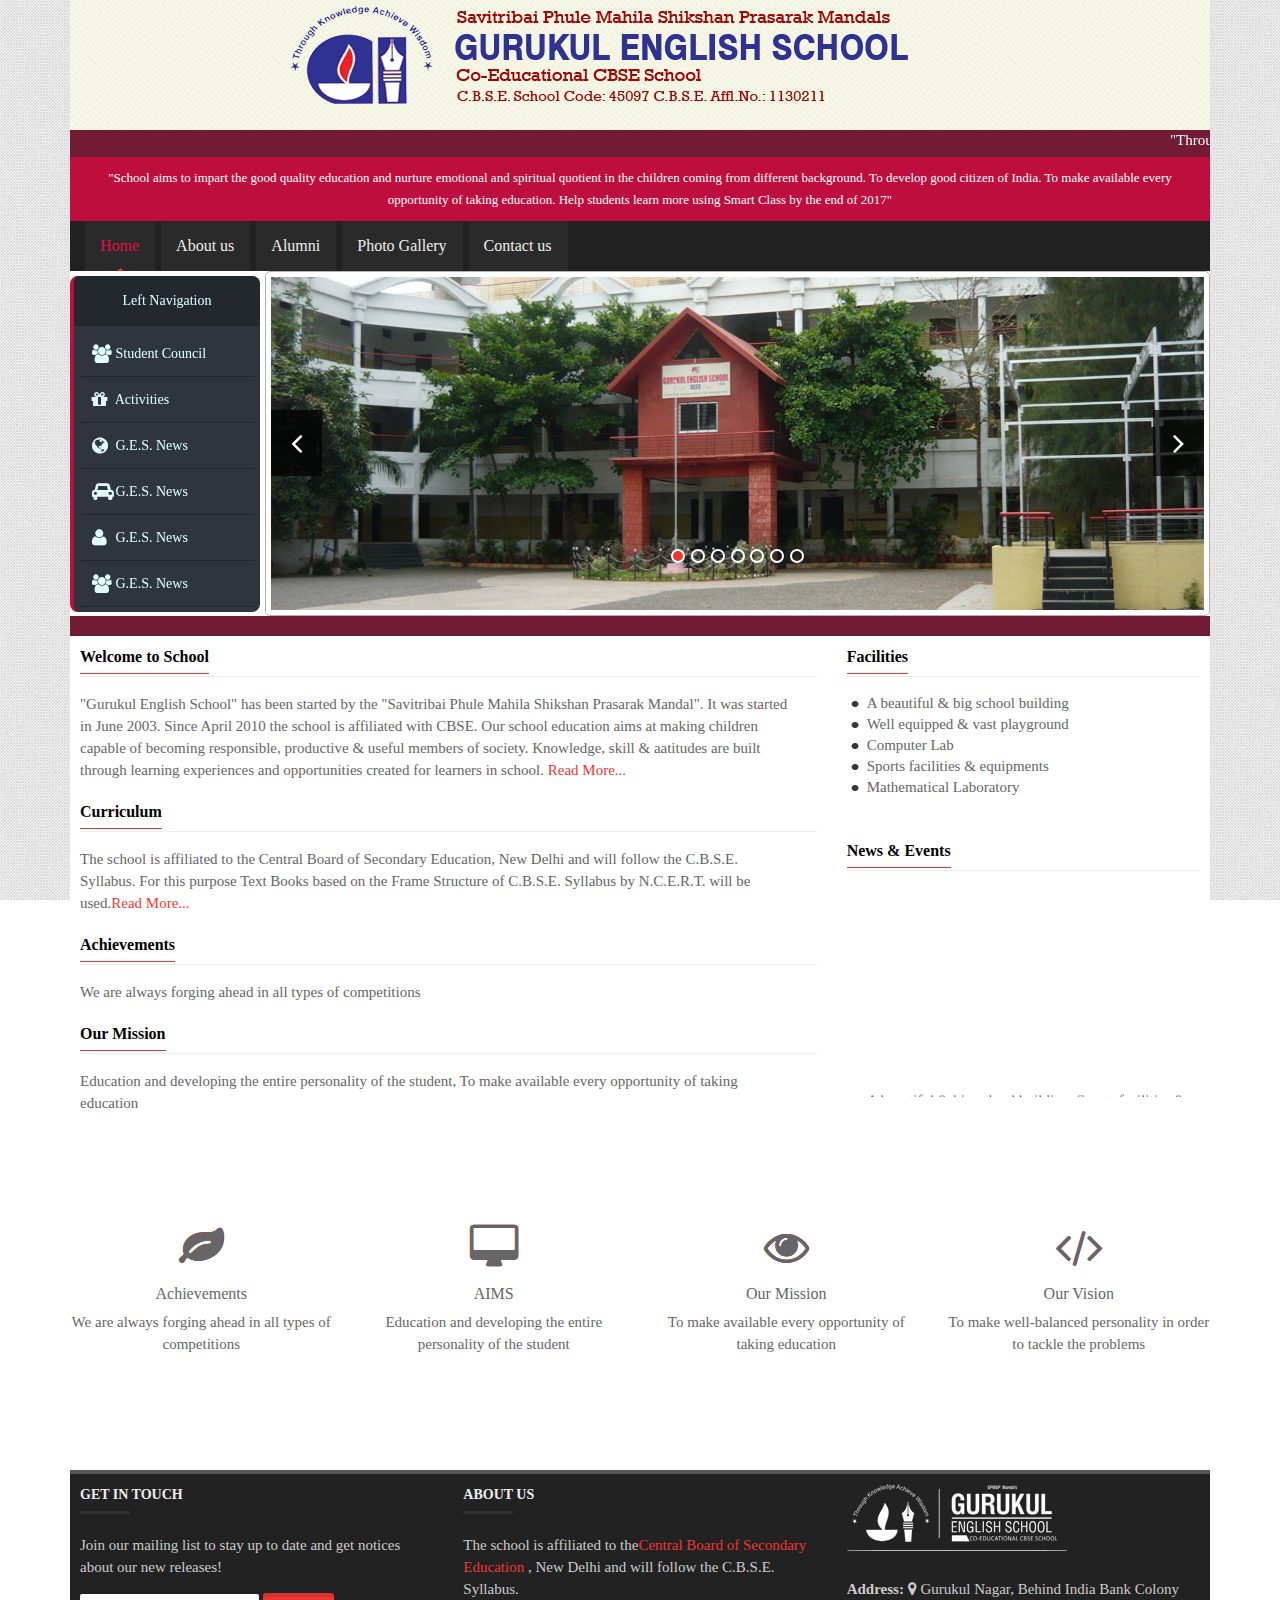
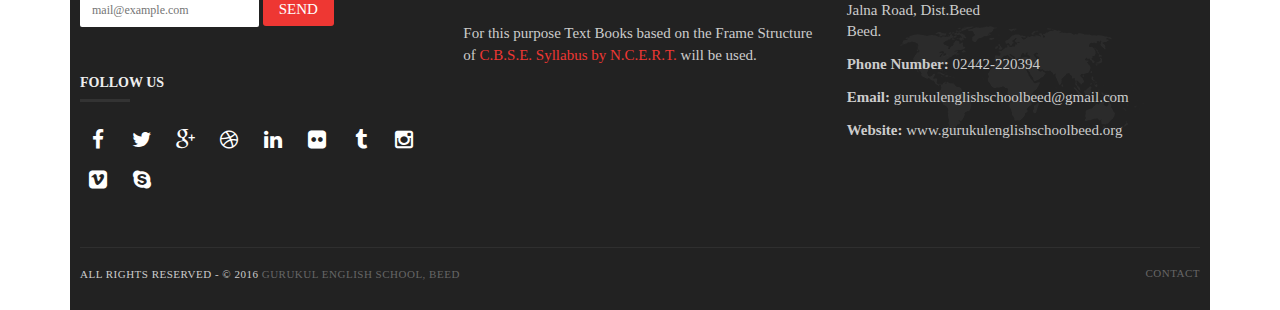
<file: index.html>
﻿<!doctype html>
<html lang="en">
<head>
    <title>GES | Home</title>
    <meta charset="utf-8">
    <meta name="viewport" content="width=device-width, initial-scale=1, maximum-scale=1">
    <meta name="description" content="Margo - Responsive HTML5 Template">
    <meta name="author" content="iThemesLab">
    <link rel="stylesheet" href="asset/css/bootstrap.min.css" type="text/css" media="screen">
    <link rel="stylesheet" href="css/font-awesome.min.css" type="text/css" media="screen">
    <link rel="stylesheet" type="text/css" href="css/slicknav.css" media="screen">
    <link rel="stylesheet" type="text/css" href="css/style.css" media="screen">
    <link rel="stylesheet" type="text/css" href="css/responsive.css" media="screen">
    <link rel="stylesheet" type="text/css" href="css/animate.css" media="screen">
    <link rel="stylesheet" type="text/css" href="css/colors/red.css" title="red" media="screen" />
    <link rel="stylesheet" type="text/css" href="css/colors/jade.css" title="jade" media="screen" />
    <link rel="stylesheet" type="text/css" href="css/colors/green.css" title="green" media="screen" />
    <link rel="stylesheet" type="text/css" href="css/colors/blue.css" title="blue" media="screen" />
    <link rel="stylesheet" type="text/css" href="css/colors/beige.css" title="beige" media="screen" />
    <link rel="stylesheet" type="text/css" href="css/colors/cyan.css" title="cyan" media="screen" />
    <link rel="stylesheet" type="text/css" href="css/colors/orange.css" title="orange" media="screen" />
    <link rel="stylesheet" type="text/css" href="css/colors/peach.css" title="peach" media="screen" />
    <link rel="stylesheet" type="text/css" href="css/colors/pink.css" title="pink" media="screen" />
    <link rel="stylesheet" type="text/css" href="css/colors/purple.css" title="purple" media="screen" />
    <link rel="stylesheet" type="text/css" href="css/colors/sky-blue.css" title="sky-blue" media="screen" />
    <link rel="stylesheet" type="text/css" href="css/colors/yellow.css" title="yellow" media="screen" />
    <!--  JS  -->
    <script type="text/javascript" src="js/jquery-2.1.4.min.js"></script>
    <script type="text/javascript" src="js/jquery.migrate.js"></script>
    <script type="text/javascript" src="js/modernizrr.js"></script>
    <script type="text/javascript" src="asset/js/bootstrap.min.js"></script>
    <script type="text/javascript" src="js/jquery.fitvids.js"></script>
    <script type="text/javascript" src="js/owl.carousel.min.js"></script>
    <script type="text/javascript" src="js/nivo-lightbox.min.js"></script>
    <script type="text/javascript" src="js/jquery.isotope.min.js"></script>
    <script type="text/javascript" src="js/jquery.appear.js"></script>
    <script type="text/javascript" src="js/count-to.js"></script>
    <script type="text/javascript" src="js/jquery.textillate.js"></script>
    <script type="text/javascript" src="js/jquery.lettering.js"></script>
    <script type="text/javascript" src="js/jquery.easypiechart.min.js"></script>
    <script type="text/javascript" src="js/jquery.parallax.js"></script>
    <script type="text/javascript" src="js/mediaelement-and-player.js"></script>
    <script type="text/javascript" src="js/jquery.slicknav.js"></script>
</head>
<body>
    <div class="container">
        <div id="container">
            <div class="hidden-header"></div>
            <div class="row">
                <div class="col-md-12">

                    <div class="navbar navbar-default navbar-top" style="background: url(../images/patterns/6.jpg) fixed repeat; padding-bottom:30px">
                        <div class="container">
                            <div class="col-md-2"></div>
                            <div class="col-md-8">

                                <a class="navbar-brand" href="index.html" style="padding: 5px 0px;">
                                    <img src="images/logo-colour.png" />
                                </a>
                            </div>

                        </div>

                    </div>
                </div>
            </div>
            <div style="background: #711b34; color: white; ">
                <marquee>
                    "Through Knowledge Achieve Wisdom"
                </marquee>
            </div>
            <div style="background: #bd0e3e; ">
                <p style=" color: white; font-size:13px; padding: 10px; text-align:center">
                    "School aims to impart the good quality education and nurture emotional and spiritual quotient in the children coming from different background. To develop good citizen of India. To make available every opportunity of taking education. Help students learn more using Smart Class by the end of 2017"
                </p>
            </div>
            <div class="navbar navbar-default">
                <div style="background: #212121;">
                    <div class="navbar-header">
                        <div class="slicknav_menu" style="color:white; margin-top:-45px; font-size:20px; padding-left:30px">
                            Main Menu
                            <button type="button" class="navbar-toggle" data-toggle="collapse" data-target=".navbar-collapse">
                                <i class="fa fa-bars"></i>
                            </button>
                        </div>
                    </div>
                    <div class="navbar-collapse collapse">

                        <ul class="nav navbar-nav">
                            <li>
                                <a class="active hvr-ripple-out" href="index.html">Home</a>
                            </li>
                            <li>
                                <a class="hvr-ripple-out" href="aboutus.html">About us</a>
                            </li>
                            <li>
                                <a class="hvr-ripple-out" href="Alumni.html">Alumni</a>
                            </li>
                            <li>
                                <a class="hvr-ripple-out" href="gallery.html">Photo Gallery</a>
                            </li>
                            <li>
                                <a class="hvr-ripple-out" href="Contactus.html">Contact us</a>
                            </li>
                        </ul>
                    </div>
                    <ul class="wpb-mobile-menu">
                        <li>
                            <a class="active" href="index.html">Home</a>
                        </li>
                        <li>
                            <a href="aboutus.html">About us</a>
                        </li>
                        <li>
                            <a href="Alumni.html">Alumni</a>
                        </li>
                        <li>
                            <a href="gallery.html">Photo Gallery</a>
                        </li>
                        <li>
                            <a href="Contactus.html">Contact us</a>
                        </li>
                    </ul>
                </div>
            </div>
            <div class="row">
                <div class="col-md-2" style="">
                    <!--<div class="navbar-collapse collapse" style="background-color: #222222; border: 1px solid #b4b0b0; border-radius: 5px; padding: 0px; ">
                        <ul class="leftsidemenu">
                            <li>
                                <a href="index.html"><i class="fa fa-users"></i>&nbsp;&nbsp;Student Council</a>
                            </li>
                            <li>
                                <a href="aboutus.html"><i class="fa fa-eye"></i>&nbsp;&nbsp;Activities</a>
                            </li>
                            <li>
                                <a href="Alumni.html"><i class="fa fa-dribbble"></i>&nbsp;&nbsp;G.E.S. News</a>
                            </li>
                            <li>
                                <a href="gallery.html"><i class="fa fa-dribbble"></i>&nbsp;&nbsp;G.E.S. News</a>
                            </li>
                            <li>
                                <a href="Contactus.html"><i class="fa fa-dribbble"></i>&nbsp;&nbsp;G.E.S. News</a>
                            </li>
                        </ul>
                    </div>-->
                    <div class="nav-side-menu">
                        <div class="brand">Left Navigation</div>
                        <i class="fa fa-bars fa-2x toggle-btn" data-toggle="collapse" data-target="#menu-content"></i>

                        <div class="menu-list">

                            <ul id="menu-content" class="menu-content collapse out">
                                <li>
                                    <a href="#">
                                        <i class="fa fa-users fa-lg"></i> Student Council
                                    </a>
                                </li>
                                <li data-toggle="collapse" data-target="#products" class="collapsed">
                                    <a href="#"><i class="fa fa-gift fa-lg"></i> Activities </a>
                                </li>
                                <li data-toggle="collapse" data-target="#service" class="collapsed">
                                    <a href="#"><i class="fa fa-globe fa-lg"></i> G.E.S. News </a>
                                </li>

                                <li data-toggle="collapse" data-target="#new" class="collapsed">
                                    <a href="#"><i class="fa fa-car fa-lg"></i> G.E.S. News</a>
                                </li>
                               
                                <li>
                                    <a href="#">
                                        <i class="fa fa-user fa-lg"></i> G.E.S. News
                                    </a>
                                </li>
                                <li>
                                    <a href="#">
                                        <i class="fa fa-users fa-lg"></i> G.E.S. News
                                    </a>
                                </li>
                            </ul>
                        </div>
                    </div>
                </div>
                <div class="col-md-10">
                    <section id="home" style="border:1px solid #b4b0b0; border-radius:5px; padding:5px">
                        <div id="main-slide" class="carousel slide" data-ride="carousel">
                            <ol class="carousel-indicators">
                                <li data-target="#main-slide" data-slide-to="0" class="active"></li>
                                <li data-target="#main-slide" data-slide-to="1"></li>
                                <li data-target="#main-slide" data-slide-to="2"></li>
                                <li data-target="#main-slide" data-slide-to="3"></li>
                                <li data-target="#main-slide" data-slide-to="4"></li>
                                <li data-target="#main-slide" data-slide-to="5"></li>
                                <li data-target="#main-slide" data-slide-to="6"></li>
                            </ol>
                            <div class="carousel-inner">
                                <div class="item active">
                                    <img class="img-responsive" src="images/slider%20images/1.jpg" alt="slider">
                                </div>
                                <div class="item">
                                    <img class="img-responsive" src="images/slider%20images/2.jpg" alt="slider">
                                </div>
                                <div class="item">
                                    <img class="img-responsive" src="images/slider%20images/3.jpg" alt="slider">
                                </div>
                                <div class="item">
                                    <img class="img-responsive" src="images/slider%20images/6.jpg" alt="slider">
                                </div>
                                <div class="item">
                                    <img class="img-responsive" src="images/slider%20images/7.jpg" alt="slider">
                                </div>
                                <div class="item">
                                    <img class="img-responsive" src="images/slider%20images/8.jpg" alt="slider">
                                </div>
                                <div class="item">
                                    <img class="img-responsive" src="images/slider%20images/9.jpg" alt="slider">
                                </div>
                                <div class="item">
                                    <img class="img-responsive" src="images/slider%20images/5.jpg" alt="slider">
                                </div>
                            </div>
                            <a class="left carousel-control" href="#main-slide" data-slide="prev">
                                <span><i class="fa fa-angle-left"></i></span>
                            </a>
                            <a class="right carousel-control" href="#main-slide" data-slide="next">
                                <span><i class="fa fa-angle-right"></i></span>
                            </a>
                        </div>
                    </section>
                </div>
            </div>
            <div style="background: #711b34; height:20px "></div>
                    <div class="section" style="padding: 10px 10px">
                        <div class="row">
                            <div class="col-md-8">
                                <div class="latest-posts">
                                    <h4 class="classic-title"><span><a href="#" style="color:black; font-weight:bold">Welcome to School</a></span></h4>
                                    <div class="latest-posts-classic custom-carousel touch-carousel" data-appeared-items="1">
                                        <div class="post-row item">

                                            <div class="post-content">
                                                <p>
                                                    "Gurukul English School" has been started by the "Savitribai Phule Mahila Shikshan Prasarak Mandal". It was started in June 2003. Since April 2010 the school is affiliated with CBSE.
                                                    Our school education aims at making children capable of becoming responsible, productive & useful members of society. Knowledge, skill & aatitudes are built through learning experiences
                                                    and opportunities created for learners in school. <a class="read-more" href="#">Read More...</a>
                                                </p>
                                            </div>
                                        </div>
                                    </div>
                                </div>
                                <div class="latest-posts">
                                    <h4 class="classic-title"><span><a href="#" style="color:black; font-weight:bold">Curriculum</a></span></h4>
                                    <div class="latest-posts-classic custom-carousel touch-carousel" data-appeared-items="1">
                                        <div class="post-row item">

                                            <div class="post-content">
                                                <p>
                                                    The school is affiliated to the Central Board of Secondary Education, New Delhi and will follow the C.B.S.E. Syllabus.
                                                    For this purpose Text Books based on the Frame Structure of C.B.S.E. Syllabus by N.C.E.R.T. will be used.<a class="read-more" href="#">Read More...</a>
                                                </p>
                                            </div>
                                        </div>
                                    </div>
                                </div>
                                <div class="latest-posts">
                                    <h4 class="classic-title"><span><a href="#" style="color:black; font-weight:bold">Achievements</a></span></h4>
                                    <div class="latest-posts-classic custom-carousel touch-carousel" data-appeared-items="1">
                                        <div class="post-row item">

                                            <div class="post-content">
                                                <p>
                                                    We are always forging ahead in all types of competitions
                                                </p>
                                            </div>
                                        </div>
                                    </div>
                                </div>
                                <div class="latest-posts">
                                    <h4 class="classic-title"><span><a href="#" style="color:black; font-weight:bold">Our Mission</a></span></h4>
                                    <div class="latest-posts-classic custom-carousel touch-carousel" data-appeared-items="1">
                                        <div class="post-row item">

                                            <div class="post-content">
                                                <p>
                                                    Education and developing the entire personality of the student, To make available every opportunity of taking education
                                                </p>
                                            </div>
                                        </div>
                                    </div>
                                </div>
                            </div>
                            <div class="col-md-4">
                                <h4 class="classic-title"><span><a href="#" style="color:black; font-weight:bold">Facilities</a></span></h4>
                                <div class="custom-carousel show-one-slide touch-carousel" data-appeared-items="1">
                                    <ul class="facility">
                                        <li>A beautiful & big school building</li>
                                        <li>Well equipped & vast playground</li>
                                        <li>Computer Lab</li>
                                        <li>Sports facilities & equipments</li>
                                        <li>Mathematical Laboratory</li>
                                    </ul>
                                </div>
                                <br /><br />
                                <h4 class="classic-title"><span><a href="#" style="color:black; font-weight:bold">News & Events</a></span></h4>
                                <div class="custom-carousel show-one-slide touch-carousel" data-appeared-items="1">
                                    <marquee direction="up" scrollamount="1">
                                        <ul class="facility">
                                            <li>A beautiful & big school building, Sports facilities & equipments, Mathematical Laboratory<br /><br /></li>
                                            <li>"The school aims are not only academic instruction but also education and developing the entire personality of the student through curricular" <br /><br /></li>
                                            <li>co-curricular activities and full opportunities are provided to the children develop the intellectually, moral, physical faculties</li>
                                        </ul>
                                    </marquee>
                                </div>
                            </div>
                        </div>
                    </div>
                    <div class="section service">

                        <div class="row">
                            <div class="col-md-3 col-sm-6 service-box service-center" data-animation="fadeIn" data-animation-delay="01">
                                <div class="service-icon">
                                    <i class="fa fa-leaf icon-large"></i>
                                </div>
                                <div class="service-content">
                                    <h4>Achievements</h4>
                                    <p>We are always forging ahead in all types of competitions</p>
                                </div>
                            </div>
                            <div class="col-md-3 col-sm-6 service-box service-center" data-animation="fadeIn" data-animation-delay="02">
                                <div class="service-icon">
                                    <i class="fa fa-desktop icon-large"></i>
                                </div>
                                <div class="service-content">
                                    <h4>AIMS</h4>
                                    <p>Education and developing the entire personality of the student</p>
                                </div>
                            </div>
                            <div class="col-md-3 col-sm-6 service-box service-center" data-animation="fadeIn" data-animation-delay="03">
                                <div class="service-icon">
                                    <i class="fa fa-eye icon-large"></i>
                                </div>
                                <div class="service-content">
                                    <h4>Our Mission</h4>
                                    <p>To make available every opportunity of taking education</p>
                                </div>
                            </div>
                            <div class="col-md-3 col-sm-6 service-box service-center" data-animation="fadeIn" data-animation-delay="04">
                                <div class="service-icon">
                                    <i class="fa fa-code icon-large"></i>
                                </div>
                                <div class="service-content">
                                    <h4>Our Vision</h4>
                                    <p>To make well-balanced personality in order to tackle the problems</p>
                                </div>
                            </div>
                        </div>

                    </div>
                    <!--<div class="section purchase" style="color:white">
                    <div class="section-video-content text-center">
                        <h2>Welcome to School</h2>
                        <h4>
                            The school aims to promote EXCELLENCE IN EDUCATION in every sense of the term. The School is set aesthetically in a 20 acre campus.It is approximately 5 kms from the Railway Station, near the hills surrounding the historical city of Aurangabad. A lake and a majestic mountain form its southern backdrop.
                            Its buildings have been designed with great care, not only to suit the purpose of all-round education, but also to give the child an atmosphere of home – the child’s own comfort zone.
                        </h4>
                        <a href="#" class="btn-system btn-large"><i class="fa fa-tasks"></i> Read More</a>
                    </div>
                </div>-->
                    <!--<div class="section full-width-portfolio" style="border-top:0; border-bottom:0; background:#fff;">
                    <div class="big-title text-center" data-animation="fadeInDown" data-animation-delay="01">
                        <h1>This is Our Latest <strong>Work</strong></h1>
                    </div>
                    <p class="text-center">
                        Sed ut perspiciatis unde omnis iste natus error sit voluptatem accusantium doloremque laudantium, totam rem aperiam, eaque ipsa quae ab illo inventore
                        <br />veritatis et quasi architecto beatae vitae dicta sunt explicabo. Nemo enim ipsam voluptatem quia voluptas sit aspernatur aut odit aut fugit.
                    </p>
                    <ul id="portfolio-list" data-animated="fadeIn">
                        <li>
                            <img src="images/portfolio-1/1.png" alt="" />
                            <div class="portfolio-item-content">
                                <span class="header">Town winter 2013</span>
                                <p class="body">web develpment, design</p>
                            </div>
                            <a href="#"><i class="more">+</i></a>
                        </li>
                        <li>
                            <img src="images/portfolio-1/2.png" alt="" />
                            <div class="portfolio-item-content">
                                <span class="header">Quarterly Musashino</span>
                                <p class="body">web develpment, design</p>
                            </div>
                            <a href="#"><i class="more">+</i></a>
                        </li>
                        <li>
                            <img src="images/portfolio-1/3.png" alt="" />
                            <div class="portfolio-item-content">
                                <span class="header">Mainichi April 2014</span>
                                <p class="body">web develpment, design</p>
                            </div>
                            <a href="#"><i class="more">+</i></a>
                        </li>
                        <li>
                            <img src="images/portfolio-1/4.png" alt="" />
                            <div class="portfolio-item-content">
                                <span class="header">Shitamachi Rocket</span>
                                <p class="body">web develpment, design</p>
                            </div>
                            <a href="#"><i class="more">+</i></a>
                        </li>
                        <li>
                            <img src="images/portfolio-1/5.png" alt="" />
                            <div class="portfolio-item-content">
                                <span class="header">Majesty express vol. 01</span>
                                <p class="body">web develpment, design</p>
                            </div>
                            <a href="#"><i class="more">+</i></a>
                        </li>
                        <li>
                            <img src="images/portfolio-1/6.png" alt="" />
                            <div class="portfolio-item-content">
                                <span class="header">Monocle issue 69</span>
                                <p class="body">web develpment, design</p>
                            </div>
                            <a href="#"><i class="more">+</i></a>
                        </li>
                        <li>
                            <img src="images/portfolio-1/7.png" alt="" />
                            <div class="portfolio-item-content">
                                <span class="header">Monocle issue 69</span>
                                <p class="body">web develpment, design</p>
                            </div>
                            <a href="#"><i class="more">+</i></a>
                        </li>
                        <li>
                            <img src="images/portfolio-1/8.png" alt="" />
                            <div class="portfolio-item-content">
                                <span class="header">Monocle issue 69</span>
                                <p class="body">web develpment, design</p>
                            </div>
                            <a href="#"><i class="more">+</i></a>
                        </li>
                        <li>
                            <img src="images/portfolio-1/9.png" alt="" />
                            <div class="portfolio-item-content">
                                <span class="header">Monocle issue 69</span>
                                <p class="body">web develpment, design</p>
                            </div>
                            <a href="#"><i class="more">+</i></a>
                        </li>
                        <li>
                            <img src="images/portfolio-1/10.png" alt="" />
                            <div class="portfolio-item-content">
                                <span class="header">Monocle issue 69</span>
                                <p class="body">web develpment, design</p>
                            </div>
                            <a href="#"><i class="more">+</i></a>
                        </li>
                        <li>
                            <img src="images/portfolio-1/11.png" alt="" />
                            <div class="portfolio-item-content">
                                <span class="header">Monocle issue 69</span>
                                <p class="body">web develpment, design</p>
                            </div>
                            <a href="#"><i class="more">+</i></a>
                        </li>
                        <li>
                            <img src="images/portfolio-1/12.png" alt="" />
                            <div class="portfolio-item-content">
                                <span class="header">Monocle issue 69</span>
                                <p class="body">web develpment, design</p>
                            </div>
                            <a href="#"><i class="more">+</i></a>
                        </li>
                    </ul>
                </div>-->
                    <!--<div class="section" style="background:#fff;">
                    <div class="container">
                        <div class="big-title text-center" data-animation="fadeInDown" data-animation-delay="01">
                            <h1>Our Great <strong>Team</strong></h1>
                        </div>
                        <p class="text-center">
                            Sed ut perspiciatis unde omnis iste natus error sit voluptatem accusantium <span class="accent-color sh-tooltip" data-placement="right" title="Simple Tooltip">doloremque laudantium</span>, totam rem aperiam, eaque ipsa quae ab illo inventore
                            <br />veritatis et quasi <span class="accent-color sh-tooltip" data-placement="bottom" title="Simple Tooltip">architecto</span> beatae vitae dicta sunt explicabo. Nemo enim ipsam voluptatem quia voluptas sit aspernatur aut odit aut fugit.
                        </p>
                        <div class="row">
                            <div class="col-md-3 col-sm-6 col-xs-12" data-animation="fadeIn" data-animation-delay="03">
                                <div class="team-member modern">
                                    <div class="member-photo">
                                        <img alt="" src="images/team/face_1.png" />
                                        <div class="member-name">
                                            John Doe <span>Developer</span>
                                        </div>
                                    </div>
                                    <div class="member-info">
                                        <p>Duis aute irure dolor in reprehenderit in voluptate velit esse cillum dolore fugiat.</p>
                                    </div>
                                    <div class="progress-label">Photoshop</div>
                                    <div class="progress">
                                        <div class="progress-bar progress-bar-primary" data-progress-animation="96%" data-appear-animation-delay="400">
                                            <span class="percentage">96%</span>
                                        </div>
                                    </div>
                                    <div class="progress-label">Logo Design</div>
                                    <div class="progress">
                                        <div class="progress-bar progress-bar-primary" data-progress-animation="88%" data-appear-animation-delay="800">
                                            <span class="percentage">88%</span>
                                        </div>
                                    </div>
                                    <div class="progress-label">Vectors Design</div>
                                    <div class="progress">
                                        <div class="progress-bar progress-bar-primary" data-progress-animation="100%" data-appear-animation-delay="1200">
                                            <span class="percentage">100%</span>
                                        </div>
                                    </div>
                                    <div class="member-socail">
                                        <a class="twitter" href="#"><i class="fa fa-twitter"></i></a>
                                        <a class="gplus" href="#"><i class="fa fa-google-plus"></i></a>
                                        <a class="linkedin" href="#"><i class="fa fa-linkedin"></i></a>
                                        <a class="flickr" href="#"><i class="fa fa-flickr"></i></a>
                                        <a class="mail" href="#"><i class="fa fa-envelope"></i></a>
                                    </div>
                                </div>
                            </div>
                            <div class="col-md-3 col-sm-6 col-xs-12" data-animation="fadeIn" data-animation-delay="04">
                                <div class="team-member modern">
                                    <div class="member-photo">
                                        <img alt="" src="images/team/face_2.png" />
                                        <div class="member-name">
                                            Silly Sally <span>Developer</span>
                                        </div>
                                    </div>
                                    <div class="member-info">
                                        <p>Duis aute irure dolor in reprehenderit in voluptate velit esse cillum dolore fugiat.</p>
                                    </div>
                                    <div class="progress-label">Photoshop</div>
                                    <div class="progress">
                                        <div class="progress-bar progress-bar-primary" data-progress-animation="96%" data-appear-animation-delay="400">
                                            <span class="percentage">96%</span>
                                        </div>
                                    </div>
                                    <div class="progress-label">Logo Design</div>
                                    <div class="progress">
                                        <div class="progress-bar progress-bar-primary" data-progress-animation="88%" data-appear-animation-delay="800">
                                            <span class="percentage">88%</span>
                                        </div>
                                    </div>
                                    <div class="progress-label">Vectors Design</div>
                                    <div class="progress">
                                        <div class="progress-bar progress-bar-primary" data-progress-animation="100%" data-appear-animation-delay="1200">
                                            <span class="percentage">100%</span>
                                        </div>
                                    </div>
                                    <div class="member-socail">
                                        <a class="twitter" href="#"><i class="fa fa-twitter"></i></a>
                                        <a class="gplus" href="#"><i class="fa fa-google-plus"></i></a>
                                        <a class="linkedin" href="#"><i class="fa fa-linkedin"></i></a>
                                        <a class="flickr" href="#"><i class="fa fa-flickr"></i></a>
                                        <a class="mail" href="#"><i class="fa fa-envelope"></i></a>
                                    </div>
                                </div>
                            </div>
                            <div class="col-md-3 col-sm-6 col-xs-12" data-animation="fadeIn" data-animation-delay="05">
                                <div class="team-member modern">
                                    <div class="member-photo">
                                        <img alt="" src="images/team/face_3.png" />
                                        <div class="member-name">
                                            Chris John <span>Developer</span>
                                        </div>
                                    </div>
                                    <div class="member-info">
                                        <p>Duis aute irure dolor in reprehenderit in voluptate velit esse cillum dolore fugiat.</p>
                                    </div>
                                    <div class="progress-label">Photoshop</div>
                                    <div class="progress">
                                        <div class="progress-bar progress-bar-primary" data-progress-animation="96%" data-appear-animation-delay="400">
                                            <span class="percentage">96%</span>
                                        </div>
                                    </div>
                                    <div class="progress-label">Logo Design</div>
                                    <div class="progress">
                                        <div class="progress-bar progress-bar-primary" data-progress-animation="94%" data-appear-animation-delay="800">
                                            <span class="percentage">94%</span>
                                        </div>
                                    </div>
                                    <div class="progress-label">Vectors Design</div>
                                    <div class="progress">
                                        <div class="progress-bar progress-bar-primary" data-progress-animation="90%" data-appear-animation-delay="1200">
                                            <span class="percentage">90%</span>
                                        </div>
                                    </div>
                                    <div class="member-socail">
                                        <a class="twitter" href="#"><i class="fa fa-twitter"></i></a>
                                        <a class="gplus" href="#"><i class="fa fa-google-plus"></i></a>
                                        <a class="linkedin" href="#"><i class="fa fa-linkedin"></i></a>
                                        <a class="flickr" href="#"><i class="fa fa-flickr"></i></a>
                                        <a class="mail" href="#"><i class="fa fa-envelope"></i></a>
                                    </div>
                                </div>
                            </div>
                            <div class="col-md-3 col-sm-6 col-xs-12" data-animation="fadeIn" data-animation-delay="06">
                                <div class="team-member modern">
                                    <div class="member-photo">
                                        <img alt="" src="images/team/face_4.png" />
                                        <div class="member-name">
                                            Sara John <span>Developer</span>
                                        </div>
                                    </div>
                                    <div class="member-info">
                                        <p>Duis aute irure dolor in reprehenderit in voluptate velit esse cillum dolore fugiat.</p>
                                    </div>
                                    <div class="progress-label">Photoshop</div>
                                    <div class="progress">
                                        <div class="progress-bar progress-bar-primary" data-progress-animation="96%" data-appear-animation-delay="400">
                                            <span class="percentage">96%</span>
                                        </div>
                                    </div>
                                    <div class="progress-label">Logo Design</div>
                                    <div class="progress">
                                        <div class="progress-bar progress-bar-primary" data-progress-animation="85%" data-appear-animation-delay="800">
                                            <span class="percentage">85%</span>
                                        </div>
                                    </div>
                                    <div class="progress-label">Vectors Design</div>
                                    <div class="progress">
                                        <div class="progress-bar progress-bar-primary" data-progress-animation="100%" data-appear-animation-delay="1200">
                                            <span class="percentage">100%</span>
                                        </div>
                                    </div>
                                    <div class="member-socail">
                                        <a class="twitter" href="#"><i class="fa fa-twitter"></i></a>
                                        <a class="gplus" href="#"><i class="fa fa-google-plus"></i></a>
                                        <a class="linkedin" href="#"><i class="fa fa-linkedin"></i></a>
                                        <a class="flickr" href="#"><i class="fa fa-flickr"></i></a>
                                        <a class="mail" href="#"><i class="fa fa-envelope"></i></a>
                                    </div>
                                </div>
                            </div>
                        </div>
                    </div>
                </div>-->
                    <!--<div id="parallax-one" class="parallax" style="background-image:url(images/parallax/bg-02.jpg);">
                    <div class="parallax-text-container-1">
                        <div class="parallax-text-item">
                            <div class="container">
                                <div class="row">
                                    <div class="col-xs-12 col-sm-3 col-md-3">
                                        <div class="counter-item">
                                            <i class="fa fa-cloud-upload"></i>
                                            <div class="timer" id="item1" data-to="991" data-speed="5000"></div>
                                            <h5>Files uploaded</h5>
                                        </div>
                                    </div>
                                    <div class="col-xs-12 col-sm-3 col-md-3">
                                        <div class="counter-item">
                                            <i class="fa fa-check"></i>
                                            <div class="timer" id="item2" data-to="7394" data-speed="5000"></div>
                                            <h5>Projects completed</h5>
                                        </div>
                                    </div>
                                    <div class="col-xs-12 col-sm-3 col-md-3">
                                        <div class="counter-item">
                                            <i class="fa fa-code"></i>
                                            <div class="timer" id="item3" data-to="18745" data-speed="5000"></div>
                                            <h5>Lines of code written</h5>
                                        </div>
                                    </div>
                                    <div class="col-xs-12 col-sm-3 col-md-3">
                                        <div class="counter-item">
                                            <i class="fa fa-male"></i>
                                            <div class="timer" id="item4" data-to="8423" data-speed="5000"></div>
                                            <h5>Happy clients</h5>
                                        </div>
                                    </div>
                                </div>
                            </div>
                        </div>
                    </div>
                </div>-->
                    <!--<div class=" section pricing-section" style="padding: 10px 10px">
                    <div class="row">
                        <div class="col-md-12">
                            <div class="big-title text-center">
                                <h1>We Have Nice Pricing Plans For <strong>You!</strong></h1>
                            </div>
                            <p class="text-center">Sed ut perspiciatis unde omnis iste natus error sit voluptatem accusantium doloremque laudantium, totam rem aperiam, eaque ipsa quae ab illo inventore veritatis et quasi architecto beatae vitae dicta sunt explicabo. Nemo enim ipsam voluptatem quia voluptas sit aspernatur aut odit aut fugit, sed quia consequuntur magni dolores eos qui ratione voluptatem sequi nesciunt.</p>
                        </div>
                    </div>
                    <div class="row pricing-tables">
                        <div class="col-md-3 col-sm-3 col-xs-12">
                            <div class="pricing-table">
                                <div class="plan-name">
                                    <h3>Basic</h3>
                                </div>
                                <div class="plan-price">
                                    <div class="price-value">$49<span>.00</span></div>
                                    <div class="interval">per month</div>
                                </div>
                                <div class="plan-list">
                                    <ul>
                                        <li><strong>40 GB</strong> Storage</li>
                                        <li><strong>40GB</strong> Transfer</li>
                                        <li><strong>10</strong> Domains</li>
                                        <li><strong>20</strong> Projects</li>
                                        <li><strong>Free</strong> installation</li>
                                    </ul>
                                </div>
                                <div class="plan-signup">
                                    <a href="#" class="btn-system btn-small">Sign Up Now</a>
                                </div>
                            </div>
                        </div>
                        <div class="col-md-3 col-sm-3 col-xs-12">
                            <div class="pricing-table highlight-plan">
                                <div class="plan-name">
                                    <h3>Advanced</h3>
                                </div>
                                <div class="plan-price">
                                    <div class="price-value">$99<span>.00</span></div>
                                    <div class="interval">per month</div>
                                </div>
                                <div class="plan-list">
                                    <ul>
                                        <li><strong>40 GB</strong> Storage</li>
                                        <li><strong>40GB</strong> Transfer</li>
                                        <li><strong>10</strong> Domains</li>
                                        <li><strong>20</strong> Projects</li>
                                        <li><strong>Free</strong> installation</li>
                                    </ul>
                                </div>
                                <div class="plan-signup">
                                    <a href="#" class="btn-system btn-small border-btn">Sign Up Now</a>
                                </div>
                            </div>
                        </div>

                        <div class="col-md-3 col-sm-3 col-xs-12">
                            <div class="pricing-table">
                                <div class="plan-name">
                                    <h3>Professional</h3>
                                </div>
                                <div class="plan-price">
                                    <div class="price-value">$199<span>.00</span></div>
                                    <div class="interval">per month</div>
                                </div>
                                <div class="plan-list">
                                    <ul>
                                        <li><strong>40 GB</strong> Storage</li>
                                        <li><strong>40GB</strong> Transfer</li>
                                        <li><strong>10</strong> Domains</li>
                                        <li><strong>20</strong> Projects</li>
                                        <li><strong>Free</strong> installation</li>
                                    </ul>
                                </div>
                                <div class="plan-signup">
                                    <a href="#" class="btn-system btn-small">Sign Up Now</a>
                                </div>
                            </div>
                        </div>
                        <div class="col-md-3 col-sm-3 col-xs-12">
                            <div class="pricing-table">
                                <div class="plan-name">
                                    <h3>Extreme</h3>
                                </div>
                                <div class="plan-price">
                                    <div class="price-value">$299<span>.00</span></div>
                                    <div class="interval">per month</div>
                                </div>
                                <div class="plan-list">
                                    <ul>
                                        <li><strong>40 GB</strong> Storage</li>
                                        <li><strong>40GB</strong> Transfer</li>
                                        <li><strong>10</strong> Domains</li>
                                        <li><strong>20</strong> Projects</li>
                                        <li><strong>Free</strong> installation</li>
                                    </ul>
                                </div>
                                <div class="plan-signup">
                                    <a href="#" class="btn-system btn-small">Sign Up Now</a>
                                </div>
                            </div>
                        </div>
                    </div>
                </div>-->
                    <!--<div class="partner">
                    <div class="container">
                        <div class="row">
                            <div class="big-title text-center">
                                <h1>Our Happy <strong>Clients</strong></h1>
                                <p class="title-desc">Partners We Work With</p>
                            </div>
                            <div class="our-clients">
                                <div class="clients-carousel custom-carousel touch-carousel navigation-3" data-appeared-items="5" data-navigation="true">
                                    <div class="client-item item">
                                        <a href="#"><img src="images/c1.png" alt="" /></a>
                                    </div>
                                    <div class="client-item item">
                                        <a href="#"><img src="images/c2.png" alt="" /></a>
                                    </div>
                                    <div class="client-item item">
                                        <a href="#"><img src="images/c3.png" alt="" /></a>
                                    </div>
                                    <div class="client-item item">
                                        <a href="#"><img src="images/c4.png" alt="" /></a>
                                    </div>
                                    <div class="client-item item">
                                        <a href="#"><img src="images/c5.png" alt="" /></a>
                                    </div>
                                    <div class="client-item item">
                                        <a href="#"><img src="images/c6.png" alt="" /></a>
                                    </div>
                                    <div class="client-item item">
                                        <a href="#"><img src="images/c7.png" alt="" /></a>
                                    </div>
                                    <div class="client-item item">
                                        <a href="#"><img src="images/c8.png" alt="" /></a>
                                    </div>
                                </div>
                            </div>
                        </div>
                    </div>
                </div>-->
                    <footer style="padding: 10px 10px">
                        <div class="row footer-widgets">
                            <div class="col-md-4 col-xs-12">
                                <div class="footer-widget mail-subscribe-widget">
                                    <h4>Get in touch<span class="head-line"></span></h4>
                                    <p>Join our mailing list to stay up to date and get notices about our new releases!</p>
                                    <form class="subscribe">
                                        <input type="text" placeholder="mail@example.com">
                                        <input type="submit" class="btn-system" value="Send">
                                    </form>
                                </div>
                                <div class="footer-widget social-widget">
                                    <h4>Follow Us<span class="head-line"></span></h4>
                                    <ul class="social-icons">
                                        <li>
                                            <a class="facebook" href="#"><i class="fa fa-facebook"></i></a>
                                        </li>
                                        <li>
                                            <a class="twitter" href="#"><i class="fa fa-twitter"></i></a>
                                        </li>
                                        <li>
                                            <a class="google" href="#"><i class="fa fa-google-plus"></i></a>
                                        </li>
                                        <li>
                                            <a class="dribbble" href="#"><i class="fa fa-dribbble"></i></a>
                                        </li>
                                        <li>
                                            <a class="linkdin" href="#"><i class="fa fa-linkedin"></i></a>
                                        </li>
                                        <li>
                                            <a class="flickr" href="#"><i class="fa fa-flickr"></i></a>
                                        </li>
                                        <li>
                                            <a class="tumblr" href="#"><i class="fa fa-tumblr"></i></a>
                                        </li>
                                        <li>
                                            <a class="instgram" href="#"><i class="fa fa-instagram"></i></a>
                                        </li>
                                        <li>
                                            <a class="vimeo" href="#"><i class="fa fa-vimeo-square"></i></a>
                                        </li>
                                        <li>
                                            <a class="skype" href="#"><i class="fa fa-skype"></i></a>
                                        </li>
                                    </ul>
                                </div>
                            </div>
                            <div class="col-md-4 col-xs-12">
                                <div class="footer-widget twitter-widget">
                                    <h4>About us<span class="head-line"></span></h4>
                                    <ul>
                                        <li>
                                            <p>
                                                The school is affiliated to the<a href="#">Central Board of Secondary Education </a> , New Delhi and will follow the C.B.S.E. Syllabus.
                                                <br /><br />For this purpose Text Books based on the Frame Structure of <a href="#">C.B.S.E. Syllabus by N.C.E.R.T.</a> will be used.
                                            </p>
                                        </li>
                                    </ul>
                                </div>
                            </div>

                            <div class="col-md-4 col-xs-12">
                                <div class="footer-widget contact-widget">
                                    <h4><img src="images/footer-margo.png" class="img-responsive" alt="Footer Logo" /></h4>
                                    <ul>
                                        <li>
                                            <span>Address: </span>
                                            <i class="fa fa-map-marker"></i>  Gurukul Nagar, Behind India Bank Colony<br />
                                            Jalna Road, Dist.Beed<br />
                                            Beed.

                                        </li>
                                        <li><span>Phone Number:</span> 02442-220394</li>
                                        <li><span>Email:</span> gurukulenglishschoolbeed@gmail.com</li>
                                        <li><span>Website:</span> www.gurukulenglishschoolbeed.org</li>
                                    </ul>
                                </div>
                            </div>
                        </div>
                        <div class="copyright-section">
                            <div class="row">
                                <div class="col-md-6">
                                    <p>All Rights Reserved - &copy; 2016 <a href="#">Gurukul English School, Beed</a> </p>
                                </div>
                                <!-- .col-md-6 -->
                                <div class="col-md-6">
                                    <ul class="footer-nav">

                                        <li>
                                            <a href="Contactus.html">Contact</a>
                                        </li>
                                    </ul>
                                </div>
                            </div>
                        </div>
                    </footer>
                </div>
                <a href="#" class="back-to-top"><i class="fa fa-angle-up"></i></a>
                <div id="loader">
                    <div class="spinner">
                        <div class="dot1"></div>
                        <div class="dot2"></div>
                    </div>
                </div>

            </div>

            <script type="text/javascript" src="js/script.js"></script>
</body>
</html>
</file>
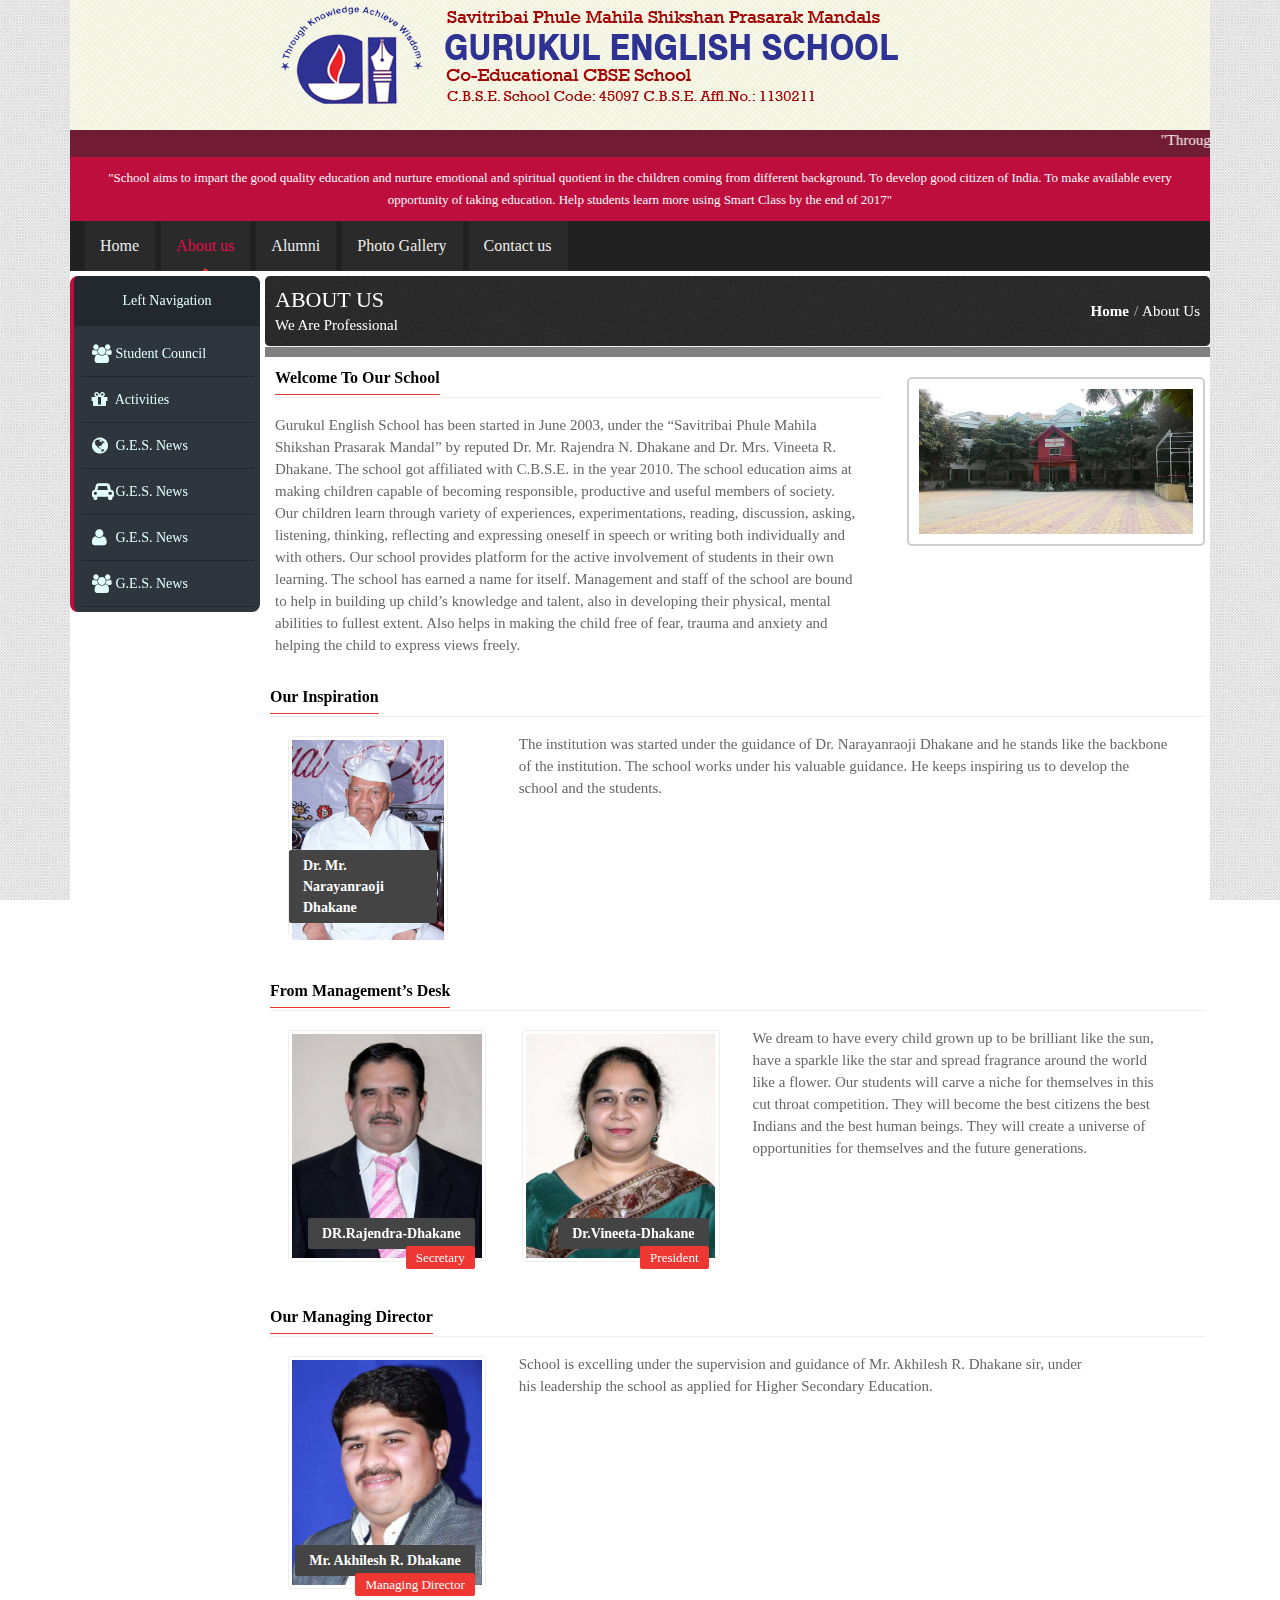
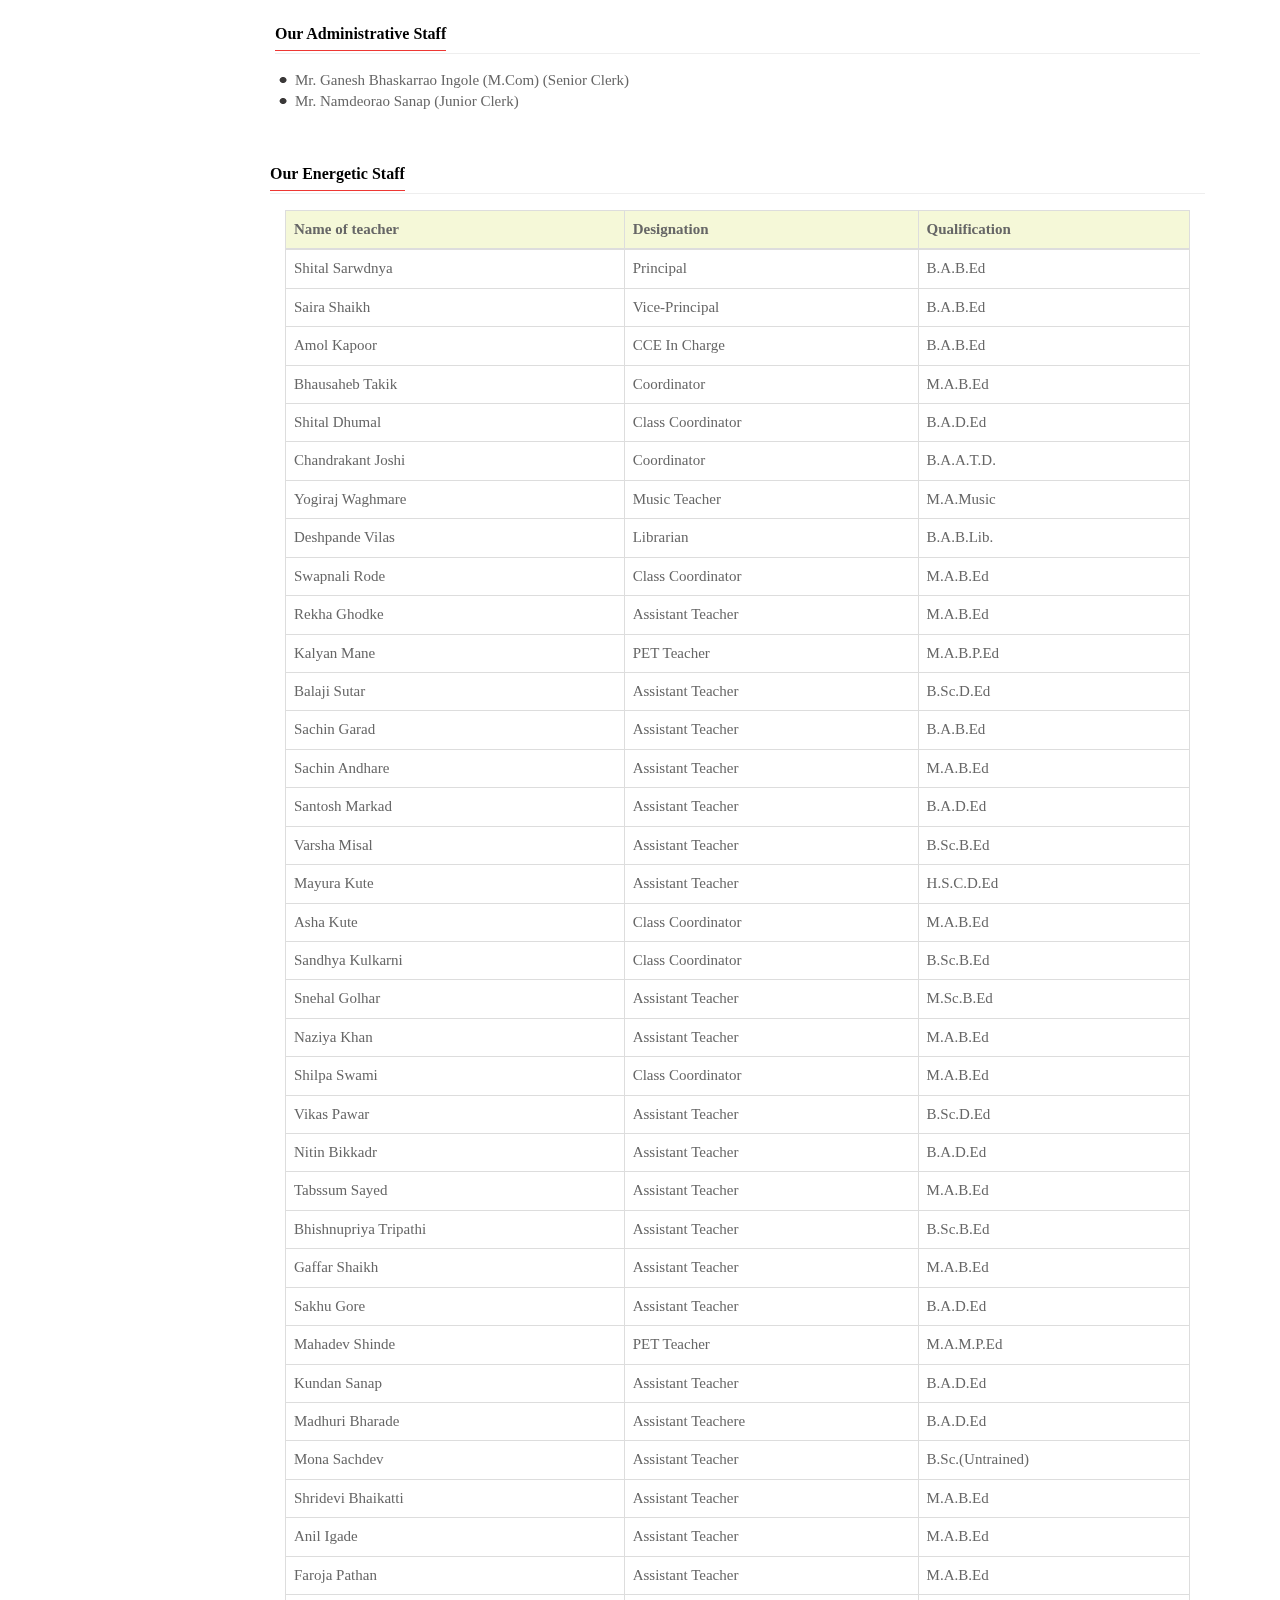
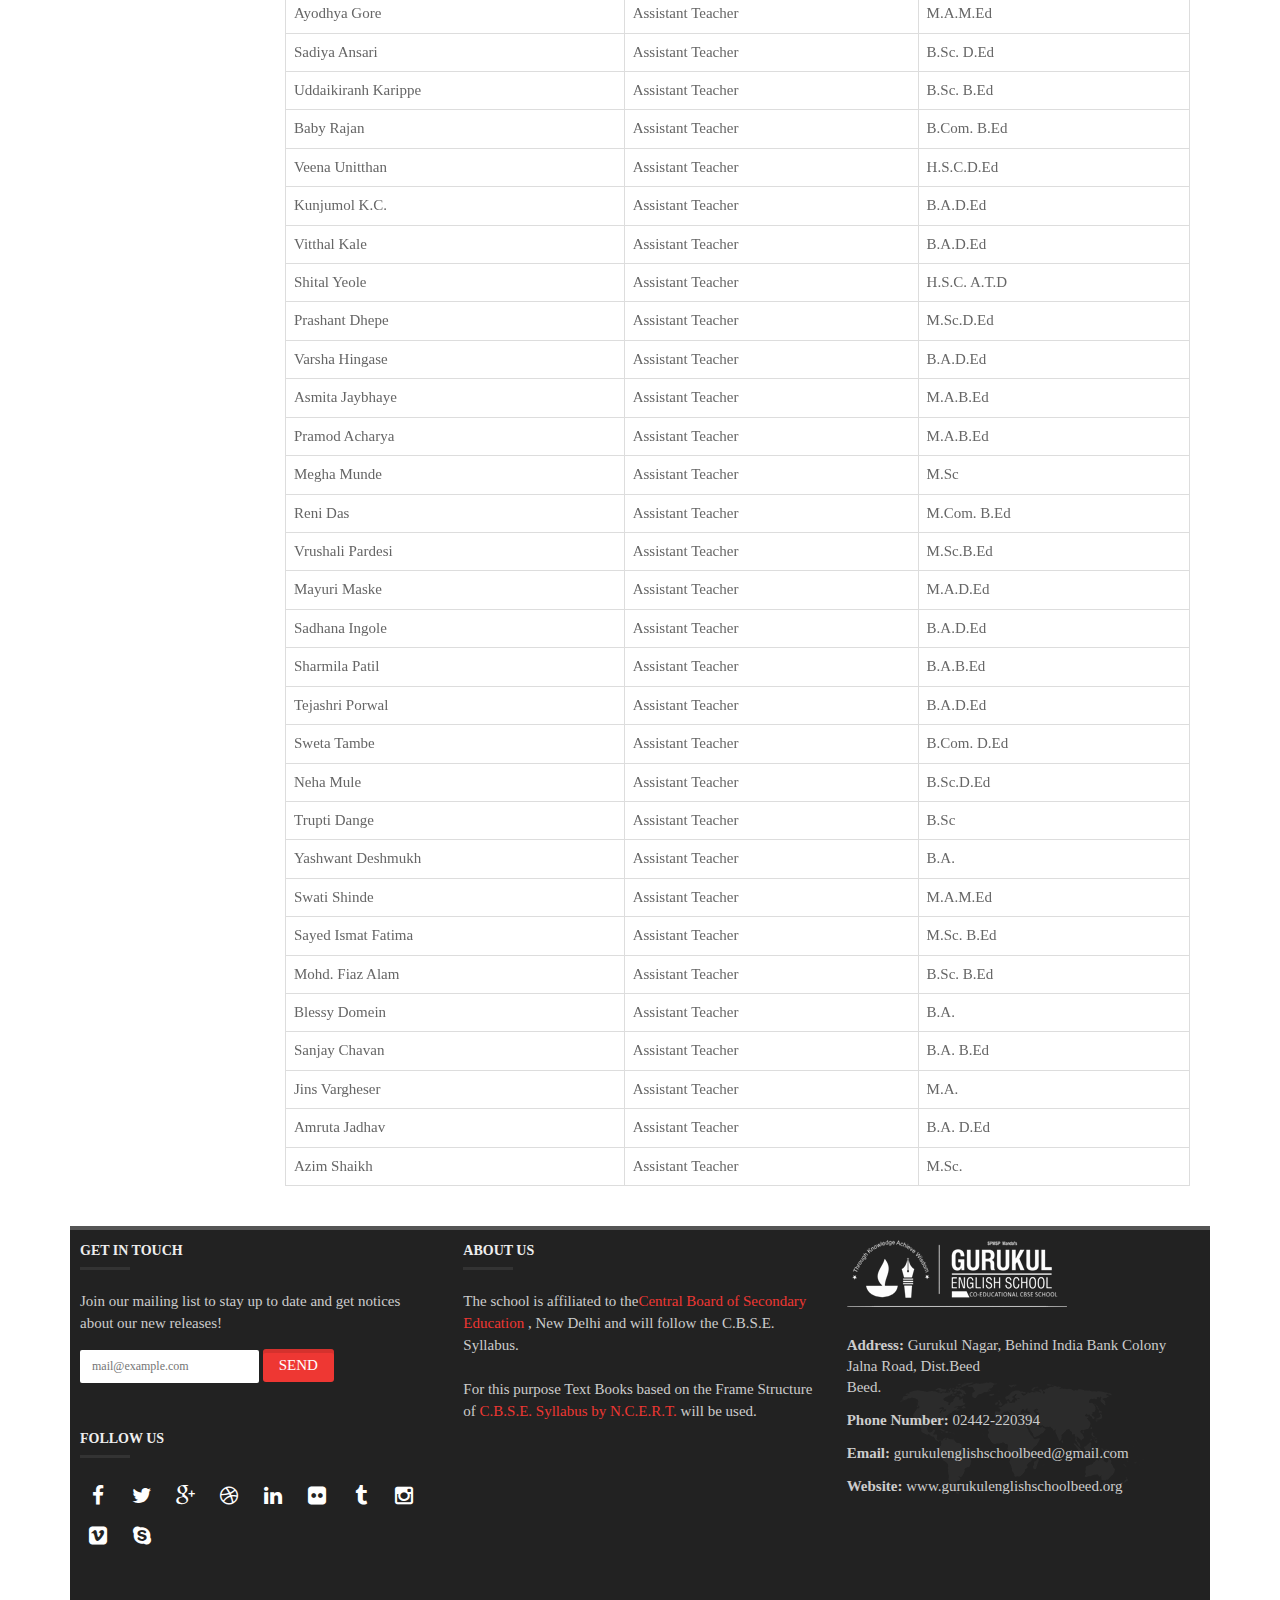
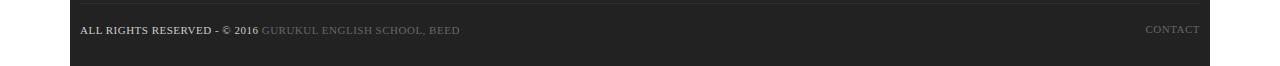
<file: aboutus.html>
﻿<!doctype html>
<html lang="en">
<head>
    <title>GES | About</title>
    <meta charset="utf-8">
    <meta name="viewport" content="width=device-width, initial-scale=1, maximum-scale=1">
    <meta name="description" content="Margo - Responsive HTML5 Template">
    <meta name="author" content="iThemesLab">
    <link rel="stylesheet" href="asset/css/bootstrap.min.css" type="text/css" media="screen">
    <link rel="stylesheet" href="css/font-awesome.min.css" type="text/css" media="screen">
    <link rel="stylesheet" type="text/css" href="css/slicknav.css" media="screen">
    <link rel="stylesheet" type="text/css" href="css/style.css" media="screen">
    <link rel="stylesheet" type="text/css" href="css/responsive.css" media="screen">
    <link rel="stylesheet" type="text/css" href="css/animate.css" media="screen">
    <link href="css/colors/red.css" rel="stylesheet" />
    <link rel="stylesheet" type="text/css" href="css/colors/jade.css" title="jade" media="screen" />
    <link rel="stylesheet" type="text/css" href="css/colors/green.css" title="green" media="screen" />
    <link rel="stylesheet" type="text/css" href="css/colors/blue.css" title="blue" media="screen" />
    <link rel="stylesheet" type="text/css" href="css/colors/beige.css" title="beige" media="screen" />
    <link rel="stylesheet" type="text/css" href="css/colors/cyan.css" title="cyan" media="screen" />
    <link rel="stylesheet" type="text/css" href="css/colors/orange.css" title="orange" media="screen" />
    <link rel="stylesheet" type="text/css" href="css/colors/peach.css" title="peach" media="screen" />
    <link rel="stylesheet" type="text/css" href="css/colors/pink.css" title="pink" media="screen" />
    <link rel="stylesheet" type="text/css" href="css/colors/purple.css" title="purple" media="screen" />
    <link rel="stylesheet" type="text/css" href="css/colors/sky-blue.css" title="sky-blue" media="screen" />
    <link rel="stylesheet" type="text/css" href="css/colors/yellow.css" title="yellow" media="screen" />
    <!--  JS  -->
    <script type="text/javascript" src="js/jquery-2.1.4.min.js"></script>
    <script type="text/javascript" src="js/jquery.migrate.js"></script>
    <script type="text/javascript" src="js/modernizrr.js"></script>
    <script type="text/javascript" src="asset/js/bootstrap.min.js"></script>
    <script type="text/javascript" src="js/jquery.fitvids.js"></script>
    <script type="text/javascript" src="js/owl.carousel.min.js"></script>
    <script type="text/javascript" src="js/nivo-lightbox.min.js"></script>
    <script type="text/javascript" src="js/jquery.isotope.min.js"></script>
    <script type="text/javascript" src="js/jquery.appear.js"></script>
    <script type="text/javascript" src="js/count-to.js"></script>
    <script type="text/javascript" src="js/jquery.textillate.js"></script>
    <script type="text/javascript" src="js/jquery.lettering.js"></script>
    <script type="text/javascript" src="js/jquery.easypiechart.min.js"></script>
    <script type="text/javascript" src="js/jquery.parallax.js"></script>
    <script type="text/javascript" src="js/mediaelement-and-player.js"></script>
    <script type="text/javascript" src="js/jquery.slicknav.js"></script>
    
</head>
<body>
    <div class="container">
        <div id="container">
            <div class="hidden-header"></div>
            <div class="row">
                <div class="col-md-12">
                    
                    <div class="navbar navbar-default navbar-top mainlogo">
                        <div class="container">
                            <div class="row">
                                <div class="col-md-2"></div>
                                <div class="col-md-8">

                                    <a class="navbar-brand" href="index.html" style="padding: 5px 0px;">
                                        <img src="images/logo-colour.png" />
                                    </a>
                                </div>
                            </div>

                        </div>

                    </div>
                </div>
            </div>
            <div style="background: #711b34; color: white; ">
                <marquee>
                    "Through Knowledge Achieve Wisdom"
                </marquee>
            </div>
            <div style="background: #bd0e3e; ">
                <p style=" color: white; font-size:13px; padding: 10px; text-align:center">
                    "School aims to impart the good quality education and nurture emotional and spiritual quotient in the children coming from different background. To develop good citizen of India. To make available every opportunity of taking education. Help students learn more using Smart Class by the end of 2017"
                </p>
            </div>
            <div class="navbar navbar-default">
                <div style="background: #212121;">
                    <div class="navbar-header">
                        <div class="slicknav_menu" style="color:white; margin-top:-45px; font-size:20px; padding-left:30px">Main Menu
                            <button type="button" class="navbar-toggle" data-toggle="collapse" data-target=".navbar-collapse">
                                <i class="fa fa-bars"></i>
                            </button>
                        </div>
                        
                    </div>
                    <div class="navbar-collapse collapse">

                        <ul class="nav navbar-nav">
                            <li>
                                <a class="hvr-ripple-out" href="index.html">Home</a>
                            </li>
                            <li>
                                <a class="active hvr-ripple-out" href="aboutus.html">About us</a>
                            </li>
                            <li>
                                <a class="hvr-ripple-out" href="Alumni.html">Alumni</a>
                            </li>
                            <li>
                                <a class="hvr-ripple-out" href="gallery.html">Photo Gallery</a>
                            </li>
                            <li>
                                <a class="hvr-ripple-out" href="Contactus.html">Contact us</a>
                            </li>
                        </ul>
                    </div>
                    <ul class="wpb-mobile-menu">
                        <li>
                            <a href="index.html">Home</a>
                        </li>
                        <li>
                            <a class="active" href="aboutus.html">About us</a>
                        </li>
                        <li>
                            <a href="Alumni.html">Alumni</a>
                        </li>
                        <li>
                            <a href="gallery.html">Photo Gallery</a>
                        </li>
                        <li>
                            <a href="Contactus.html">Contact us</a>
                        </li>
                    </ul>
                </div>
            </div>
            <div class="row">
                <div class="col-md-2" style="">
                    <!--<div class="navbar-collapse collapse" style="background-color: #222222; border: 1px solid #b4b0b0; border-radius: 5px; padding: 0px; ">
                <ul class="leftsidemenu">
                    <li>
                        <a href="index.html"><i class="fa fa-users"></i>&nbsp;&nbsp;Student Council</a>
                    </li>
                    <li>
                        <a href="aboutus.html"><i class="fa fa-eye"></i>&nbsp;&nbsp;Activities</a>
                    </li>
                    <li>
                        <a href="Alumni.html"><i class="fa fa-dribbble"></i>&nbsp;&nbsp;G.E.S. News</a>
                    </li>
                    <li>
                        <a href="gallery.html"><i class="fa fa-dribbble"></i>&nbsp;&nbsp;G.E.S. News</a>
                    </li>
                    <li>
                        <a href="Contactus.html"><i class="fa fa-dribbble"></i>&nbsp;&nbsp;G.E.S. News</a>
                    </li>
                </ul>
            </div>-->
                    <div class="nav-side-menu">
                        <div class="brand">Left Navigation</div>
                        <i class="fa fa-bars fa-2x toggle-btn" data-toggle="collapse" data-target="#menu-content"></i>

                        <div class="menu-list">

                            <ul id="menu-content" class="menu-content collapse out">
                                <li>
                                    <a href="#">
                                        <i class="fa fa-users fa-lg"></i> Student Council
                                    </a>
                                </li>
                                <li data-toggle="collapse" data-target="#products" class="collapsed">
                                    <a href="#"><i class="fa fa-gift fa-lg"></i> Activities </a>
                                </li>
                                <li data-toggle="collapse" data-target="#service" class="collapsed">
                                    <a href="#"><i class="fa fa-globe fa-lg"></i> G.E.S. News </a>
                                </li>

                                <li data-toggle="collapse" data-target="#new" class="collapsed">
                                    <a href="#"><i class="fa fa-car fa-lg"></i> G.E.S. News</a>
                                </li>

                                <li>
                                    <a href="#">
                                        <i class="fa fa-user fa-lg"></i> G.E.S. News
                                    </a>
                                </li>
                                <li>
                                    <a href="#">
                                        <i class="fa fa-users fa-lg"></i> G.E.S. News
                                    </a>
                                </li>
                            </ul>
                        </div>
                    </div>
                </div>
                <div class="col-md-10">
                    <div class="page-banner" style="padding: 10px 10px;margin-top:5px;border-radius:5px; background: url(images/patterns/10.png) center #f9f9f9;">
                        <div class="row">
                            <div class="col-md-6">
                                <h2 style="color:white">About Us</h2>
                                <p style="color:white">We Are Professional</p>
                            </div>
                            <div class="col-md-6">
                                <ul class="breadcrumbs">
                                    <li><a href="#" style="color:white">Home</a></li>
                                    <li style="color:white">About Us</li>
                                </ul>
                            </div>
                        </div>
                    </div>
                    <div style="border:5px solid #808080; "></div>
                    <div class="section" style="padding: 10px 10px">
                        <div class="row">
                            <div class="col-md-12">
                                <div class="latest-posts row">
                                    <div class="col-md-8">
                                        <h4 class="classic-title"><span><a href="#" style="color:black; font-weight:bold">Welcome To Our School</a></span></h4>
                                        <div class="latest-posts-classic custom-carousel touch-carousel" data-appeared-items="1">
                                            <div class="post-row item">

                                                <div class="post-content">
                                                    <p>
                                                        Gurukul English School has been started in June 2003, under the “Savitribai Phule Mahila Shikshan Prasarak Mandal” by reputed Dr. Mr. Rajendra N. Dhakane and Dr. Mrs. Vineeta R. Dhakane.
                                                        The school got affiliated with C.B.S.E. in the year 2010. The school education aims at making children capable of becoming responsible, productive and useful members of society. Our children learn through variety of experiences, experimentations, reading, discussion, asking, listening, thinking, reflecting and expressing oneself in speech or writing both individually and with others. Our school provides platform for the active involvement of students in their own learning. The school has earned a name for itself.
                                                        Management and staff of the school are bound to help in building up child’s knowledge and talent, also in developing their physical, mental abilities to fullest extent. Also helps in making the child free of fear, trauma and anxiety and helping the child to express views freely.
                                                        <br />
                                                    </p>
                                                </div>
                                            </div>
                                        </div>
                                    </div>
                                    <div class="col-md-4" style="padding: 10px;">
                                        <img src="images/aboutus/school-bulding.JPG" style="border-radius: 5px; padding: 10px;border: 2px solid #cecece" />
                                    </div>
                                </div>
                                <div class="latest-posts row" style="padding: 10px">
                                    <h4 class="classic-title"><span><a href="#" style="color:black; font-weight:bold">Our Inspiration</a></span></h4>
                                    <div class="col-md-3">
                                        <div class="team-member">
                                            <div class="member-photo" style="height: 200px; width: 160px">
                                                <img src="images/aboutus/IMG_7460.JPG" style="height:200px; width:160px" />
                                                <div class="member-name">Dr. Mr. Narayanraoji Dhakane</div>
                                            </div>
                                        </div>
                                    </div>
                                    <div class="col-md-9">

                                        <div class="latest-posts-classic custom-carousel touch-carousel" data-appeared-items="1">
                                            <div class="post-row item">

                                                <div class="post-content">
                                                    <p>
                                                        The institution was started under the guidance of Dr. Narayanraoji Dhakane and he stands like the backbone of the institution. The school works under his valuable guidance. He keeps inspiring us to develop the school and the students.
                                                        <br />
                                                    </p>
                                                </div>
                                            </div>
                                        </div>
                                    </div>
                                </div>

                                <br />
                                <div class="latest-posts row" style="padding: 10px">
                                    <h4 class="classic-title"><span><a href="#" style="color:black; font-weight:bold">From Management’s Desk</a></span></h4>
                                    <div class="col-md-3">
                                        <div class="team-member">
                                            <div class="member-photo">
                                                <img src="images/aboutus/DR.Rajendra-Dhakane.JPG" />
                                                <div class="member-name">DR.Rajendra-Dhakane<span>Secretary</span></div>
                                            </div>
                                        </div>
                                    </div>
                                    <div class="col-md-3">
                                        <div class="team-member">
                                            <div class="member-photo">
                                                <img src="images/aboutus/Dr.Vineeta-Dhakane.JPG" />
                                                <div class="member-name">Dr.Vineeta-Dhakane<span>President</span></div>
                                            </div>
                                        </div>
                                    </div>
                                    <div class="col-md-6">
                                        <div class="latest-posts-classic custom-carousel touch-carousel" data-appeared-items="1">
                                            <div class="post-row item">

                                                <div class="post-content">
                                                    <p>
                                                        We dream to have every child grown up to be brilliant like the sun, have a sparkle like the star and spread fragrance around the world like a flower. Our students will carve a niche for themselves in this cut throat competition. They will become the best citizens the best Indians and the best human beings. They will create a universe of opportunities for themselves and the future generations.
                                                    </p>
                                                </div>
                                            </div>
                                        </div>
                                    </div>

                                </div>
                                <br />
                                <div class="latest-posts row" style="padding:10px">
                                    <h4 class="classic-title"><span><a href="#" style="color:black; font-weight:bold">Our Managing Director</a></span></h4>
                                    <div class="col-md-3">
                                        <div class="team-member">
                                            <div class="member-photo">
                                                <img src="images/aboutus/IMG_7455.JPG" />
                                                <div class="member-name">Mr. Akhilesh R. Dhakane<span>Managing Director</span></div>
                                            </div>
                                        </div>
                                    </div>
                                    <div class="col-md-8">
                                        <div class="latest-posts-classic custom-carousel touch-carousel" data-appeared-items="1">
                                            <div class="post-row item">

                                                <div class="post-content">
                                                    <p>
                                                        School is excelling under the supervision and guidance of Mr. Akhilesh R. Dhakane sir, under his leadership the school as applied for Higher Secondary Education.
                                                    </p>
                                                </div>
                                            </div>
                                        </div>
                                    </div>
                                </div>
                                <br />
                                <div class="latest-posts">
                                    <h4 class="classic-title"><span><a href="#" style="color:black; font-weight:bold">Our Administrative Staff</a></span></h4>
                                    <div class="latest-posts-classic custom-carousel touch-carousel" data-appeared-items="1">
                                        <div class="post-row item">

                                            <div class="post-content">
                                                <ul class="Acedemiclist">
                                                    <li>Mr. Ganesh Bhaskarrao Ingole (M.Com) (Senior Clerk)</li>
                                                    <li>Mr. Namdeorao Sanap (Junior Clerk)</li>
                                                </ul>
                                            </div>
                                        </div>
                                    </div>
                                </div>
                                <br />
                            </div>
                            
                        </div>
                        <div class="row" style="padding:10px">
                            <h4 class="classic-title"><span><a href="#" style="color:black; font-weight:bold">Our Energetic Staff</a></span></h4>
                            <div class="col-md-12">
                                <table class="table table-bordered">
                                    <thead class="thead-default">
                                        <tr style="background-color:#f5f8d8">
                                            <th>Name of teacher</th>
                                            <th>Designation</th>
                                            <th>Qualification</th>
                                        </tr>
                                    </thead>
                                    <tbody>
                                        <tr>
                                            <td>Shital Sarwdnya</td>
                                            <td>Principal</td>
                                            <td>B.A.B.Ed</td>
                                        </tr>
                                        <tr>
                                            <td>Saira Shaikh</td>
                                            <td>Vice-Principal</td>
                                            <td>B.A.B.Ed</td>
                                        </tr>
                                        <tr>
                                            <td>Amol Kapoor</td>
                                            <td>CCE In Charge</td>
                                            <td>B.A.B.Ed</td>
                                        </tr>
                                        <tr>
                                            <td>Bhausaheb Takik</td>
                                            <td>Coordinator</td>
                                            <td>M.A.B.Ed</td>
                                        </tr>
                                        <tr>
                                            <td>Shital Dhumal</td>
                                            <td>Class Coordinator</td>
                                            <td>B.A.D.Ed</td>
                                        </tr>
                                        <tr>
                                            <td>Chandrakant Joshi</td>
                                            <td>Coordinator</td>
                                            <td>B.A.A.T.D.</td>
                                        </tr>
                                        <tr>
                                            <td>Yogiraj Waghmare</td>
                                            <td>Music Teacher</td>
                                            <td>M.A.Music</td>
                                        </tr>
                                        <tr>
                                            <td>Deshpande Vilas</td>
                                            <td>Librarian</td>
                                            <td>B.A.B.Lib.</td>
                                        </tr>
                                        <tr>
                                            <td>Swapnali Rode</td>
                                            <td>Class Coordinator</td>
                                            <td>M.A.B.Ed</td>
                                        </tr>
                                        <tr>
                                            <td>Rekha Ghodke</td>
                                            <td>Assistant Teacher</td>
                                            <td>M.A.B.Ed</td>
                                        </tr>
                                        <tr>
                                            <td>Kalyan Mane</td>
                                            <td>PET Teacher</td>
                                            <td>M.A.B.P.Ed</td>
                                        </tr>
                                        <tr>
                                            <td>Balaji Sutar</td>
                                            <td>Assistant Teacher</td>
                                            <td>B.Sc.D.Ed</td>
                                        </tr>
                                        <tr>
                                            <td>Sachin Garad</td>
                                            <td>Assistant Teacher</td>
                                            <td>B.A.B.Ed</td>
                                        </tr>
                                        <tr>
                                            <td>Sachin Andhare</td>
                                            <td>Assistant Teacher</td>
                                            <td>M.A.B.Ed</td>
                                        </tr>
                                        <tr>
                                            <td>Santosh Markad</td>
                                            <td>Assistant Teacher</td>
                                            <td>B.A.D.Ed</td>
                                        </tr>
                                        <tr>
                                            <td>Varsha Misal</td>
                                            <td>Assistant Teacher</td>
                                            <td>B.Sc.B.Ed</td>
                                        </tr>
                                        <tr>
                                            <td>Mayura Kute</td>
                                            <td>Assistant Teacher</td>
                                            <td>H.S.C.D.Ed</td>
                                        </tr>
                                        <tr>
                                            <td>Asha Kute</td>
                                            <td>Class Coordinator</td>
                                            <td>M.A.B.Ed</td>
                                        </tr>
                                        <tr>
                                            <td>Sandhya Kulkarni</td>
                                            <td>Class Coordinator</td>
                                            <td>B.Sc.B.Ed</td>
                                        </tr>
                                        <tr>
                                            <td>Snehal Golhar</td>
                                            <td>Assistant Teacher</td>
                                            <td>M.Sc.B.Ed</td>
                                        </tr>
                                        <tr>
                                            <td>Naziya Khan</td>
                                            <td>Assistant Teacher</td>
                                            <td>M.A.B.Ed</td>
                                        </tr>
                                        <tr>
                                            <td>Shilpa Swami</td>
                                            <td>Class Coordinator</td>
                                            <td>M.A.B.Ed</td>
                                        </tr>
                                        <tr>
                                            <td>Vikas Pawar</td>
                                            <td>Assistant Teacher</td>
                                            <td>B.Sc.D.Ed</td>
                                        </tr>
                                        <tr>
                                            <td>Nitin Bikkadr</td>
                                            <td>Assistant Teacher</td>
                                            <td>B.A.D.Ed</td>
                                        </tr>
                                        <tr>
                                            <td>Tabssum Sayed</td>
                                            <td>Assistant Teacher</td>
                                            <td>M.A.B.Ed</td>
                                        </tr>
                                        <tr>
                                            <td>Bhishnupriya Tripathi</td>
                                            <td>Assistant Teacher</td>
                                            <td>B.Sc.B.Ed</td>
                                        </tr>
                                        <tr>
                                            <td>Gaffar Shaikh</td>
                                            <td>Assistant Teacher</td>
                                            <td>M.A.B.Ed</td>
                                        </tr>
                                        <tr>
                                            <td>Sakhu Gore</td>
                                            <td>Assistant Teacher</td>
                                            <td>B.A.D.Ed</td>
                                        </tr>
                                        <tr>
                                            <td>Mahadev Shinde</td>
                                            <td>PET Teacher</td>
                                            <td>M.A.M.P.Ed</td>
                                        </tr>
                                        <tr>
                                            <td>Kundan Sanap</td>
                                            <td>Assistant Teacher</td>
                                            <td>B.A.D.Ed</td>
                                        </tr>
                                        <tr>
                                            <td>Madhuri Bharade</td>
                                            <td>Assistant Teachere</td>
                                            <td>B.A.D.Ed</td>
                                        </tr>
                                        <tr>
                                            <td>Mona Sachdev</td>
                                            <td>Assistant Teacher</td>
                                            <td>B.Sc.(Untrained)</td>
                                        </tr>
                                        <tr>
                                            <td>Shridevi Bhaikatti</td>
                                            <td>Assistant Teacher</td>
                                            <td>M.A.B.Ed</td>
                                        </tr>
                                        <tr>
                                            <td>Anil Igade</td>
                                            <td>Assistant Teacher</td>
                                            <td>M.A.B.Ed</td>
                                        </tr>
                                        <tr>
                                            <td>Faroja Pathan</td>
                                            <td>Assistant Teacher</td>
                                            <td>M.A.B.Ed</td>
                                        </tr>
                                        <tr>
                                            <td>Ayodhya Gore</td>
                                            <td>Assistant Teacher</td>
                                            <td>M.A.M.Ed</td>
                                        </tr>
                                        <tr>
                                            <td>Sadiya Ansari</td>
                                            <td>Assistant Teacher</td>
                                            <td>B.Sc. D.Ed</td>
                                        </tr>
                                        <tr>
                                            <td>Uddaikiranh Karippe</td>
                                            <td>Assistant Teacher</td>
                                            <td>B.Sc. B.Ed</td>
                                        </tr>
                                        <tr>
                                            <td>Baby Rajan</td>
                                            <td>Assistant Teacher</td>
                                            <td>B.Com. B.Ed</td>
                                        </tr>
                                        <tr>
                                            <td>Veena Unitthan</td>
                                            <td>Assistant Teacher</td>
                                            <td>H.S.C.D.Ed</td>
                                        </tr>
                                        <tr>
                                            <td>Kunjumol K.C.</td>
                                            <td>Assistant Teacher</td>
                                            <td>B.A.D.Ed</td>
                                        </tr>
                                        <tr>
                                            <td>Vitthal Kale</td>
                                            <td>Assistant Teacher</td>
                                            <td>B.A.D.Ed</td>
                                        </tr>
                                        <tr>
                                            <td>Shital Yeole</td>
                                            <td>Assistant Teacher</td>
                                            <td>H.S.C. A.T.D</td>
                                        </tr>
                                        <tr>
                                            <td>Prashant Dhepe</td>
                                            <td>Assistant Teacher</td>
                                            <td>M.Sc.D.Ed</td>
                                        </tr>
                                        <tr>
                                            <td>Varsha Hingase</td>
                                            <td>Assistant Teacher</td>
                                            <td>B.A.D.Ed</td>
                                        </tr>
                                        <tr>
                                            <td>Asmita Jaybhaye</td>
                                            <td>Assistant Teacher</td>
                                            <td>M.A.B.Ed</td>
                                        </tr>
                                        <tr>
                                            <td>Pramod Acharya</td>
                                            <td>Assistant Teacher</td>
                                            <td>M.A.B.Ed</td>
                                        </tr>
                                        <tr>
                                            <td>Megha Munde</td>
                                            <td>Assistant Teacher</td>
                                            <td>M.Sc</td>
                                        </tr>
                                        <tr>
                                            <td>Reni Das</td>
                                            <td>Assistant Teacher</td>
                                            <td>M.Com. B.Ed</td>
                                        </tr>
                                        <tr>
                                            <td>Vrushali Pardesi</td>
                                            <td>Assistant Teacher</td>
                                            <td>M.Sc.B.Ed</td>
                                        </tr>
                                        <tr>
                                            <td>Mayuri Maske</td>
                                            <td>Assistant Teacher</td>
                                            <td>M.A.D.Ed</td>
                                        </tr>
                                        <tr>
                                            <td>Sadhana Ingole</td>
                                            <td>Assistant Teacher</td>
                                            <td>B.A.D.Ed</td>
                                        </tr>
                                        <tr>
                                            <td>Sharmila Patil</td>
                                            <td>Assistant Teacher</td>
                                            <td>B.A.B.Ed</td>
                                        </tr>
                                        <tr>
                                            <td>Tejashri Porwal</td>
                                            <td>Assistant Teacher</td>
                                            <td>B.A.D.Ed</td>
                                        </tr>
                                        <tr>
                                            <td>Sweta Tambe</td>
                                            <td>Assistant Teacher</td>
                                            <td>B.Com. D.Ed</td>
                                        </tr>
                                        <tr>
                                            <td>Neha Mule</td>
                                            <td>Assistant Teacher</td>
                                            <td>B.Sc.D.Ed</td>
                                        </tr>
                                        <tr>
                                            <td>Trupti Dange</td>
                                            <td>Assistant Teacher</td>
                                            <td>B.Sc</td>
                                        </tr>
                                        <tr>
                                            <td>Yashwant Deshmukh</td>
                                            <td>Assistant Teacher</td>
                                            <td>B.A.</td>
                                        </tr>
                                        <tr>
                                            <td>Swati Shinde</td>
                                            <td>Assistant Teacher</td>
                                            <td>M.A.M.Ed</td>
                                        </tr>
                                        <tr>
                                            <td>Sayed Ismat Fatima</td>
                                            <td>Assistant Teacher</td>
                                            <td>M.Sc. B.Ed</td>
                                        </tr>
                                        <tr>
                                            <td>Mohd. Fiaz Alam</td>
                                            <td>Assistant Teacher</td>
                                            <td>B.Sc. B.Ed</td>
                                        </tr>
                                        <tr>
                                            <td>Blessy Domein</td>
                                            <td>Assistant Teacher</td>
                                            <td>B.A.</td>
                                        </tr>
                                        <tr>
                                            <td>Sanjay Chavan</td>
                                            <td>Assistant Teacher</td>
                                            <td>B.A. B.Ed</td>
                                        </tr>
                                        <tr>
                                            <td>Jins Vargheser</td>
                                            <td>Assistant Teacher</td>
                                            <td>M.A.</td>
                                        </tr>
                                        <tr>
                                            <td>Amruta Jadhav</td>
                                            <td>Assistant Teacher</td>
                                            <td>B.A. D.Ed</td>
                                        </tr>
                                        <tr>
                                            <td>Azim Shaikh</td>
                                            <td>Assistant Teacher</td>
                                            <td>M.Sc.</td>
                                        </tr>
                                    </tbody>
                                </table>

                            </div>
                        </div>
                    </div>
                </div>
            </div>
           
          
            <footer style="padding: 10px 10px">
                <div class="row footer-widgets">
                    <div class="col-md-4 col-xs-12">
                        <div class="footer-widget mail-subscribe-widget">
                            <h4>Get in touch<span class="head-line"></span></h4>
                            <p>Join our mailing list to stay up to date and get notices about our new releases!</p>
                            <form class="subscribe">
                                <input type="text" placeholder="mail@example.com">
                                <input type="submit" class="btn-system" value="Send">
                            </form>
                        </div>
                        <div class="footer-widget social-widget">
                            <h4>Follow Us<span class="head-line"></span></h4>
                            <ul class="social-icons">
                                <li>
                                    <a class="facebook" href="#"><i class="fa fa-facebook"></i></a>
                                </li>
                                <li>
                                    <a class="twitter" href="#"><i class="fa fa-twitter"></i></a>
                                </li>
                                <li>
                                    <a class="google" href="#"><i class="fa fa-google-plus"></i></a>
                                </li>
                                <li>
                                    <a class="dribbble" href="#"><i class="fa fa-dribbble"></i></a>
                                </li>
                                <li>
                                    <a class="linkdin" href="#"><i class="fa fa-linkedin"></i></a>
                                </li>
                                <li>
                                    <a class="flickr" href="#"><i class="fa fa-flickr"></i></a>
                                </li>
                                <li>
                                    <a class="tumblr" href="#"><i class="fa fa-tumblr"></i></a>
                                </li>
                                <li>
                                    <a class="instgram" href="#"><i class="fa fa-instagram"></i></a>
                                </li>
                                <li>
                                    <a class="vimeo" href="#"><i class="fa fa-vimeo-square"></i></a>
                                </li>
                                <li>
                                    <a class="skype" href="#"><i class="fa fa-skype"></i></a>
                                </li>
                            </ul>
                        </div>
                    </div>
                    <div class="col-md-4 col-xs-12">
                        <div class="footer-widget twitter-widget">
                            <h4>About us<span class="head-line"></span></h4>
                            <ul>
                                <li>
                                    <p>
                                        The school is affiliated to the<a href="#">Central Board of Secondary Education </a> , New Delhi and will follow the C.B.S.E. Syllabus.
                                        <br /><br />For this purpose Text Books based on the Frame Structure of <a href="#">C.B.S.E. Syllabus by N.C.E.R.T.</a> will be used.
                                    </p>
                                </li>
                            </ul>
                        </div>
                    </div>

                    <div class="col-md-4 col-xs-12">
                        <div class="footer-widget contact-widget">
                            <h4><img src="images/footer-margo.png" class="img-responsive" alt="Footer Logo" /></h4>
                            <ul>
                                <li>
                                    <span>Address: </span>
                                    Gurukul Nagar, Behind India Bank Colony<br />
                                    Jalna Road, Dist.Beed<br />
                                    Beed.

                                </li>
                                <li><span>Phone Number:</span> 02442-220394</li>
                                <li><span>Email:</span> gurukulenglishschoolbeed@gmail.com</li>
                                <li><span>Website:</span> www.gurukulenglishschoolbeed.org</li>
                            </ul>
                        </div>
                    </div>
                </div>
                <div class="copyright-section">
                    <div class="row">
                        <div class="col-md-6">
                            <p>All Rights Reserved - &copy; 2016 <a href="#">Gurukul English School, Beed</a> </p>
                        </div>
                        <!-- .col-md-6 -->
                        <div class="col-md-6">
                            <ul class="footer-nav">

                                <li>
                                    <a href="Contactus.html">Contact</a>
                                </li>
                            </ul>
                        </div>
                    </div>
                </div>
            </footer>
        </div>
        <a href="#" class="back-to-top"><i class="fa fa-angle-up"></i></a>
        <div id="loader">
            <div class="spinner">
                <div class="dot1"></div>
                <div class="dot2"></div>
            </div>
        </div>

    </div>
    
    <script type="text/javascript" src="js/script.js"></script>
</body>
</html>
</file>
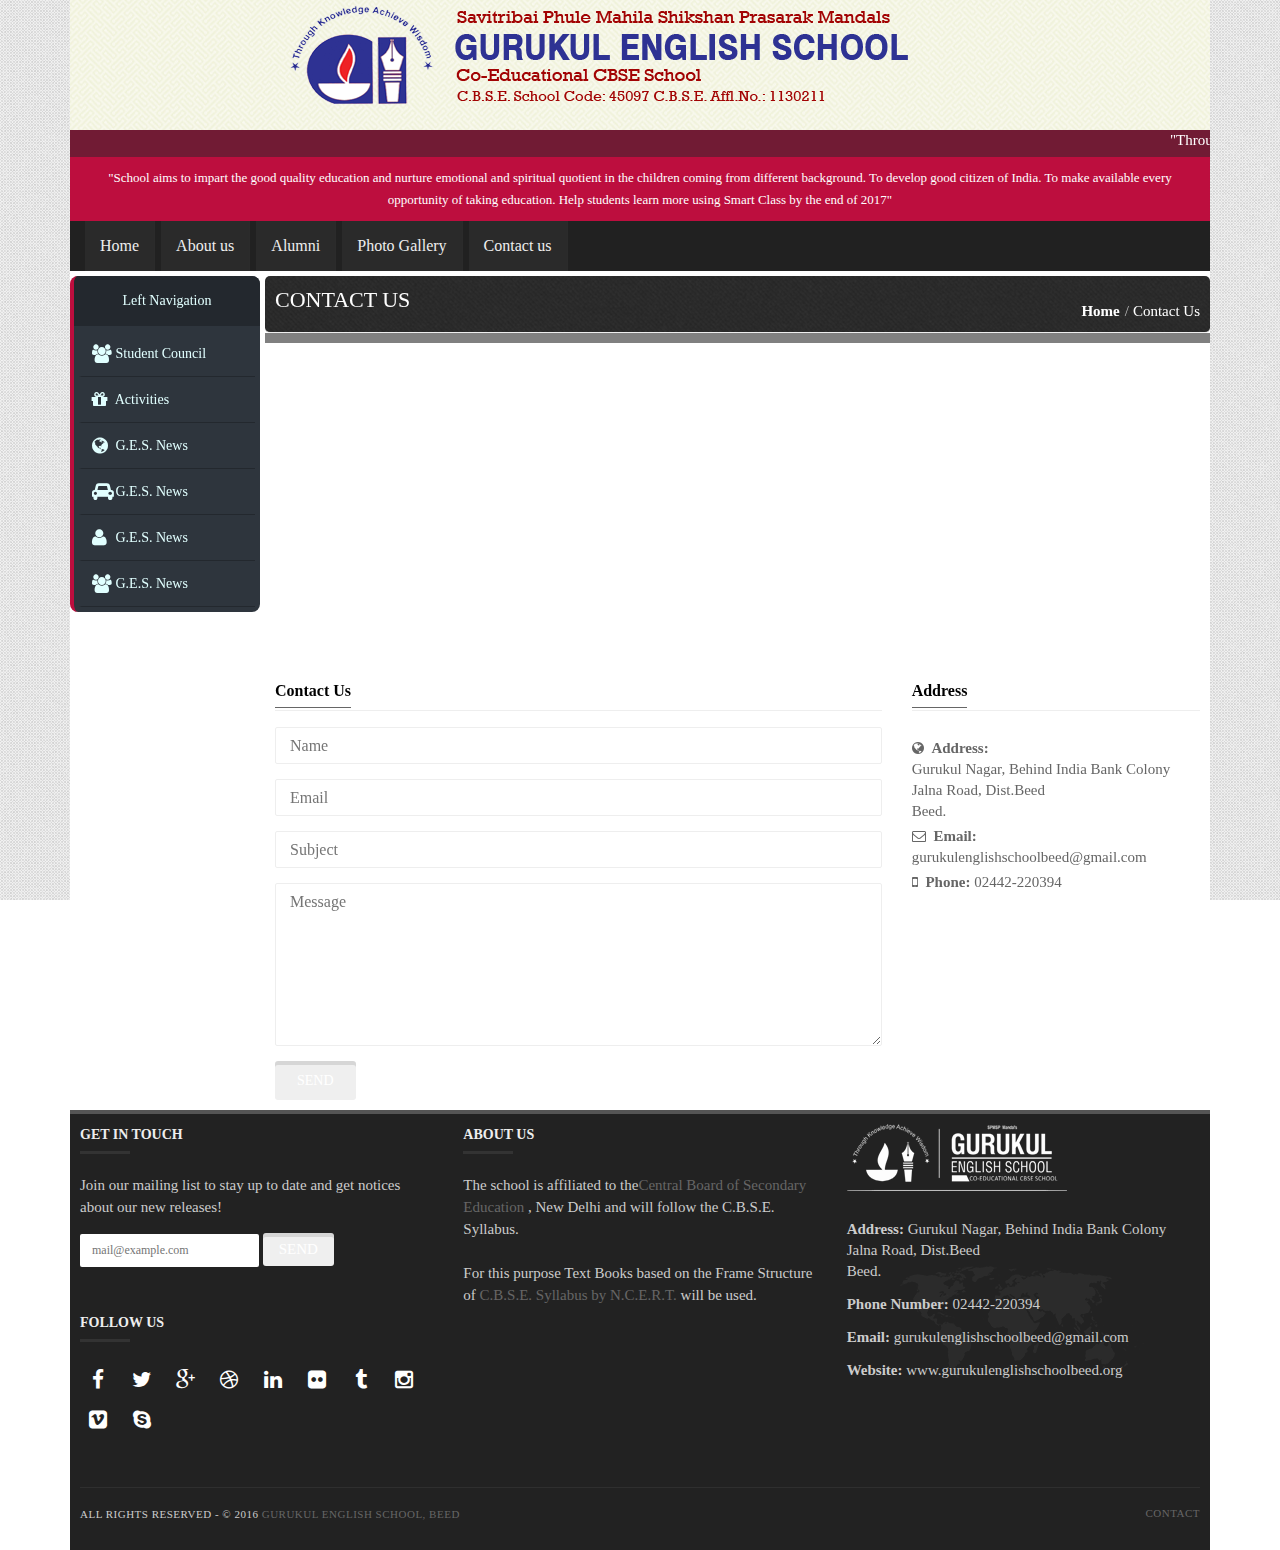
<file: Contactus.html>
﻿<!doctype html>
<html lang="en">
<head>
    <title>GES | Contact</title>
    <meta charset="utf-8">
    <meta name="viewport" content="width=device-width, initial-scale=1, maximum-scale=1">
    <meta name="description" content="Margo - Responsive HTML5 Template">
    <meta name="author" content="iThemesLab">
    <link rel="stylesheet" href="asset/css/bootstrap.min.css" type="text/css" media="screen">
    <link rel="stylesheet" href="css/font-awesome.min.css" type="text/css" media="screen">
    <link rel="stylesheet" type="text/css" href="css/slicknav.css" media="screen">
    <link rel="stylesheet" type="text/css" href="css/style.css" media="screen">
    <link rel="stylesheet" type="text/css" href="css/responsive.css" media="screen">
    <link rel="stylesheet" type="text/css" href="css/animate.css" media="screen">
    <link rel="stylesheet" type="text/css" href="css/colors/red.css" title="red" media="screen" />
    <link rel="stylesheet" type="text/css" href="css/colors/jade.css" title="jade" media="screen" />
    <link rel="stylesheet" type="text/css" href="css/colors/green.css" title="green" media="screen" />
    <link rel="stylesheet" type="text/css" href="css/colors/blue.css" title="blue" media="screen" />
    <link rel="stylesheet" type="text/css" href="css/colors/beige.css" title="beige" media="screen" />
    <link rel="stylesheet" type="text/css" href="css/colors/cyan.css" title="cyan" media="screen" />
    <link rel="stylesheet" type="text/css" href="css/colors/orange.css" title="orange" media="screen" />
    <link rel="stylesheet" type="text/css" href="css/colors/peach.css" title="peach" media="screen" />
    <link rel="stylesheet" type="text/css" href="css/colors/pink.css" title="pink" media="screen" />
    <link rel="stylesheet" type="text/css" href="css/colors/purple.css" title="purple" media="screen" />
    <link rel="stylesheet" type="text/css" href="css/colors/sky-blue.css" title="sky-blue" media="screen" />
    <link rel="stylesheet" type="text/css" href="css/colors/yellow.css" title="yellow" media="screen" />
    <!--  JS  -->
    <script type="text/javascript" src="js/jquery-2.1.4.min.js"></script>
    <script type="text/javascript" src="js/jquery.migrate.js"></script>
    <script type="text/javascript" src="js/modernizrr.js"></script>
    <script type="text/javascript" src="asset/js/bootstrap.min.js"></script>
    <script type="text/javascript" src="js/jquery.fitvids.js"></script>
    <script type="text/javascript" src="js/owl.carousel.min.js"></script>
    <script type="text/javascript" src="js/nivo-lightbox.min.js"></script>
    <script type="text/javascript" src="js/jquery.isotope.min.js"></script>
    <script type="text/javascript" src="js/jquery.appear.js"></script>
    <script type="text/javascript" src="js/count-to.js"></script>
    <script type="text/javascript" src="js/jquery.textillate.js"></script>
    <script type="text/javascript" src="js/jquery.lettering.js"></script>
    <script type="text/javascript" src="js/jquery.easypiechart.min.js"></script>
    <script type="text/javascript" src="js/jquery.parallax.js"></script>
    <script type="text/javascript" src="js/mediaelement-and-player.js"></script>
    <script type="text/javascript" src="js/jquery.slicknav.js"></script>
</head>
<body>
    <div class="container">
        <div id="container">
            <div class="hidden-header"></div>
            <div class="row">
                <div class="col-md-12">
                    <div class="navbar navbar-default navbar-top" style="background: url(../images/patterns/6.jpg) fixed repeat; padding-bottom:30px">
                        <div class="container">
                            <div class="col-md-2"></div>
                            <div class="col-md-8">

                                <a class="navbar-brand" href="index.html" style="padding: 5px 0px;">
                                    <img src="images/logo-colour.png" />
                                </a>
                            </div>

                        </div>

                    </div>
                </div>
            </div>
            <div style="background: #711b34; color: white; ">
                <marquee>
                    "Through Knowledge Achieve Wisdom"
                </marquee>
            </div>
            <div style="background: #bd0e3e; ">
                <p style=" color: white; font-size:13px; padding: 10px; text-align:center">
                    "School aims to impart the good quality education and nurture emotional and spiritual quotient in the children coming from different background. To develop good citizen of India. To make available every opportunity of taking education. Help students learn more using Smart Class by the end of 2017"
                </p>
            </div>
            <div class="navbar navbar-default">
                <div style="background: #212121;">
                    <div class="navbar-header">
                        <div class="slicknav_menu" style="color:white; margin-top:-45px; font-size:20px; padding-left:30px">
                            Main Menu
                            <button type="button" class="navbar-toggle" data-toggle="collapse" data-target=".navbar-collapse">
                                <i class="fa fa-bars"></i>
                            </button>
                        </div>
                    </div>
                    <div class="navbar-collapse collapse">

                        <ul class="nav navbar-nav">
                            <li>
                                <a class="hvr-ripple-out" href="index.html">Home</a>
                            </li>
                            <li>
                                <a class="hvr-ripple-out" href="aboutus.html">About us</a>
                            </li>
                            <li>
                                <a class="hvr-ripple-out" href="Alumni.html">Alumni</a>
                            </li>
                            <li>
                                <a class="hvr-ripple-out" href="gallery.html">Photo Gallery</a>
                            </li>
                            <li>
                                <a class="active hvr-ripple-out" href="Contactus.html">Contact us</a>
                            </li>
                        </ul>
                    </div>
                    <ul class="wpb-mobile-menu">
                        <li>
                            <a href="index.html">Home</a>
                        </li>
                        <li>
                            <a href="aboutus.html">About us</a>
                        </li>
                        <li>
                            <a href="Alumni.html">Alumni</a>
                        </li>
                        <li>
                            <a href="gallery.html">Photo Gallery</a>
                        </li>
                        <li>
                            <a class="active" href="Contactus.html">Contact us</a>
                        </li>
                    </ul>
                </div>
            </div>
            <div class="row">
                <div class="col-md-2" style="">
                    <!--<div class="navbar-collapse collapse" style="background-color: #222222; border: 1px solid #b4b0b0; border-radius: 5px; padding: 0px; ">
                <ul class="leftsidemenu">
                    <li>
                        <a href="index.html"><i class="fa fa-users"></i>&nbsp;&nbsp;Student Council</a>
                    </li>
                    <li>
                        <a href="aboutus.html"><i class="fa fa-eye"></i>&nbsp;&nbsp;Activities</a>
                    </li>
                    <li>
                        <a href="Alumni.html"><i class="fa fa-dribbble"></i>&nbsp;&nbsp;G.E.S. News</a>
                    </li>
                    <li>
                        <a href="gallery.html"><i class="fa fa-dribbble"></i>&nbsp;&nbsp;G.E.S. News</a>
                    </li>
                    <li>
                        <a href="Contactus.html"><i class="fa fa-dribbble"></i>&nbsp;&nbsp;G.E.S. News</a>
                    </li>
                </ul>
            </div>-->
                    <div class="nav-side-menu">
                        <div class="brand">Left Navigation</div>
                        <i class="fa fa-bars fa-2x toggle-btn" data-toggle="collapse" data-target="#menu-content"></i>

                        <div class="menu-list">

                            <ul id="menu-content" class="menu-content collapse out">
                                <li>
                                    <a href="#">
                                        <i class="fa fa-users fa-lg"></i> Student Council
                                    </a>
                                </li>
                                <li data-toggle="collapse" data-target="#products" class="collapsed">
                                    <a href="#"><i class="fa fa-gift fa-lg"></i> Activities </a>
                                </li>
                                <li data-toggle="collapse" data-target="#service" class="collapsed">
                                    <a href="#"><i class="fa fa-globe fa-lg"></i> G.E.S. News </a>
                                </li>

                                <li data-toggle="collapse" data-target="#new" class="collapsed">
                                    <a href="#"><i class="fa fa-car fa-lg"></i> G.E.S. News</a>
                                </li>

                                <li>
                                    <a href="#">
                                        <i class="fa fa-user fa-lg"></i> G.E.S. News
                                    </a>
                                </li>
                                <li>
                                    <a href="#">
                                        <i class="fa fa-users fa-lg"></i> G.E.S. News
                                    </a>
                                </li>
                            </ul>
                        </div>
                    </div>
                </div>
                <div class="col-md-10">
                    <div class="page-banner" style="padding: 10px 10px; margin-top: 5px; border-radius: 5px; background: url(images/patterns/10.png) center #f9f9f9;">
                        <div class="row">
                            <div class="col-md-6">
                                <h2 style="color:white">Contact Us</h2>
                            </div>
                            <div class="col-md-6">
                                <ul class="breadcrumbs">
                                    <li><a href="#" style="color:white">Home</a></li>
                                    <li style="color:white">Contact Us</li>
                                </ul>
                            </div>
                        </div>
                    </div>
                    <div style="border:5px solid #808080; "></div>

                    <!-- End Map -->
                    <!-- Start Content -->
                    <div id="content" style="padding:10px 10px;">
                        <iframe src="https://www.google.com/maps/embed?pb=!1m14!1m8!1m3!1d15089.43462077318!2d75.7528326!3d19.0039112!3m2!1i1024!2i768!4f13.1!3m3!1m2!1s0x0%3A0x5f586e07b9de5432!2sGurukul+english+school!5e0!3m2!1sen!2sin!4v1478691704136" width="100%" height="300" frameborder="0" style="border:0" allowfullscreen></iframe>
                        <br /><br />
                        <div class="row">

                            <div class="col-md-8">

                                <!-- Classic Heading -->
                                <h4 class="classic-title"><span><a href="#" style="color:black; font-weight:bold">Contact Us</a></span></h4>

                                <!-- Start Contact Form -->
                                <form role="form" class="contact-form" id="contact-form" method="post">
                                    <div class="form-group">
                                        <div class="controls">
                                            <input type="text" placeholder="Name" name="name">
                                        </div>
                                    </div>
                                    <div class="form-group">
                                        <div class="controls">
                                            <input type="email" class="email" placeholder="Email" name="email">
                                        </div>
                                    </div>
                                    <div class="form-group">
                                        <div class="controls">
                                            <input type="text" class="requiredField" placeholder="Subject" name="subject">
                                        </div>
                                    </div>

                                    <div class="form-group">

                                        <div class="controls">
                                            <textarea rows="7" placeholder="Message" name="message"></textarea>
                                        </div>
                                    </div>
                                    <button type="submit" id="submit" class="btn-system btn-large">Send</button>
                                    <div id="success" style="color:#34495e;"></div>
                                </form>
                                <!-- End Contact Form -->

                            </div>

                            <div class="col-md-4">

                                <!-- Classic Heading -->
                                <h4 class="classic-title"><span><a href="#" style="color:black; font-weight:bold">Address</a></span></h4>

                                <!-- Divider -->
                                <div class="hr1" style="margin-bottom:10px;"></div>

                                <!-- Info - Icons List -->
                                <ul class="icons-list">
                                    <li>
                                        <i class="fa fa-globe">  </i> <strong>Address:</strong><br />
                                        Gurukul Nagar, Behind India Bank Colony<br />
                                        Jalna Road, Dist.Beed<br />
                                        Beed.
                                    </li>
                                    <li><i class="fa fa-envelope-o"></i> <strong>Email:</strong> gurukulenglishschoolbeed@gmail.com</li>
                                    <li><i class="fa fa-mobile"></i> <strong>Phone:</strong> 02442-220394</li>
                                </ul>

                                <!-- Divider -->
                                <div class="hr1" style="margin-bottom:15px;"></div>

                                <!-- Classic Heading -->

                            </div>

                        </div>
                    </div>
                    
                </div>
            </div>
            
            

            <footer style="padding: 10px 10px">
                <div class="row footer-widgets">
                    <div class="col-md-4 col-xs-12">
                        <div class="footer-widget mail-subscribe-widget">
                            <h4>Get in touch<span class="head-line"></span></h4>
                            <p>Join our mailing list to stay up to date and get notices about our new releases!</p>
                            <form class="subscribe">
                                <input type="text" placeholder="mail@example.com">
                                <input type="submit" class="btn-system" value="Send">
                            </form>
                        </div>
                        <div class="footer-widget social-widget">
                            <h4>Follow Us<span class="head-line"></span></h4>
                            <ul class="social-icons">
                                <li>
                                    <a class="facebook" href="#"><i class="fa fa-facebook"></i></a>
                                </li>
                                <li>
                                    <a class="twitter" href="#"><i class="fa fa-twitter"></i></a>
                                </li>
                                <li>
                                    <a class="google" href="#"><i class="fa fa-google-plus"></i></a>
                                </li>
                                <li>
                                    <a class="dribbble" href="#"><i class="fa fa-dribbble"></i></a>
                                </li>
                                <li>
                                    <a class="linkdin" href="#"><i class="fa fa-linkedin"></i></a>
                                </li>
                                <li>
                                    <a class="flickr" href="#"><i class="fa fa-flickr"></i></a>
                                </li>
                                <li>
                                    <a class="tumblr" href="#"><i class="fa fa-tumblr"></i></a>
                                </li>
                                <li>
                                    <a class="instgram" href="#"><i class="fa fa-instagram"></i></a>
                                </li>
                                <li>
                                    <a class="vimeo" href="#"><i class="fa fa-vimeo-square"></i></a>
                                </li>
                                <li>
                                    <a class="skype" href="#"><i class="fa fa-skype"></i></a>
                                </li>
                            </ul>
                        </div>
                    </div>
                    <div class="col-md-4 col-xs-12">
                        <div class="footer-widget twitter-widget">
                            <h4>About us<span class="head-line"></span></h4>
                            <ul>
                                <li>
                                    <p>
                                        The school is affiliated to the<a href="#">Central Board of Secondary Education </a> , New Delhi and will follow the C.B.S.E. Syllabus.
                                        <br /><br />For this purpose Text Books based on the Frame Structure of <a href="#">C.B.S.E. Syllabus by N.C.E.R.T.</a> will be used.
                                    </p>
                                </li>
                            </ul>
                        </div>
                    </div>

                    <div class="col-md-4 col-xs-12">
                        <div class="footer-widget contact-widget">
                            <h4><img src="images/footer-margo.png" class="img-responsive" alt="Footer Logo" /></h4>
                            <ul>
                                <li>
                                    <span>Address: </span>
                                    Gurukul Nagar, Behind India Bank Colony<br />
                                    Jalna Road, Dist.Beed<br />
                                    Beed.

                                </li>
                                <li><span>Phone Number:</span> 02442-220394</li>
                                <li><span>Email:</span> gurukulenglishschoolbeed@gmail.com</li>
                                <li><span>Website:</span> www.gurukulenglishschoolbeed.org</li>
                            </ul>
                        </div>
                    </div>
                </div>
                <div class="copyright-section">
                    <div class="row">
                        <div class="col-md-6">
                            <p>All Rights Reserved - &copy; 2016 <a href="#">Gurukul English School, Beed</a> </p>
                        </div>
                        <!-- .col-md-6 -->
                        <div class="col-md-6">
                            <ul class="footer-nav">

                                <li>
                                    <a href="Contactus.html">Contact</a>
                                </li>
                            </ul>
                        </div>
                    </div>
                </div>
            </footer>
        </div>
        <a href="#" class="back-to-top"><i class="fa fa-angle-up"></i></a>
        <div id="loader">
            <div class="spinner">
                <div class="dot1"></div>
                <div class="dot2"></div>
            </div>
        </div>

    </div>

    <script type="text/javascript" src="js/script.js"></script>
</body>
</html>
</file>
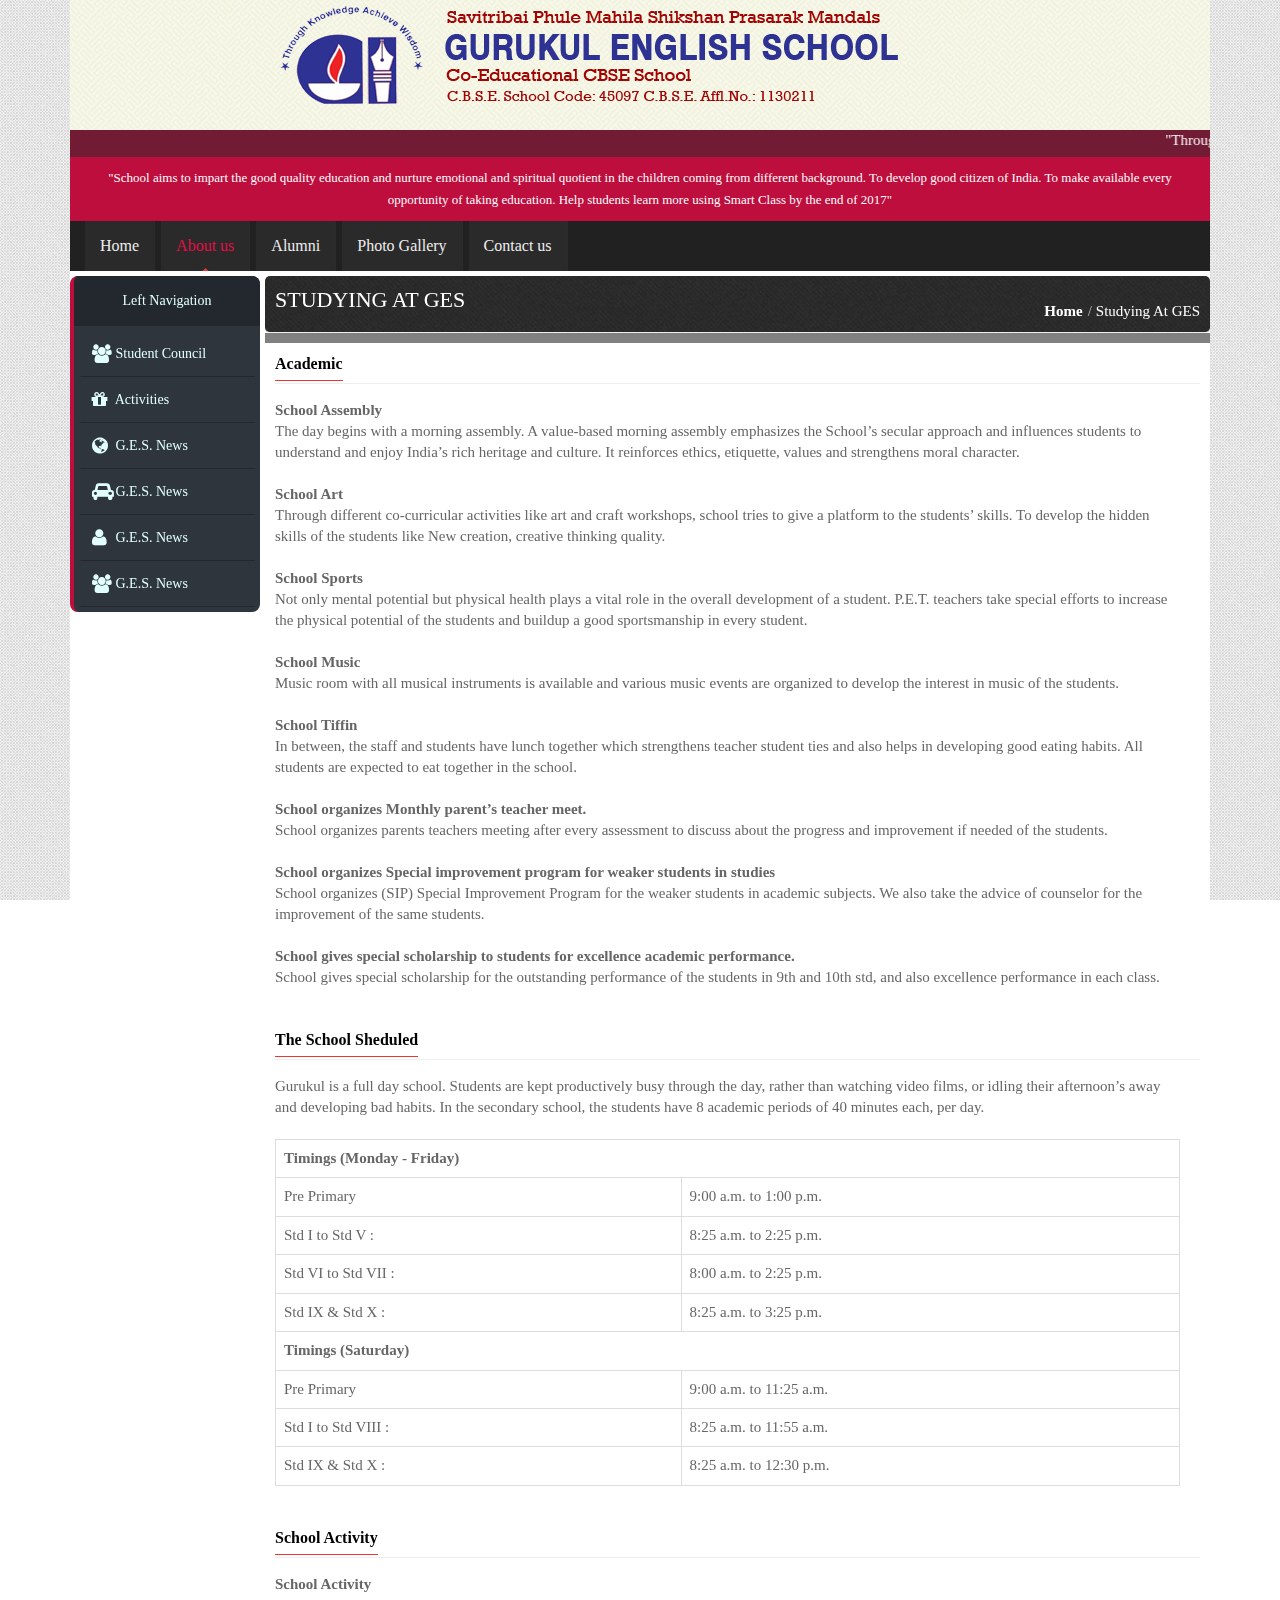
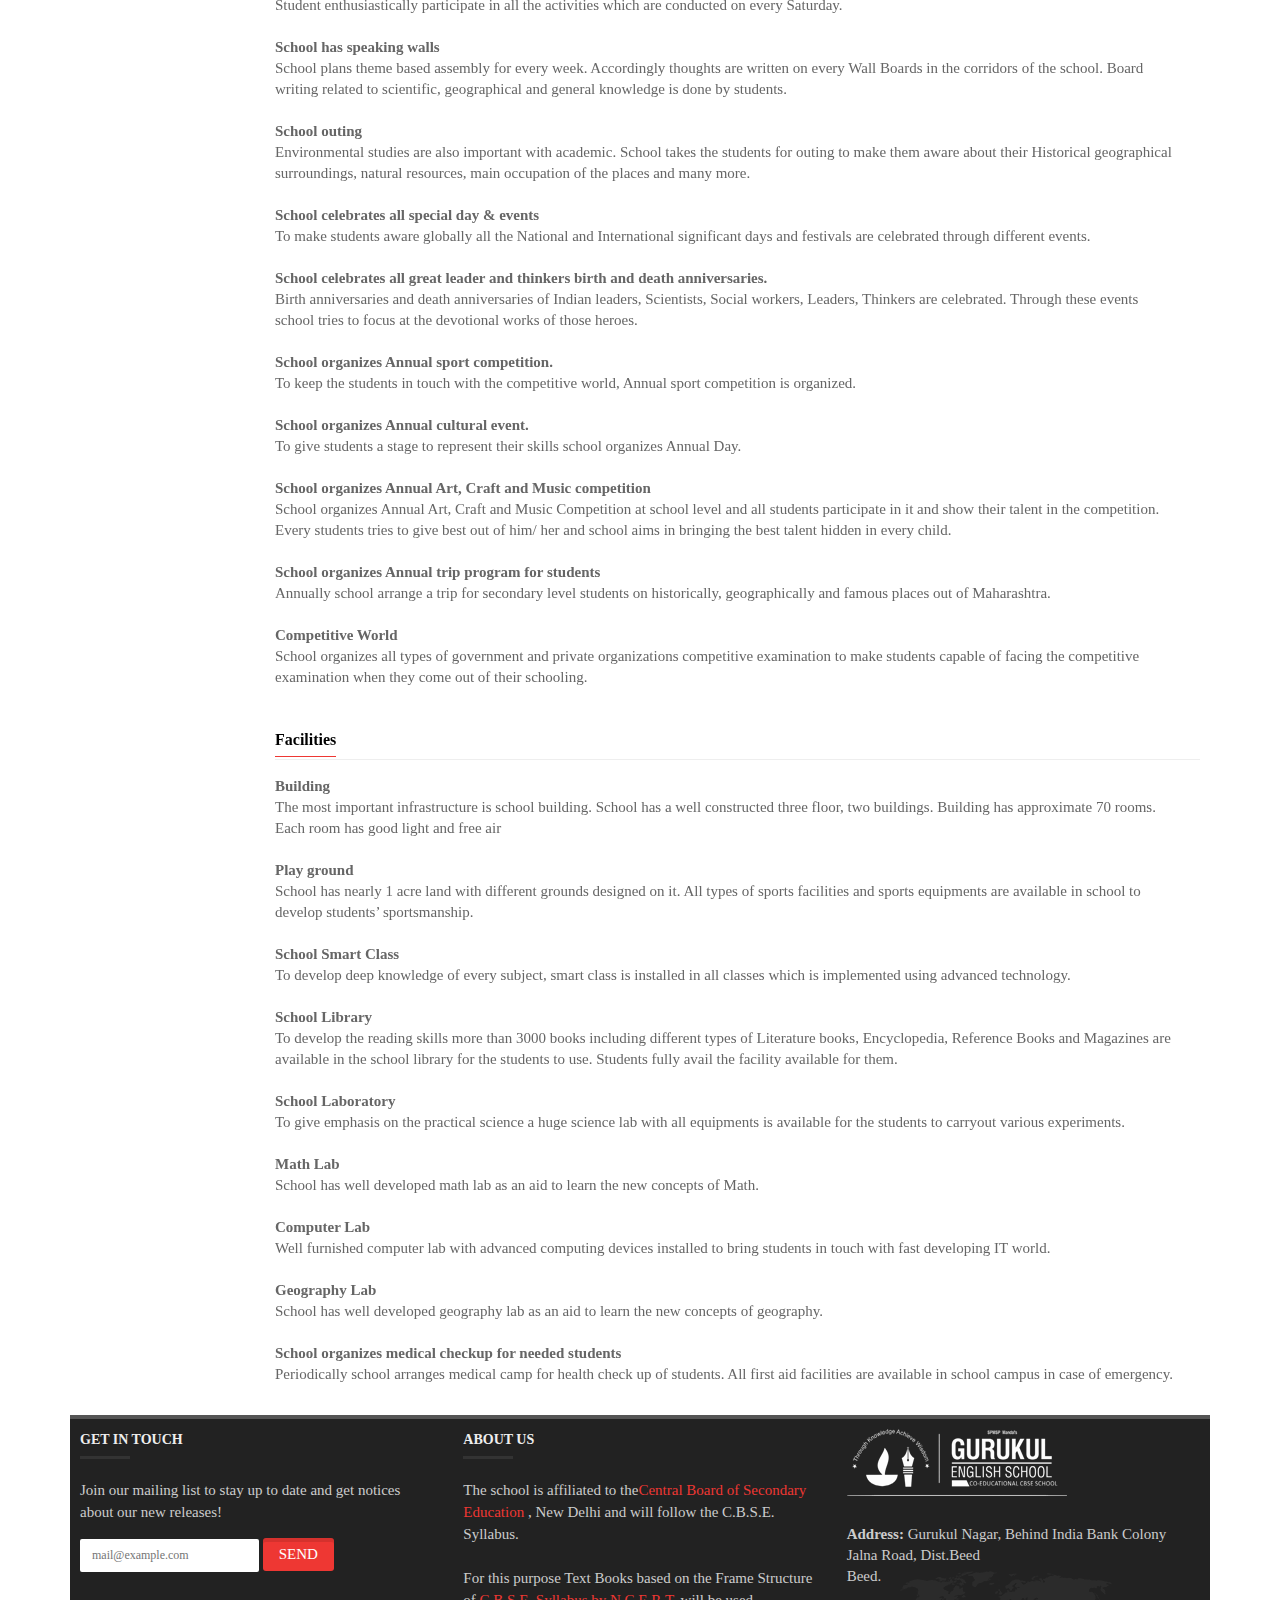
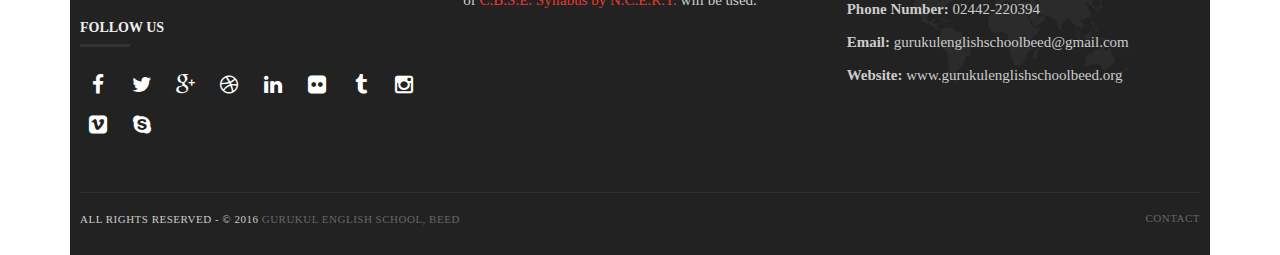
<file: StudyingAtGes.html>
﻿<!doctype html>
<html lang="en">
<head>
    <title>GES | Studying At GES</title>
    <meta charset="utf-8">
    <meta name="viewport" content="width=device-width, initial-scale=1, maximum-scale=1">
    <meta name="description" content="Margo - Responsive HTML5 Template">
    <meta name="author" content="iThemesLab">
    <link rel="stylesheet" href="asset/css/bootstrap.min.css" type="text/css" media="screen">
    <link rel="stylesheet" href="css/font-awesome.min.css" type="text/css" media="screen">
    <link rel="stylesheet" type="text/css" href="css/slicknav.css" media="screen">
    <link rel="stylesheet" type="text/css" href="css/style.css" media="screen">
    <link rel="stylesheet" type="text/css" href="css/responsive.css" media="screen">
    <link rel="stylesheet" type="text/css" href="css/animate.css" media="screen">
    <link href="css/colors/red.css" rel="stylesheet" />
    <link rel="stylesheet" type="text/css" href="css/colors/jade.css" title="jade" media="screen" />
    <link rel="stylesheet" type="text/css" href="css/colors/green.css" title="green" media="screen" />
    <link rel="stylesheet" type="text/css" href="css/colors/blue.css" title="blue" media="screen" />
    <link rel="stylesheet" type="text/css" href="css/colors/beige.css" title="beige" media="screen" />
    <link rel="stylesheet" type="text/css" href="css/colors/cyan.css" title="cyan" media="screen" />
    <link rel="stylesheet" type="text/css" href="css/colors/orange.css" title="orange" media="screen" />
    <link rel="stylesheet" type="text/css" href="css/colors/peach.css" title="peach" media="screen" />
    <link rel="stylesheet" type="text/css" href="css/colors/pink.css" title="pink" media="screen" />
    <link rel="stylesheet" type="text/css" href="css/colors/purple.css" title="purple" media="screen" />
    <link rel="stylesheet" type="text/css" href="css/colors/sky-blue.css" title="sky-blue" media="screen" />
    <link rel="stylesheet" type="text/css" href="css/colors/yellow.css" title="yellow" media="screen" />
    <!--  JS  -->
    <script type="text/javascript" src="js/jquery-2.1.4.min.js"></script>
    <script type="text/javascript" src="js/jquery.migrate.js"></script>
    <script type="text/javascript" src="js/modernizrr.js"></script>
    <script type="text/javascript" src="asset/js/bootstrap.min.js"></script>
    <script type="text/javascript" src="js/jquery.fitvids.js"></script>
    <script type="text/javascript" src="js/owl.carousel.min.js"></script>
    <script type="text/javascript" src="js/nivo-lightbox.min.js"></script>
    <script type="text/javascript" src="js/jquery.isotope.min.js"></script>
    <script type="text/javascript" src="js/jquery.appear.js"></script>
    <script type="text/javascript" src="js/count-to.js"></script>
    <script type="text/javascript" src="js/jquery.textillate.js"></script>
    <script type="text/javascript" src="js/jquery.lettering.js"></script>
    <script type="text/javascript" src="js/jquery.easypiechart.min.js"></script>
    <script type="text/javascript" src="js/jquery.parallax.js"></script>
    <script type="text/javascript" src="js/mediaelement-and-player.js"></script>
    <script type="text/javascript" src="js/jquery.slicknav.js"></script>

</head>
<body>
    <div class="container">
        <div id="container">
            <div class="hidden-header"></div>
            <div class="row">
                <div class="col-md-12">

                    <div class="navbar navbar-default navbar-top mainlogo">
                        <div class="container">
                            <div class="row">
                                <div class="col-md-2"></div>
                                <div class="col-md-8">

                                    <a class="navbar-brand" href="index.html" style="padding: 5px 0px;">
                                        <img src="images/logo-colour.png" />
                                    </a>
                                </div>
                            </div>

                        </div>

                    </div>
                </div>
            </div>
            <div style="background: #711b34; color: white; ">
                <marquee>
                    "Through Knowledge Achieve Wisdom"
                </marquee>
            </div>
            <div style="background: #bd0e3e; ">
                <p style=" color: white; font-size:13px; padding: 10px; text-align:center">
                    "School aims to impart the good quality education and nurture emotional and spiritual quotient in the children coming from different background. To develop good citizen of India. To make available every opportunity of taking education. Help students learn more using Smart Class by the end of 2017"
                </p>
            </div>
            <div class="navbar navbar-default">
                <div style="background: #212121;">
                    <div class="navbar-header">
                        <div class="slicknav_menu" style="color:white; margin-top:-45px; font-size:20px; padding-left:30px">
                            Main Menu
                            <button type="button" class="navbar-toggle" data-toggle="collapse" data-target=".navbar-collapse">
                                <i class="fa fa-bars"></i>
                            </button>
                        </div>

                    </div>
                    <div class="navbar-collapse collapse">

                        <ul class="nav navbar-nav">
                            <li>
                                <a class="hvr-ripple-out" href="index.html">Home</a>
                            </li>
                            <li>
                                <a class="active hvr-ripple-out" href="aboutus.html">About us</a>
                            </li>
                            <li>
                                <a class="hvr-ripple-out" href="Alumni.html">Alumni</a>
                            </li>
                            <li>
                                <a class="hvr-ripple-out" href="gallery.html">Photo Gallery</a>
                            </li>
                            <li>
                                <a class="hvr-ripple-out" href="Contactus.html">Contact us</a>
                            </li>
                        </ul>
                    </div>
                    <ul class="wpb-mobile-menu">
                        <li>
                            <a href="index.html">Home</a>
                        </li>
                        <li>
                            <a class="active" href="aboutus.html">About us</a>
                        </li>
                        <li>
                            <a href="Alumni.html">Alumni</a>
                        </li>
                        <li>
                            <a href="gallery.html">Photo Gallery</a>
                        </li>
                        <li>
                            <a href="Contactus.html">Contact us</a>
                        </li>
                    </ul>
                </div>
            </div>
            <div class="row">
                <div class="col-md-2" style="">
                    <div class="nav-side-menu">
                        <div class="brand">Left Navigation</div>
                        <i class="fa fa-bars fa-2x toggle-btn" data-toggle="collapse" data-target="#menu-content"></i>

                        <div class="menu-list">

                            <ul id="menu-content" class="menu-content collapse out">
                                <li>
                                    <a href="#">
                                        <i class="fa fa-users fa-lg"></i> Student Council
                                    </a>
                                </li>
                                <li data-toggle="collapse" data-target="#products" class="collapsed">
                                    <a href="#"><i class="fa fa-gift fa-lg"></i> Activities </a>
                                </li>
                                <li data-toggle="collapse" data-target="#service" class="collapsed">
                                    <a href="#"><i class="fa fa-globe fa-lg"></i> G.E.S. News </a>
                                </li>

                                <li data-toggle="collapse" data-target="#new" class="collapsed">
                                    <a href="#"><i class="fa fa-car fa-lg"></i> G.E.S. News</a>
                                </li>

                                <li>
                                    <a href="#">
                                        <i class="fa fa-user fa-lg"></i> G.E.S. News
                                    </a>
                                </li>
                                <li>
                                    <a href="#">
                                        <i class="fa fa-users fa-lg"></i> G.E.S. News
                                    </a>
                                </li>
                            </ul>
                        </div>
                    </div>
                </div>
                <div class="col-md-10">
                    <div class="page-banner" style="padding: 10px 10px;margin-top:5px;border-radius:5px; background: url(images/patterns/10.png) center #f9f9f9;">
                        <div class="row">
                            <div class="col-md-6">
                                <h2 style="color:white">Studying At GES</h2>
                            </div>
                            <div class="col-md-6">
                                <ul class="breadcrumbs">
                                    <li><a href="#" style="color:white">Home</a></li>
                                    <li style="color:white">Studying At GES</li>
                                </ul>
                            </div>
                        </div>
                    </div>
                    <div style="border:5px solid #808080; "></div>
                    <div class="section" style="padding: 10px 10px">
                        <div class="row">
                            <div class="col-md-12">
                                <div class="latest-posts row">
                                    <div class="col-md-12">
                                        <h4 class="classic-title"><span><a href="#" style="color:black; font-weight:bold">Academic</a></span></h4>
                                        <div class="latest-posts-classic custom-carousel touch-carousel" data-appeared-items="1">
                                            <div class="post-row item">

                                                <div class="post-content">
                                                    <strong>School Assembly</strong><br />
                                                    The day begins with a morning assembly. A value-based morning assembly emphasizes the School’s secular approach and influences students to understand and enjoy India’s rich heritage and culture. It reinforces ethics, etiquette, values and strengthens moral character.
                                                    <br /><br />
                                                    <strong>School Art</strong><br />
                                                    Through different co-curricular activities like art and craft workshops, school tries to give a platform to the students’ skills. To develop the hidden skills of the students like New creation, creative thinking quality.
                                                    <br /><br />
                                                    <strong>School Sports</strong><br />
                                                    Not only mental potential but physical health plays a vital role in the overall development of a student. P.E.T. teachers take special efforts to increase the physical potential of the students and buildup a good sportsmanship in every student.
                                                    <br /><br />
                                                    <strong>School Music</strong><br />
                                                    Music room with all musical instruments is available and various music events are organized to develop the interest in music of the students.
                                                    <br /><br />
                                                    <strong>School Tiffin</strong><br />
                                                    In between, the staff and students have lunch together which strengthens teacher student ties and also helps in developing good eating habits.
                                                    All students are expected to eat together in the school.
                                                    <br /><br />
                                                    <strong>School organizes Monthly parent’s teacher meet.</strong><br />
                                                    School organizes parents teachers meeting after every assessment to discuss about the progress  and improvement if needed of the students.
                                                    <br /><br />
                                                    <strong>School organizes Special improvement program for weaker students in studies</strong><br />
                                                    School organizes (SIP) Special Improvement Program for the weaker students in academic subjects. We also take the advice of counselor for the improvement of the same students.
                                                    <br /><br />
                                                    <strong>School gives special scholarship to students for excellence academic performance.</strong><br />
                                                    School gives special scholarship for the outstanding performance of the students in 9th and 10th std, and also excellence performance in each class.

                                                </div>
                                            </div>
                                        </div>
                                    </div>
                                </div>
                                
                            </div>

                        </div>
                        <br />
                        <div class="row">
                            <div class="col-md-12">
                                <div class="latest-posts row">
                                    <div class="col-md-12">
                                        <h4 class="classic-title"><span><a href="#" style="color:black; font-weight:bold">The School Sheduled </a></span></h4>
                                        <div class="latest-posts-classic custom-carousel touch-carousel" data-appeared-items="1">
                                            <div class="post-row item">

                                                <div class="post-content">
                                                    Gurukul is a full day school. Students are kept productively busy through the day, rather than watching video films, or idling their afternoon’s away and developing bad habits. In the secondary school, the students have 8 academic periods of 40 minutes each, per day.
                                                    <br /><br />
                                                    <table class="table table-bordered table-responsive">
                                                        <tbody>
                                                            <tr>
                                                                <td colspan="2">
                                                                    <strong>Timings (Monday - Friday)</strong>
                                                                </td>
                                                            </tr>
                                                            <tr>
                                                                <td>Pre Primary </td>
                                                                <td>9:00 a.m. to 1:00 p.m.</td>
                                                            </tr>
                                                            <tr>
                                                                <td>Std I to Std V :</td>
                                                                <td>8:25 a.m. to 2:25 p.m.</td>
                                                            </tr>
                                                            <tr>
                                                                <td>Std VI to Std VII :</td>
                                                                <td>8:00 a.m. to 2:25 p.m.</td>
                                                            </tr>
                                                            <tr>
                                                                <td>Std IX & Std X :</td>
                                                                <td>8:25 a.m. to 3:25 p.m.</td>
                                                            </tr>
                                                            <tr>
                                                                <td colspan="2">
                                                                    <strong>Timings (Saturday)</strong>
                                                                </td>
                                                            </tr>
                                                            <tr>
                                                                <td>Pre Primary </td>
                                                                <td>9:00 a.m. to 11:25 a.m.</td>
                                                            </tr>
                                                            <tr>
                                                                <td>Std I to Std VIII :</td>
                                                                <td>8:25 a.m. to 11:55 a.m.</td>
                                                            </tr>
                                                            <tr>
                                                                <td>Std IX & Std X :</td>
                                                                <td>8:25 a.m. to 12:30 p.m.</td>
                                                            </tr>
                                                        </tbody>
                                                    </table>
                                                </div>
                                            </div>
                                        </div>
                                    </div>
                                </div>

                            </div>

                        </div>
                        <br />
                        <div class="row">
                            <div class="col-md-12">
                                <div class="latest-posts row">
                                    <div class="col-md-12">
                                        <h4 class="classic-title"><span><a href="#" style="color:black; font-weight:bold">School Activity </a></span></h4>
                                        <div class="latest-posts-classic custom-carousel touch-carousel" data-appeared-items="1">
                                            <div class="post-row item">

                                                <div class="post-content">
                                                    <strong>School Activity</strong><br />
                                                    Student enthusiastically participate in all the activities which are conducted on every Saturday.
                                                    <br /><br />
                                                    <strong>School has speaking walls</strong><br />
                                                    School plans theme based assembly for every week. Accordingly thoughts are written on every Wall Boards in the corridors of the school. Board writing related to scientific, geographical and general knowledge is done by students.
                                                    <br /><br />
                                                    <strong>School outing</strong><br />
                                                    Environmental studies are also important with academic. School takes the students for outing to make them aware about their Historical geographical surroundings, natural resources, main occupation of the places and many more.
                                                    <br /><br />
                                                    <strong>School celebrates all special day & events</strong><br />
                                                    To make students aware globally all the National and International significant days and festivals are celebrated through different events.
                                                    <br /><br />
                                                    <strong>School celebrates all great leader and thinkers birth and death anniversaries.</strong><br />
                                                    Birth anniversaries and death anniversaries of Indian leaders, Scientists, Social workers, Leaders, Thinkers are celebrated. Through these events school tries to focus at the devotional works of those heroes.
                                                    <br /><br />
                                                    <strong>School organizes Annual sport competition.</strong><br />
                                                    To keep the students in touch with the competitive world, Annual sport competition is organized.
                                                    <br /><br />
                                                    <strong>School organizes Annual cultural event.</strong><br />
                                                    To give students a stage to represent their skills school organizes Annual Day.
                                                    <br /><br />
                                                    <strong>School organizes Annual Art, Craft and Music competition</strong><br />
                                                    School organizes Annual Art, Craft and Music Competition at school level and all students participate in it and show their talent in the competition. Every students tries to give best out of him/ her and school aims in bringing the best talent hidden in every child.
                                                    <br /><br />
                                                    <strong>School organizes Annual trip program for students</strong><br />
                                                    Annually school arrange a trip for secondary level students on historically, geographically and famous places out of Maharashtra.
                                                    <br /><br />
                                                    <strong>Competitive World</strong><br />
                                                    School organizes all types of government and private organizations competitive examination to make students capable of facing the competitive examination when they come out of their schooling.

                                                </div>
                                            </div>
                                        </div>
                                    </div>
                                </div>

                            </div>

                        </div>
                        <br />
                        <div class="row">
                            <div class="col-md-12">
                                <div class="latest-posts row">
                                    <div class="col-md-12">
                                        <h4 class="classic-title"><span><a href="#" style="color:black; font-weight:bold">Facilities</a></span></h4>
                                        <div class="latest-posts-classic custom-carousel touch-carousel" data-appeared-items="1">
                                            <div class="post-row item">

                                                <div class="post-content">
                                                    <strong>Building</strong><br />
                                                    The most important infrastructure is school building. School has a well constructed three floor, two buildings. Building has approximate 70 rooms. Each room has good light and free air
                                                    <br /><br />
                                                    <strong>Play ground</strong><br />
                                                    School has nearly 1 acre land with different grounds designed on it. All types of sports facilities and sports equipments are available in school to develop students’ sportsmanship.
                                                    <br /><br />
                                                    <strong>School Smart Class</strong><br />
                                                    To develop deep knowledge of every subject, smart class is installed in all classes which is implemented using advanced technology.
                                                    <br /><br />
                                                    <strong>School Library</strong><br />
                                                    To develop the reading skills more than 3000 books including different types of Literature books, Encyclopedia, Reference Books and Magazines are available in the school library for the students to use. Students fully avail the facility available for them.
                                                    <br /><br />
                                                    <strong>School Laboratory</strong><br />
                                                    To give emphasis on the practical science a huge science lab with all equipments is available for the students to carryout various experiments.
                                                    <br /><br />
                                                    <strong>Math Lab</strong><br />
                                                    School has well developed math lab as an aid to learn the new concepts of Math.
                                                    <br /><br />
                                                    <strong>Computer Lab</strong><br />
                                                    Well furnished computer lab with advanced computing devices installed to bring students in touch with fast developing IT world.
                                                    <br /><br />
                                                    <strong>Geography Lab</strong><br />
                                                    School has well developed geography lab as an aid to learn the new concepts of geography.
                                                    <br /><br />
                                                    <strong>School organizes medical checkup for needed students</strong><br />
                                                    Periodically school arranges medical camp for health check up of students. All first aid facilities are available in school campus in case of emergency.

                                                </div>
                                            </div>
                                        </div>
                                    </div>
                                </div>

                            </div>

                        </div>
                    </div>
                </div>
            </div>


            <footer style="padding: 10px 10px">
                <div class="row footer-widgets">
                    <div class="col-md-4 col-xs-12">
                        <div class="footer-widget mail-subscribe-widget">
                            <h4>Get in touch<span class="head-line"></span></h4>
                            <p>Join our mailing list to stay up to date and get notices about our new releases!</p>
                            <form class="subscribe">
                                <input type="text" placeholder="mail@example.com">
                                <input type="submit" class="btn-system" value="Send">
                            </form>
                        </div>
                        <div class="footer-widget social-widget">
                            <h4>Follow Us<span class="head-line"></span></h4>
                            <ul class="social-icons">
                                <li>
                                    <a class="facebook" href="#"><i class="fa fa-facebook"></i></a>
                                </li>
                                <li>
                                    <a class="twitter" href="#"><i class="fa fa-twitter"></i></a>
                                </li>
                                <li>
                                    <a class="google" href="#"><i class="fa fa-google-plus"></i></a>
                                </li>
                                <li>
                                    <a class="dribbble" href="#"><i class="fa fa-dribbble"></i></a>
                                </li>
                                <li>
                                    <a class="linkdin" href="#"><i class="fa fa-linkedin"></i></a>
                                </li>
                                <li>
                                    <a class="flickr" href="#"><i class="fa fa-flickr"></i></a>
                                </li>
                                <li>
                                    <a class="tumblr" href="#"><i class="fa fa-tumblr"></i></a>
                                </li>
                                <li>
                                    <a class="instgram" href="#"><i class="fa fa-instagram"></i></a>
                                </li>
                                <li>
                                    <a class="vimeo" href="#"><i class="fa fa-vimeo-square"></i></a>
                                </li>
                                <li>
                                    <a class="skype" href="#"><i class="fa fa-skype"></i></a>
                                </li>
                            </ul>
                        </div>
                    </div>
                    <div class="col-md-4 col-xs-12">
                        <div class="footer-widget twitter-widget">
                            <h4>About us<span class="head-line"></span></h4>
                            <ul>
                                <li>
                                    <p>
                                        The school is affiliated to the<a href="#">Central Board of Secondary Education </a> , New Delhi and will follow the C.B.S.E. Syllabus.
                                        <br /><br />For this purpose Text Books based on the Frame Structure of <a href="#">C.B.S.E. Syllabus by N.C.E.R.T.</a> will be used.
                                    </p>
                                </li>
                            </ul>
                        </div>
                    </div>

                    <div class="col-md-4 col-xs-12">
                        <div class="footer-widget contact-widget">
                            <h4><img src="images/footer-margo.png" class="img-responsive" alt="Footer Logo" /></h4>
                            <ul>
                                <li>
                                    <span>Address: </span>
                                    Gurukul Nagar, Behind India Bank Colony<br />
                                    Jalna Road, Dist.Beed<br />
                                    Beed.

                                </li>
                                <li><span>Phone Number:</span> 02442-220394</li>
                                <li><span>Email:</span> gurukulenglishschoolbeed@gmail.com</li>
                                <li><span>Website:</span> www.gurukulenglishschoolbeed.org</li>
                            </ul>
                        </div>
                    </div>
                </div>
                <div class="copyright-section">
                    <div class="row">
                        <div class="col-md-6">
                            <p>All Rights Reserved - &copy; 2016 <a href="#">Gurukul English School, Beed</a> </p>
                        </div>
                        <!-- .col-md-6 -->
                        <div class="col-md-6">
                            <ul class="footer-nav">

                                <li>
                                    <a href="Contactus.html">Contact</a>
                                </li>
                            </ul>
                        </div>
                    </div>
                </div>
            </footer>
        </div>
        <a href="#" class="back-to-top"><i class="fa fa-angle-up"></i></a>
        <div id="loader">
            <div class="spinner">
                <div class="dot1"></div>
                <div class="dot2"></div>
            </div>
        </div>

    </div>

    <script type="text/javascript" src="js/script.js"></script>
</body>
</html>
</file>
<file: css/style.css>
@import url(http://fonts.googleapis.com/css?family=Open+Sans:300italic,400italic,600italic,700italic,800italic,400,300,600,700,800);
@import url(http://fonts.googleapis.com/css?family=Lora:400,700,400italic,700italic);
@import url(http://fonts.googleapis.com/css?family=Raleway:400,300,700);

/*------------------------------------------*/
/*	     01 - General & Basic Styles
/*------------------------------------------*/
body {
	font-family: Gadugi;
	font-size: 15px;
    line-height: 21px;
	font-weight: 300;
	color: #666;
	background: url(../images/patterns/7.png) fixed repeat;
}
.facility li{
    background:url(../images/dot.png) no-repeat 3px;
    padding-left:20px;

}
.Acedemiclist li{
    background:url(../images/dot.png) no-repeat 3px;
    padding-left:20px;

}
strong, b {
	font-weight: 600;
}

img {
	max-width: 100%;
	height: auto;
}

ul, ol {
	list-style: none;
}

ul {
    padding: 0;
    margin: 0;
}

a {
    transition: color 0.2s ease-in-out;
    -moz-transition: color 0.2s ease-in-out;
    -webkit-transition: color 0.2s ease-in-out;
    -o-transition: color 0.2s ease-in-out;
}

a:hover {
    color: #444;
}

a, a:hover {
    text-decoration: none;
}

i {
	font-size: 1.1em;
}

h1, h2, h3, h4, h5, h6 {
	font-family: Gadugi;
	font-weight: 600;
	margin: 0;
	color: #666;
}

h1 {
    font-size: 24px;
	line-height: 30px;
}

h2 {
    font-size: 22px;
	line-height: 28px;
}

h3 {
    font-size: 18px;
	line-height: 24px;
}

h4 {
    font-size: 16px;
	line-height: 22px;
}

h5 {
    font-size: 14px;
	line-height: 20px;
}

h6 {
    font-size: 12px;
	line-height: 18px;
}

p {
    color: #666;
    font-size: 15px;
    font-family: Gadugi;
    line-height: 22px;
    margin: 0;
}

p strong {
	font-weight: 600;
}

.accent-color-bg {
	color: #fff;
}

.fittext {
	font-size: 38px;
	font-weight: 300;
	line-height: 1.6em;
    margin-bottom: 35px;
	color: rgba(0,0,0, 0.8);
}

.fittext strong {
	font-weight: 700;
}

.page-content p {
	margin-bottom: 15px;
}

.wite-text {
	color: #fff;
}

.uppercase {
	text-transform: uppercase;
}

.image-text {
	margin-right: 10px;
}

a.main-button, input[type="submit"] {
    display: inline-block;
    text-decoration: none;
    color: #fff;
    font-size: 15px;
    font-family: Gadugi;
    font-weight: 300;
    text-transform: uppercase;
    padding: 6px 16px;
    border-radius: 3px;
    -webkit-border-radius: 3px;
    -moz-border-radius: 3px;
    -o-border-radius: 3px;
    transition: all 0.2s ease-in-out;
    -moz-transition: all 0.2s ease-in-out;
    -webkit-transition: all 0.2s ease-in-out;
    -o-transition: all 0.2s ease-in-out;
}

a.main-button:hover, input[type="submit"]:hover {
	background: #444;
	color: #fff;
}

a.main-button i {
	font-size: 1.2em;
}

input[type="submit"] {
	border: none;
}

.tooltip .tooltip-inner {
    border-radius: 2px;
    -webkit-border-radius: 2px;
    -moz-border-radius: 2px;
    -o-border-radius: 2px;
}

#content {
	padding: 60px 0;
}

#content.full-sections {
	padding: 0;
}

.section {
	position: relative;
	overflow: hidden;
	background-repeat: no-repeat;
	background-position: center center;
	-webkit-background-size: cover !important;
	-moz-background-size: cover !important;
	-o-background-size: cover !important;
	background-size: cover !important;
}

.section.repeat-bg {
	background-repeat: repeat;
	-webkit-background-size: auto !important;
	-moz-background-size: auto !important;
	-o-background-size: auto !important;
	background-size: auto !important;
}

.bg-parallax {
	background-attachment: fixed;
}

.section-video {
	position: absolute;
	z-index: 33;
	left: 0;
	top: -100px;
	width: 100% !important;
	max-width: 100% !important;
	height: auto !important;
}

.section-video object {
	display: block;
	width: 100% !important;
	height: auto !important;
}

.section-video img {
	display: block;
	width: 100% !important;
	height: auto !important;
}

.section-video-content {
	z-index: 35;
	position: relative;
	opacity: 0.98;
}

.section-overlay {
	position: absolute;
	top: 0;
	left: 0;
	width: 100%;
	height: 100%;
	z-index: 34;
	opacity: 0.7;
}

.light-section {
	color: #fff;
}

.light-section .testimonials {
	color: #666;
}

.light-section .testimonials .testimonial-content p {
	color: #c4c4c4;
}

#container {
    background-color: #fff;
}

.boxed-page {
  position: relative;
  width: 1220px;
  margin: 0 auto;
  background-color: #fff;
  -webkit-box-shadow:0 0 10px rgba(0,0,0,0.3);
  -moz-box-shadow: 0 0 10px rgba(0,0,0,0.3);
  -o-box-shadow: 0 0 10px rgba(0,0,0,0.3);
  box-shadow: 0 0 10px rgba(0,0,0,0.3);
}

.boxed-page header {
  width: 1220px;
}

#loader {
	position: fixed;
	top: 0;
	left: 0;
	width: 100%;
	height: 100%;
	background: #fff;
	z-index: 99999999999;
}

.spinner {
	position: absolute;
	width: 40px;
	height: 40px;
	top: 50%;
	left: 50%;
	margin-left: -40px;
	margin-top: -40px;
	-webkit-animation: rotatee 2.0s infinite linear;
	animation: rotatee 2.0s infinite linear;
}

.dot1, .dot2 {
	width: 60%;
	height: 60%;
	display: inline-block;
	position: absolute;
	top: 0;
	border-radius: 100%;
	-webkit-animation: bouncee 2.0s infinite ease-in-out;
	animation: bouncee 2.0s infinite ease-in-out;
}

.dot2 {
	top: auto;
	bottom: 0px;
	-webkit-animation-delay: -1.0s;
	animation-delay: -1.0s;
}

@-webkit-keyframes rotatee { 100% { -webkit-transform: rotate(360deg) }}
@keyframes rotatee {
	100% {
		transform: rotate(360deg);
        -webkit-transform: rotate(360deg);
    }
}

@-webkit-keyframes bouncee {
	0%, 100% { -webkit-transform: scale(0.0) }
	50% { -webkit-transform: scale(1.0) }
}

@keyframes bouncee {
	0%, 100% {
		transform: scale(0.0);
        -webkit-transform: scale(0.0);
    } 50% {
        transform: scale(1.0);
        -webkit-transform: scale(1.0);
      }
}






/*------------------------------------------*/
/*	     02 - Header & Navigation
/*------------------------------------------*/

header {
	position: fixed;
	top: 0;
    width: 100%;
	z-index: 9999999;
	transition: all 0.4s ease-in-out;
    -moz-transition: all 0.4s ease-in-out;
    -webkit-transition: all 0.4s ease-in-out;
    -o-transition: all 0.4s ease-in-out;
}

.fixed-header {
	opacity: 0.95;
	box-shadow: 0 3px 3px -3px rgba(0, 0, 0, 0.2);
	-o-box-shadow: 0 3px 3px -3px rgba(0, 0, 0, 0.2);
	-moz-box-shadow: 0 3px 3px -3px rgba(0, 0, 0, 0.2);
  	-webkit-box-shadow: 0 3px 3px -3px rgba(0, 0, 0, 0.2);
}

.top-bar {
	background-color: #fff;
	border-bottom: 1px solid #f2f2f2;
}

.top-bar.color-bar {
	border-bottom: 0;
}

.top-bar.color-bar a {
	color: rgba(255,255,255,.6);
}

.top-bar.color-bar a:hover {
	color: rgba(255,255,255,1) !important;
}

.top-bar.color-bar ul.social-list li a i {
	border-left: 1px solid rgba(255,255,255,.1);
}

.top-bar.color-bar ul.social-list li:last-child a i {
	border-right: 1px solid rgba(255,255,255,.1);
}

.top-bar.color-bar .contact-details li a:before {
	color: rgba(255,255,255,.2);
}

.top-bar.dark-bar {
	background-color: #444;
	border-bottom: 0;
}

.top-bar.dark-bar a {
	color: rgba(255,255,255,.4);
}

.top-bar.dark-bar a:hover {
	color: rgba(255,255,255,1) !important;
}

.top-bar.dark-bar ul.social-list li a i {
	border-left: 1px solid rgba(255,255,255,.08);
}

.top-bar.dark-bar ul.social-list li:last-child a i {
	border-right: 1px solid rgba(255,255,255,.08);
}

.top-bar.dark-bar .contact-details li a:before {
	color: rgba(255,255,255,.2);
}

.top-bar a {
	color: #666;
}

.top-bar .contact-details li {
	display: inline-block;
}

.top-bar .contact-details li a:before {
	position: relative;
	content: "|";
	font-size: 13px;
	margin: 0 3px;
	top: -1px;
	color: #ddd;
}

.top-bar .contact-details li a:before {
	color: #666;
}

.top-bar .contact-details li:first-child a:before {
	display: none;
}

.top-bar .contact-details li a {
	font-size: 12px;
	display: block;
	line-height: 32px;
}

ul.social-list {
    float: right;
}

ul.social-list li {
    float: left;
}

ul.social-list li a {
    display: inline-block;
	transition: all 0.2s ease-in-out;
    -moz-transition: all 0.2s ease-in-out;
    -webkit-transition: all 0.2s ease-in-out;
    -o-transition: all 0.2s ease-in-out;
}

ul.social-list li a:hover {
	color: #fff;
}

ul.social-list li a.facebook:hover {
	background-color: #507CBE;
}

ul.social-list li a.twitter:hover {
	background-color: #63CDF1;
}

ul.social-list li a.google:hover {
	background-color: #F16261;
}

ul.social-list li a.dribbble:hover {
	background-color: #E46387;
}

ul.social-list li a.linkdin:hover {
	background-color: #90CADD;
}

ul.social-list li a.tumblr:hover {
	background-color: #4D7EA3;
}

ul.social-list li a.flickr:hover {
	background-color: #E474AF;
}

ul.social-list li a.instgram:hover {
	background-color: #4D4F54;
}

ul.social-list li a.vimeo:hover {
	background-color: #87D3E0;
}

ul.social-list li a.skype:hover {
	background-color: #36C4F3
}

ul.social-list li a i {
	font-size: 1em;
	display: block;
	width: 34px;
	height: 33px;
	line-height: 33px;
	text-align: center;
	border-left: 1px solid #f2f2f2;
}

ul.social-list li:last-child a i {
	border-right: 1px solid #f2f2f2;
}
.wpb-mobile-menu{
	display: none;
}

.slicknav_menu{
	display: none;
}
.navbar-toggle{
	display: none;
}

.imghov{
    border-radius:6px;
    border:2px solid #ddd;
}
.imghov:hover{
    box-shadow:5px 3px 5px #827f80;
}

.navbar {
	margin-bottom: 0;
	background: #fff;
	border: none;
	border-radius: 0;
    -webkit-border-radius: 0;
    -moz-border-radius: 0;
    -o-border-radius: 0;
}


.navbar-brand {
	position: relative;
	padding: 27px 0;
	margin: 0!important;
	transition: all 0.3s ease-in-out;
    -moz-transition: all 0.3s ease-in-out;
    -webkit-transition: all 0.3s ease-in-out;
    -o-transition: all 0.3s ease-in-out;
}
.mainlogo {
    background: url(../images/patterns/6.jpg) repeat; 
}
@media (min-width:360px){
    .mainlogo {
    padding-bottom:30px;
}
    /*.col-md-12{
        padding:20px;
    }*/
}

.navbar-default .navbar-nav {
	margin-right: 10px!important;
	position: relative;
	transition: all 0.4s ease-in-out;
    -moz-transition: all 0.4s ease-in-out;
    -webkit-transition: all 0.4s ease-in-out;
    -o-transition: all 0.4s ease-in-out;
    background:#212121;
}

.navbar-default .navbar-nav > li {
    margin-left: 6px;
    border-right:1px solid #2b2b2b;
}

.navbar-default .navbar-nav > li:first-child {
    margin-left: 0;
}

.navbar-default .navbar-nav > li > a {
    font-family: Gadugi;
	color: #eee;
	display: block;
    font-size: 16px;
	font-weight: 300;
    padding: 15px;
	overflow: hidden;
}

.navbar-default .navbar-nav > li > a.active, .navbar-default .navbar-nav > li:hover > a {
}
/* Ripple Out */


a.hvr-ripple-out {
    display: inline-block;
    vertical-align: middle;
    -webkit-transform: translateZ(0);
    transform: translateZ(0);
    box-shadow: 0 0 1px rgba(0, 0, 0, 0);
    -webkit-backface-visibility: hidden;
    backface-visibility: hidden;
    -moz-osx-font-smoothing: grayscale;
    position: relative;
    background: #212121;
    -webkit-transition-property: color;
    transition-property: color;
    -webkit-transition-duration: 0.3s;
    transition-duration: 0.3s;
    color: #fff;
}

    a.hvr-ripple-out:before {
        content: "";
        position: absolute;
        z-index: -1;
        top: 0;
        left: 0;
        right: 0;
        bottom: 0;
        background: #2a2a2a;
        -webkit-transform: scale(1);
        transform: scale(1);
        -webkit-transition-property: transform;
        transition-property: transform;
        -webkit-transition-duration: 0.3s;
        transition-duration: 0.3s;
        -webkit-transition-timing-function: ease-out;
        transition-timing-function: ease-out;
    }

    a.hvr-ripple-out:hover:before, a.hvr-ripple-out:focus:before, a.hvr-ripple-out:active:before {
       -webkit-transform: scale(0);
            transform: scale(0);
    }
/* Outline Out */
.leftsidemenu {
    width:190px;
    height:340px;
    background-color:#2b2b2b;
    border-radius:5px;
}
.leftsidemenu li{
    padding:10px;
    border-bottom:1px solid #535353;
    border-left:5px solid #1595bf;
}
.leftsidemenu li a{
    color:#ede9e9;
}
.leftsidemenu li, .leftsidemenu > li:hover > a{
    background-color:#2b2b2b;
    
}
.leftsidemenu > li:hover > a{
    color:#1595bf;
}
.navbar-default .navbar-nav > li > a i {
	margin: 0 -2px 0 -5px;
}

.navbar-default .navbar-nav > li > a:after {
	position: absolute;
	bottom: 0;
	content: '';
	left: 50%;
	display: block;
	height: 5px;
	width: 5px;
	opacity: 0;
	margin: 0 0 -3px -2px;
	-webkit-transform: rotate(45deg);
	-moz-transform: rotate(45deg);
	-ms-transform: rotate(45deg);
	-o-transform: rotate(45deg);
	transform: rotate(45deg);
	position: absolute;
}

.navbar-default .navbar-nav > li > a.active:after {
	opacity: 1;
}

.navbar-default .navbar-nav .dropdown {
    position: absolute;
    left: 0;
    top: 100%;
    width: 180px;
	background-color: #fff;
    visibility: hidden;
    z-index: 2;
	opacity: 0;
	transition: opacity 0.3s ease-in-out;
    -moz-transition: opacity 0.3s ease-in-out;
    -webkit-transition: opacity 0.3s ease-in-out;
    -o-transition: opacity 0.3s ease-in-out;
	box-shadow: 0 1px 3px rgba(0, 0, 0, 0.1);
	-o-box-shadow: 0 1px 3px rgba(0, 0, 0, 0.1);
	-moz-box-shadow: 0 1px 3px rgba(0, 0, 0, 0.1);
  	-webkit-box-shadow: 0 1px 3px rgba(0, 0, 0, 0.1);
}

.navbar-default .navbar-nav > li.drop:hover .dropdown {
    visibility: visible;
	opacity: 1;
}



/*==================LeftSide Menu==================*/
.nav-side-menu {
  margin-top:5px;
  overflow: auto;
  font-size: 14px;
  font-weight: 200;
  background-color: #2e353d;
  top: 0px;
  width: 190px;
  height: 100%;
  color: #e1ffff;
  border-left:4px solid #bd0e3e;
  border-radius:8px;
}
.nav-side-menu .brand {
  background-color: #23282e;
  line-height: 50px;
  display: block;
  text-align: center;
  font-size: 14px;
}
.nav-side-menu .toggle-btn {
  display: none;
}
.nav-side-menu ul,
.nav-side-menu li {
  list-style: none;
  padding: 5px;
  margin: 0px;
  line-height: 35px;
  cursor: pointer;
  /*    
    .collapsed{
       .arrow:before{
                 font-family: FontAwesome;
                 content: "\f053";
                 display: inline-block;
                 padding-left:10px;
                 padding-right: 10px;
                 vertical-align: middle;
                 float:right;
            }
     }
*/
}
.nav-side-menu ul :not(collapsed) .arrow:before,
.nav-side-menu li :not(collapsed) .arrow:before {
  font-family: FontAwesome;
  content: "\f078";
  display: inline-block;
  padding-left: 20px;
  padding-right: 10px;
  vertical-align: middle;
  float: right;
}
.nav-side-menu ul .active,
.nav-side-menu li .active {
  border-left: 3px solid #d19b3d;
  background-color: #4f5b69;
}
.nav-side-menu ul .sub-menu li.active,
.nav-side-menu li .sub-menu li.active {
  color: #d19b3d;
}
.nav-side-menu ul .sub-menu li.active a,
.nav-side-menu li .sub-menu li.active a {
  color: #d19b3d;
}
.nav-side-menu ul .sub-menu li,
.nav-side-menu li .sub-menu li {
  background-color: #181c20;
  border: none;
  line-height: 28px;
  border-bottom: 1px solid #23282e;
  margin-left: 0px;
}
.nav-side-menu ul .sub-menu li:hover,
.nav-side-menu li .sub-menu li:hover {
  background-color: #020203;
}
.nav-side-menu ul .sub-menu li:before,
.nav-side-menu li .sub-menu li:before {
  font-family: FontAwesome;
  content: "\f105";
  display: inline-block;
  padding-left: 10px;
  padding-right: 10px;
  vertical-align: middle;
}
.nav-side-menu li {
  padding-left: 0px;
  border-left: 3px solid #2e353d;
  border-bottom: 1px solid #23282e;
}
.nav-side-menu li a {
  text-decoration: none;
  color: #e1ffff;
}
.nav-side-menu li a i {
  padding-left: 10px;
  width: 20px;
  padding-right: 20px;
}
.nav-side-menu li:hover {
  border-left: 3px solid #bd0e3e;
  background-color: #4f5b69;
  -webkit-transition: all 1s ease;
  -moz-transition: all 1s ease;
  -o-transition: all 1s ease;
  -ms-transition: all 1s ease;
  transition: all 1s ease;
}
@media (max-width: 767px) {
  .nav-side-menu {
    position: relative;
    width: 100%;
    margin-bottom: 10px;
  }
  .nav-side-menu .toggle-btn {
    display: block;
    cursor: pointer;
    position: absolute;
    right: 10px;
    top: 10px;
    z-index: 10 !important;
    padding: 3px;
    background-color: #ffffff;
    color: #000;
    width: 40px;
    text-align: center;
  }
  .brand {
    text-align: left !important;
    font-size: 22px;
    padding-left: 20px;
    line-height: 50px !important;
  }
}
@media (min-width: 767px) {
  .nav-side-menu .menu-list .menu-content {
    display: block;
  }
}
body {
  margin: 0px;
  padding: 0px;
}

/*==================EndMenu================================*/



.dropdown li, .sup-dropdown li {
	position: relative;
    border-top: 1px solid rgba(0, 0, 0, 0.04);
}

.dropdown li:first-child, .sup-dropdown li:first-child {
    border-top: none;
}

.dropdown li a, .sup-dropdown li a {
    display: block;
    color: #666;
    font-size: 15px;
    font-family: Gadugi;
    padding: 11px 16px;
    text-decoration: none;
    text-transform: capitalize;
    transition: padding 0.2s ease-in-out;
    -moz-transition: padding 0.2s ease-in-out;
    -webkit-transition: padding 0.2s ease-in-out;
    -o-transition: padding 0.2s ease-in-out;
}


.dropdown > li:hover > a, .sup-dropdown li:hover > a {
	padding-left: 18px;
}

.dropdown li a i {
	margin: 0 0 0 -4px;
}

.navbar-default .navbar-nav .sup-dropdown {
    position: absolute;
    left: 100%;
    top: 0;
    width: 180px;
	background-color: #fff;
    margin-top: 10px;
    transition: margin-top 0.2s ease-in-out;
    -moz-transition: margin-top 0.2s ease-in-out;
    -webkit-transition: margin-top 0.2s ease-in-out;
    -o-transition: margin-top 0.2s ease-in-out;
    visibility: hidden;
    z-index: 3;
	box-shadow: 0 1px 3px rgba(0, 0, 0, 0.1);
	-o-box-shadow: 0 1px 3px rgba(0, 0, 0, 0.1);
	-moz-box-shadow: 0 1px 3px rgba(0, 0, 0, 0.1);
  	-webkit-box-shadow: 0 1px 3px rgba(0, 0, 0, 0.1);
}

.navbar-default .navbar-nav li.drop .dropdown li:hover .sup-dropdown {
    visibility: visible;
    margin-top: 0;
}

.search-side {
	position: relative;
	float: right;
	top: 19px;
	right: -15px;
	transition: all 0.3s ease-in-out;
    -moz-transition: all 0.3s ease-in-out;
    -webkit-transition: all 0.3s ease-in-out;
    -o-transition: all 0.3s ease-in-out;
}

.show-search {
	position: relative;
	display: block;
	float: right;
}

.show-search i {
	font-size: 1.2em !important;
	display: block;
	color: #666;
	width: 36px;
	cursor: pointer;
	height: 36px;
	border-radius: 2px;
	-webkit-border-radius: 2px;
    -moz-border-radius: 2px;
    -o-border-radius: 2px;
	line-height: 36px;
	text-align: center;
	background-color: #f2f2f2;
	transition: all 0.2s ease-in-out;
    -moz-transition: all 0.2s ease-in-out;
    -webkit-transition: all 0.2s ease-in-out;
    -o-transition: all 0.2s ease-in-out;
}

.show-search:hover i {
	color: #666;
}

.navbar .search-form {
	position: absolute;
	right: 0;
	z-index: 20;
	float: right;
	display: none;
	top: 40px;
}

.navbar .search-form:before {
	background-color: #ccc;
	top: -2px;
	content: '';
	display: block;
	height: 4px;
	width: 4px;
	z-index: 20;
	right: 15px;
	-webkit-transform: rotate(45deg);
	-moz-transform: rotate(45deg);
	-ms-transform: rotate(45deg);
	-o-transform: rotate(45deg);
	transform: rotate(45deg);
	position: absolute;
}

.navbar .search-form form input {
	border: 2px solid #ccc;
	border-radius: 3px;
	-webkit-border-radius: 3px;
    -moz-border-radius: 3px;
    -o-border-radius: 3px;
	padding: 5px 14px;
	z-index: 22;
	color: #9d9d9d;
	box-shadow: none;
	-o-box-shadow: none;
	-moz-box-shadow: none;
  	-webkit-box-shadow: none;
	outline: none;
	box-shadow: none;
}

.navbar .search-form form {
	position: absolute;
	right: 0;
	top: 0;
	z-index: 20;
}





/*================================================== 
     Slideshow
 ================================================== */

/*-- Main slide --*/

#main-slide .item img{
	width: 100%;
}

#main-slide .item .slider-content {
  z-index: 0;
  opacity: 0;
  -webkit-transition: opacity 500ms;
  -moz-transition: opacity 500ms;
  -o-transition: opacity 500ms;
  transition: opacity 500ms;
}
#main-slide .item.active .slider-content {
  z-index: 0;
  opacity: 1;
  -webkit-transition: opacity 100ms;
  -moz-transition: opacity 100ms;
  -o-transition: opacity 100ms;
  transition: opacity 100ms;
}

#main-slide .slider-content{
	top: 50%;
	margin-top: -70px;
	left: 0;
	padding: 0;
	text-align: center;
	position: absolute;
	width: 100%;
	height: 100%;
	color: #fff;
}

#main-slide .carousel-indicators {
	bottom: 30px;
}

.carousel-indicators li{
	width: 14px !important;
	height: 14px !important;
	border: 2px solid #fff !important;
	margin: 1px !important;
}


#main-slide .carousel-control.left,
#main-slide .carousel-control.right {
	opacity: 1;
	filter: alpha(opacity=100);
	background-image: none;
	background-repeat: no-repeat;
	text-shadow: none;
}

#main-slide .carousel-control.left span {
	padding: 15px;
}

#main-slide .carousel-control.right span {
	padding: 15px;
}

#main-slide .carousel-control .fa-angle-left, 
#main-slide .carousel-control .fa-angle-right{
	position: absolute;
	top: 40%;
	z-index: 5;
	display: inline-block;
}

#main-slide .carousel-control .fa-angle-left{
	left: 0;
}

#main-slide .carousel-control .fa-angle-right{
	right: 0;
}

#main-slide .carousel-control i{
	background: rgba(0,0,0,.7);
	color: #fff;
	line-height: 36px;
	font-size: 32px;
	padding: 15px 20px;
	-moz-transition: all 500ms ease;
	-webkit-transition: all 500ms ease;
	-ms-transition: all 500ms ease;
	-o-transition: all 500ms ease;
	transition: all 500ms ease;
}


#main-slide .slider-content h2{
	font-size: 76px;
	font-weight: 100;
	text-transform: uppercase;
    color: #555;
}

#main-slide .slider-content h2.white, #main-slide .slider-content h3.white {
    color: #fff;
}

#main-slide .slider-content h3{
	font-size: 36px;
	font-weight: 300;
	margin-top: 60px;
	text-transform: uppercase;
    text-align: center;
    color: #555;
}

.slider.btn{
	padding: 10px 40px;
	margin-top: 40px;
	font-size: 20px;
	border-radius: 2px;
	text-transform: uppercase;
	line-height: 28px;
	border: 0;
	-moz-transition: all 300ms ease;
	-webkit-transition: all 300ms ease;
	-ms-transition: all 300ms ease;
	-o-transition: all 300ms ease;
	transition: all 300ms ease;
		box-shadow: 0 4px 0 rgba(0,0,0,0.1) inset;
  -o-box-shadow: 0 4px 0 rgba(0,0,0,0.1) inset;
  -moz-box-shadow: 0 4px 0 rgba(0,0,0,0.1) inset;
  -webkit-box-shadow: 0 4px 0 rgba(0,0,0,0.1) inset;
}

.slider.btn.btn-default{
	margin-left: 4px;
	background: #ECECEC
}

.slider.btn.btn-default:hover{
	background: #000;
	color: #fff;
}

.slider-content-left {
	position: relative;
	margin: 0 0 0 40px;
}

.slider-content-right{
	position: relative;
}

/*-- Animation --*/
.carousel .item.active .animated1 {
	
}

.carousel .item.active .animated2 {
	-webkit-animation: lightSpeedIn 1s ease-in 200ms both;
	animation: lightSpeedIn 1s ease-in 200ms both;
}

.carousel .item.active .animated3 {
	-webkit-animation: bounceInLeft 1s ease-in-out 500ms both;
	animation: bounceInLeft 1s ease-in-out 500ms both;
}

.carousel .item.active .animated4 {
	-webkit-animation: flipInX 1s ease-in 500ms both;
	animation: flipInX 1s ease-in 500ms both;
    text-align: center;
}

.carousel .item.active .animated5 {
	-webkit-animation: bounceInLeft 1s ease-in-out 100ms both;
	animation: bounceInLeft 1s ease-in-out 100ms both;
}

.carousel .item.active .animated6 {
	-webkit-animation: bounceIn 1s ease-in 500ms both;
	animation: bounceIn 1s ease-in 500ms both;
    text-align: center;
}

.carousel .item.active .animated7 {
	-webkit-animation: bounceIn 1s ease-in 500ms both;
	animation: bounceIn 1s ease-in 500ms both;
}

.carousel .item.active .animated8 {
	-webkit-animation: fadeInDown 1s ease-in 1000ms both;
	animation: fadeInDown 1s ease-in 1000ms both;
}




/*------------------------------------------*/
/*	   03 - Main Page Elements
/*------------------------------------------*/

.page-banner {
    padding: 30px 0;
    background: url(../images/slide-02-bg.jpg) center;
	border-bottom: 1px solid #eee;
}

.page-banner h2 {
	font-weight: 500;
	text-transform: uppercase;
}

.page-banner p {
	font-weight: 300;
}

ul.breadcrumbs {
    float: right;
	margin-top: 15px;
}

.no-subtitle ul.breadcrumbs {
	margin-top: 4px;
}

ul.breadcrumbs li {
	font-family: Gadugi;
	font-size: 15px;
	font-weight: 300;
    margin-left: 3px;
	color: #999;
	float: left;
}

ul.breadcrumbs li:before {
    content: '/';
	margin: 0 4px 0 2px;
	color: #bbb;
}

ul.breadcrumbs li:first-child {
	margin: 0;
}

ul.breadcrumbs li:first-child:before {
    content: '';
	margin: 0;
}

ul.breadcrumbs li a {
	color: #666;
	font-weight: 600;
	transition: all 0.2s ease-in-out;
    -moz-transition: all 0.2s ease-in-out;
    -webkit-transition: all 0.2s ease-in-out;
    -o-transition: all 0.2s ease-in-out;
}

label {
	font-size: 13px;
	color: #666;
	font-weight: 300;
	cursor: pointer;
}

label .required {
	color: #ED2C3A;
	margin-left: 2px;
}

input[type="submit"] {
    outline: none;
}

.widget-search input[type="search"],
#contact-form input[type="text"],
#contact-form textarea,
#respond input[type="text"],
#respond textarea, .email {
    color: #666fb5;
    font-size: 16px;
    font-family: Gadugi;
    border: 1px solid #eee;
    border-radius: 2px;
    -webkit-border-radius: 2px;
    -moz-border-radius: 2px;
    -o-border-radius: 2px;
    outline: none;
    width: 100%;
    padding: 7px 14px;
    display: block;
    margin-bottom: 10px;  
	transition: all 0.4s ease-in-out;
    -moz-transition: all 0.4s ease-in-out;
    -webkit-transition: all 0.4s ease-in-out;
    -o-transition: all 0.4s ease-in-out;
}

.widget-search input[type="search"]:focus,
#contact-form input[type="text"]:focus,
#contact-form textarea:focus,
#respond input[type="text"]:focus,
#respond textarea:focus {
	border-color: #ddd;
	box-shadow: 0 0 3px #eee;
	-o-box-shadow: 0 0 3px #eee;
	-moz-box-shadow: 0 0 3px #eee;
  	-webkit-box-shadow: 0 0 3px #eee;
}

.mail_response {
    border-bottom: 1px solid #eee;
    padding-bottom: 15px;
    margin-bottom: 15px;
}

.name-missing, .email-missing, .message-missing {
    opacity: 0;
    color: #ED2C3A;
    margin-left: 10px;
    transition: all 0.4s ease-in-out;
    -moz-transition: all 0.4s ease-in-out;
    -webkit-transition: all 0.4s ease-in-out;
    -o-transition: all 0.4s ease-in-out;
}

.error-page {
    padding: 90px 0;
    text-align: center;
}

.error-page h1 {
    font-size: 160px;
    line-height: 140px;
    font-weight: 700;
    color: #333;
}

.error-page h3 {
    font-size: 64px;
    line-height: 70px;
    font-weight: 300;
}

.error-page p {
    font-size: 22px;
    line-height: 28px;
    color: #666;
    margin-bottom: 25px
}

#map {
	position: relative;
	height: 350px;
	width: 100%;
}




/*------------------------------------------*/
/*	     05 - Shortcodes Elements
/*------------------------------------------*/

/*************** Dividers ***************/

.margin-60 {
    margin-top: 30px;
    margin-bottom: 30px;
}

.margin-top {
    margin-top: 30px;
}

.hr1 {
	height: 1px;
}

.hr2 {
	height: 0;
	border-bottom: 1px solid #eee;
}

.hr3 {
	height: 0;
	border-bottom: 1px dotted #eee;
}

.hr4 {
	height: 0;
	border-bottom: 1px dashed #eee;
}

.hr5 {
	height: 1px;
	background-image: -webkit-linear-gradient(left, rgba(0,0,0,0), rgba(0,0,0,0.15), rgba(0,0,0,0));
	background-image: -moz-linear-gradient(left, rgba(0,0,0,0), rgba(0,0,0,0.15), rgba(0,0,0,0));
	background-image: -ms-linear-gradient(left, rgba(0,0,0,0), rgba(0,0,0,0.15), rgba(0,0,0,0));
	background-image: -o-linear-gradient(left, rgba(0,0,0,0), rgba(0,0,0,0.15), rgba(0,0,0,0));
}



/*************** Clients Carousel ***************/

.partner {
    padding-bottom: 60px;
}

.clients-carousel .client-item a {
	display: block;
	padding: 12px 0;
	text-align: center;
}

.clients-carousel .client-item a img {
	-webkit-filter: grayscale(100%);
    -moz-filter: grayscale(100%);
    -o-filter: grayscale(100%);
    filter: url("data:image/svg+xml;utf8,<svg xmlns=\'http://www.w3.org/2000/svg\'><filter id=\'grayscale\'><feColorMatrix type=\'matrix\' values=\'0.3333 0.3333 0.3333 0 0 0.3333 0.3333 0.3333 0 0 0.3333 0.3333 0.3333 0 0 0 0 0 1 0\'/></filter></svg>#grayscale");
    filter: grayscale(100%);
	transition: all 0.4s ease-in-out;
    -moz-transition: all 0.4s ease-in-out;
    -webkit-transition: all 0.4s ease-in-out;
    -o-transition: all 0.4s ease-in-out;
}

.clients-carousel:hover .client-item a img {
	opacity: 0.6;
}

.clients-carousel:hover .client-item a:hover img {
	-webkit-filter: grayscale(0);
	-moz-filter: grayscale(0);
	-o-filter: grayscale(0);
	filter: none;
	opacity: 1;
}







/*************** Call To Action ***************/

.call-action-boxed {
	padding: 30px 40px;
}

.call-action.no-descripton h2.primary {
	margin-top: 4px;
}

.call-action h2.primary {
	font-weight: 500;
}

.call-action h2.primary strong {
	font-weight: 700;
}

.call-action p {
	font-size: 14px;
	margin-bottom: 0;
}

.call-action h2 + p {
	margin-top: 4px;
}

.call-action .button-side {
	float: right;
}

.call-action-style1 {
	border: 1px solid #e8e8e8;
	box-shadow: 0 0 25px rgba(0,0,0,.04) inset;
	-o-box-shadow: 0 0 25px rgba(0,0,0,.04) inset;
	-moz-box-shadow: 0 0 25px rgba(0,0,0,.04) inset;
  	-webkit-box-shadow: 0 0 25px rgba(0,0,0,.04) inset;
}

.call-action-style2 {
	background: #f2f2f2;
}

.call-action-style3 {
	background: #444;
}

.call-action-style3 h2.primary {
	color: #fff;
}

.call-action-style3 p {
	color: #bbb;
}


/*************** Custom Carousel ***************/

.custom-carousel .item {
	padding-right: 20px;
}

.custom-carousel.show-one-slide .item {
	padding-right: 0;
}



/*************** Latest News ***************/

.latest-posts-classic .post-row {
	margin-bottom: 20px;
}

.latest-posts-classic .left-meta-post {
	float: left;
	text-align: center;
	margin-right: 12px;
	margin-bottom: 0;
	border-radius: 3px;
	-webkit-border-radius: 3px;
    -moz-border-radius: 3px;
    -o-border-radius: 3px;
	overflow: hidden;
}

.latest-posts-classic .left-meta-post .post-date {
	padding: 8px 0;
	width: 42px;
	background-color: #444;
	color: #fff;
}

.latest-posts-classic .left-meta-post .post-date .day {
	font-size: 20px;
	font-weight: 700;
	display: block;
	letter-spacing: 1px;
}

.latest-posts-classic .left-meta-post .post-date .month {
	display: block;
	text-transform: uppercase;
	line-height: 14px;
	font-size: 11px;
	letter-spacing: 1px;
}

.latest-posts-classic .left-meta-post .post-type i {
	display: block;
	height: 40px;
	line-height: 39px;
	width: 42px;
	color: #fff;
	font-size: 1.4em;
}

.latest-posts-classic .post-title {
	margin-bottom: 5px;
}

.latest-posts-classic .post-title a {
	color: #444;
	transition: all 0.4s ease-in-out;
    -moz-transition: all 0.4s ease-in-out;
    -webkit-transition: all 0.4s ease-in-out;
    -o-transition: all 0.4s ease-in-out;
}

.latest-posts-classic .read-more {
	transition: all 0.4s ease-in-out;
    -moz-transition: all 0.4s ease-in-out;
    -webkit-transition: all 0.4s ease-in-out;
    -o-transition: all 0.4s ease-in-out;
}

.latest-posts-classic .read-more:hover {
	color: #444;
}



/*************** Toggles & Accordion ***************/

.panel-default > .panel-heading {
	background-color: #fff;
}

.panel-group .panel {
	border-radius: 2px;
	-webkit-border-radius: 2px;
    -moz-border-radius: 2px;
    -o-border-radius: 2px;
}

.panel-default {
	border-color: #e8e8e8;
}

.panel-body {
	padding: 4px 15px 10px 15px;
}

.panel-heading {
	padding: 0;
}

.panel-title {
	font-size: 13px;
	font-weight: 600;
}

.panel-title a {
	position: relative;
	display: block;
	padding: 6px 12px;
	background-color: #fff;
	box-shadow: none;
	-o-box-shadow: none;
	-moz-box-shadow: none;
  	-webkit-box-shadow: none;
	transition: all 0.2s ease-in-out;
    -moz-transition: all 0.2s ease-in-out;
    -webkit-transition: all 0.2s ease-in-out;
    -o-transition: all 0.2s ease-in-out;
}

.panel-title a.collapsed {
	color: #444;
	box-shadow: 0 0 15px rgba(0,0,0,.04) inset;
	-o-box-shadow: 0 0 15px rgba(0,0,0,.04) inset;
	-moz-box-shadow: 0 0 15px rgba(0,0,0,.04) inset;
  	-webkit-box-shadow: 0 0 15px rgba(0,0,0,.04) inset;
}

.panel-title a.collapsed:hover {
	color: #666;
}

.panel-title a .control-icon {
	position: absolute;
	top: 50%;
	right: 10px;
	margin-top: -11px;
	transition: all 0.2s ease-in-out;
    -moz-transition: all 0.2s ease-in-out;
    -webkit-transition: all 0.2s ease-in-out;
    -o-transition: all 0.2s ease-in-out;
}

.panel-title a.collapsed .control-icon {
	-webkit-transform: rotate(-180deg);
	-moz-transform: rotate(-180deg);
	-ms-transform: rotate(-180deg);
	-o-transform: rotate(-180deg);
}

.panel-title a i {
	font-size: 1.2em;
    padding-right: 5px;
}

.panel-default > .panel-heading + .panel-collapse .panel-body {
	border-top: none;
}



/*************** Dropcaps ***************/

.dropcap {
	display: block;
	float: left;
	font-size: 40px;
	line-height: 34px;
	color: #444;
	margin: 6px 8px 0 0;
}

.dropcap.border-dropcap {
	border: 2px solid #444;
	width: 46px;
	height: 46px;
	font-size: 28px;
	font-weight: 500;
	line-height: 42px;
	text-align: center;
	border-radius: 2px;
	-webkit-border-radius: 2px;
    -moz-border-radius: 2px;
    -o-border-radius: 2px;
	margin: 8px 12px 0 0;
}

.dropcap.bg-dropcap {
	background-color: #444;
	color: #fff;
	width: 48px;
	height: 48px;
	font-size: 28px;
	font-weight: 500;
	line-height: 48px;
	text-align: center;
	border-radius: 2px;
	-webkit-border-radius: 2px;
    -moz-border-radius: 2px;
    -o-border-radius: 2px;
	margin: 8px 12px 0 0;
}

.dropcap.circle-dropcap {
	border-radius: 50%;
	-webkit-border-radius: 50%;
    -moz-border-radius: 50%;
    -o-border-radius: 50%;
}



/*************** Milestone ***************/

.milestone-block {
	display: inline-block;
	margin-bottom: 25px;
	margin-right: 50px;
}

.milestone-block:last-child {
	margin-right: 0;
}

.milestone-block .milestone-icon {
	float: left;
	width: 48px;
	height: 48px;
	line-height: 48px;
	text-align: center;
	margin-right: 9px;
	margin-bottom: 4px;
	border-radius: 2px;
	-webkit-border-radius: 2px;
    -moz-border-radius: 2px;
    -o-border-radius: 2px;
	position: relative;
}

.milestone-block .milestone-icon:after {
	content: "";
	display: block;
	width: 8px;
	height: 8px;
	position: absolute;
	top: 21px;
	right: -2px;
	-webkit-transform: rotate(-45deg);
	-moz-transform: rotate(-45deg);
	-ms-transform: rotate(-45deg);
	-o-transform: rotate(-45deg);
}

.milestone-block .milestone-icon i {
	font-size: 2em;
	color: #fff;
}

.milestone-block .milestone-right {
	float: left;
	text-align: left;
}

.milestone-block .milestone-number {
	font-size: 26px;
	line-height: 28px;
	font-weight: 500;
}

.milestone-block .milestone-text {
	font-size: 18px;
	color: #444;
}



/*************** Pricing Tables ***************/

.pricing-tables {
	padding: 25px 0;
    text-align: center;
}

.pricing-tables .pricing-table {
	border: 1px solid #e4e4e4;
	text-align: center;
	position: relative;
	background-color: #fff;
	transition: all 0.2s ease-in-out;
    -moz-transition: all 0.2s ease-in-out;
    -webkit-transition: all 0.2s ease-in-out;
    -o-transition: all 0.2s ease-in-out;
}

.pricing-tables .pricing-table:hover {
	z-index: 2;
	top: -3px;
	box-shadow: 0 0 8px rgba(0,0,0,0.1);
	-moz-box-shadow: 0 0 8px rgba(0,0,0,0.1);
	-webkit-box-shadow: 0 0 8px rgba(0,0,0,0.1);
	-o-box-shadow: 0 0 8px rgba(0,0,0,0.1);
}

.pricing-tables .highlight-plan {
	margin: -15px 0;
	margin-right: -1px;
	z-index: 1;
	box-shadow: 0 0 6px rgba(0,0,0,0.06);
	-moz-box-shadow: 0 0 6px rgba(0,0,0,0.06);
	-webkit-box-shadow: 0 0 6px rgba(0,0,0,0.06);
	-o-box-shadow: 0 0 6px rgba(0,0,0,0.06);
}

.pricing-tables .pricing-table.highlight-plan .plan-name {
	padding: 25px 0;
}
.pricing-tables .pricing-table.highlight-plan .plan-name h3 {
    color: #fff;
}

.pricing-tables .pricing-table.highlight-plan .plan-signup {
	padding: 30px 0;
}

.pricing-tables .pricing-table.highlight-plan .plan-signup .btn-system.border-btn {
    border-color: #fff;
    color: #fff;
}

.pricing-table .plan-name {
	padding: 15px 0;
	box-shadow: 0 0 20px rgba(0,0,0,.04) inset;
	-o-box-shadow:  0 0 20px rgba(0,0,0,.04) inset;
	-moz-box-shadow:  0 0 20px rgba(0,0,0,.04) inset;
  	-webkit-box-shadow:  0 0 20px rgba(0,0,0,.04) inset;
	border-bottom: 1px solid #eee;

}

.pricing-table .plan-name h3 {
	font-weight: 700;
	color: #666;
	text-transform: uppercase;
}

.pricing-table .plan-price {
	padding: 25px 0;
}

.pricing-table .plan-price .price-value {
	font-size: 38px;
	line-height: 40px;
	font-weight: 600;
	color: #444;
}

.pricing-table .plan-price .price-value span {
	font-size: 18px;
	font-weight: 300;
	line-height: 18px;
}

.pricing-table .plan-price .interval {
	line-height: 14px;
}

.pricing-table .plan-list li {
	padding: 8px;
	font-size: 12px;
	border-bottom: 1px solid #eee;
}

.pricing-table .plan-list li:first-child {
	border-top: 1px solid #eee;
}

.pricing-table .plan-signup {
	padding: 25px 0;
	box-shadow: 0 0 20px rgba(0,0,0,.06) inset;
	-o-box-shadow: 0 0 20px rgba(0,0,0,.06) inset;
	-moz-box-shadow: 0 0 20px rgba(0,0,0,.06) inset;
  	-webkit-box-shadow: 0 0 20px rgba(0,0,0,.06) inset;
}

.pricing-table .plan-signup a {
	text-transform: uppercase;
}



/*************** Buttons ***************/

.btn {
	border-radius: 3px;
	-webkit-border-radius: 3px;
    -moz-border-radius: 3px;
    -o-border-radius: 3px;
	transition: all 0.2s ease-in-out;
    -moz-transition: all 0.2s ease-in-out;
    -webkit-transition: all 0.2s ease-in-out;
    -o-transition: all 0.2s ease-in-out;
}

.btn-system {
	display: inline-block;
	color: #fff;
	margin-right: 5px;
	font-weight: 300;
	border-radius: 3px;
	-webkit-border-radius: 3px;
    -moz-border-radius: 3px;
    -o-border-radius: 3px;
	transition: all 0.3s ease-in-out;
    -moz-transition: all 0.3s ease-in-out;
    -webkit-transition: all 0.3s ease-in-out;
    -o-transition: all 0.3s ease-in-out;
	box-shadow: 0 4px 0 rgba(0,0,0,0.1) inset;
	-o-box-shadow: 0 4px 0 rgba(0,0,0,0.1) inset;
	-moz-box-shadow: 0 4px 0 rgba(0,0,0,0.1) inset;
  	-webkit-box-shadow: 0 4px 0 rgba(0,0,0,0.1) inset;
  	border:0;
  	text-transform: uppercase;
  	font-weight: 400;
}

.btn-system:last-child {
	margin-right: 0;
}

.btn-system {
	font-size: 1em;
	width: auto;
}

.btn-system.border-btn {
	background-color: transparent;
	border: 1px solid;
	box-shadow: none;
	-o-box-shadow: none;
	-moz-box-shadow: none;
  	-webkit-box-shadow: none;
}

.btn-system:hover {
	color: #fff;
	opacity: 0.8;
}

.btn-system.border-btn:hover {
	opacity: 1;
	color: #fff;
}

.btn-system.border-btn.btn-gray:hover {
	background-color: #444;
	color: #fff;
}

.btn-system.border-btn.btn-black:hover {
	background-color: #111;
	color: #fff;
}

.btn-system.border-btn.btn-wite:hover {
	background-color: #fff;
}

.btn-system.btn-gray {
	background-color: #444;
}

.btn-system.btn-black {
	background-color: #111;
}

.btn-system.btn-wite{
	background-color: #fff;
}

.btn-system.border-btn.btn-gray {
	background-color: transparent;
	border: 1px solid #444;
	color: #444;
}

.btn-system.border-btn.btn-black {
	background-color: transparent;
	border: 1px solid #111;
	color: #111;
}

.btn-system.border-btn.btn-wite {
	background-color: transparent;
	border: 1px solid #fff;
	color: #fff;
}

.btn-large {
	font-size: 14px;
	padding: 9px 22px;
}

.btn-medium {
	font-size: 14px;
	padding: 7px 18px;
}

.btn-small {
	padding: 5px 15px;
}

.btn-mini {
	padding: 3px 12px;
}

.btn-large.border-btn {
	padding: 8px 22px;
}

.btn-medium.border-btn {
	padding: 6px 18px;
}

.btn-small.border-btn {
	padding: 4px 15px;
}

.btn-mini.border-btn {
	padding: 2px 12px;
}



/*************** Alerts ***************/

.alert {
}

.alert-success p {
	color: #468847;
}

.alert-info p {
	color: #3a87ad;
}

.alert-warning p {
	color: #c09853;
}

.alert-danger p {
	color: #a94442;
}

.alert h4 {
	margin-bottom: 10px;
}

.alert strong {
	font-weight: 700;
}



/*************** Pie Charts ***************/

.easyPieChart {
	font-size: 24px;
	font-weight: 400;
    position: relative;
    text-align: center;
	display: inline-block;
	margin: 0 80px 20px 0;
	overflow: hidden;
}

.easyPieChart:last-child {
	margin-right: 0;
}

.easyPieChart span {
	color: #666;
	line-height: 20px;
	font-size: 13px;
	font-weight: 700
}

.easyPieChart i {
	position: absolute;
	width: 100%;
	top: -2px;
	right: 0;
	display: block;
	font-size: 3.5em;
	color: rgba(0,0,0,.05);
	text-align: center;
}

.easyPieChart canvas {
    position: absolute;
    top: 0;
    left: 0;
}



/*************** Lists ***************/

ul.icons-list {
	margin-bottom: 6px;
}

ul.icons-list li, ul.list-unstyled li {
	margin-bottom: 4px;
}

ul.icons-list li i {
	font-size: 14px;
	margin-right: 4px;
}



/*************** Tabs ***************/

.nav-tabs {
	border-color: #eee;
}

.nav-tabs > li > a {
	font-weight: 600;
	color: #666;
	padding: 8px 14px;
	border-radius: 3px 3px 0 0;
	-webkit-border-radius: 3px 3px 0 0;
    -moz-border-radius: 3px 3px 0 0;
    -o-border-radius: 3px 3px 0 0;
	border: 1px solid #eee;
	border-bottom: none;
	box-shadow: 0 0 15px rgba(0,0,0,.04) inset;
	-o-box-shadow: 0 0 15px rgba(0,0,0,.04) inset;
	-moz-box-shadow: 0 0 15px rgba(0,0,0,.04) inset;
  	-webkit-box-shadow: 0 0 15px rgba(0,0,0,.04) inset;
	transition: all 0.2s ease-in-out;
    -moz-transition: all 0.2s ease-in-out;
    -webkit-transition: all 0.2s ease-in-out;
    -o-transition: all 0.2s ease-in-out;
}

.nav-tabs > li > a i {
	margin-right: 1px;
    padding-right: 5px;
}

.nav-tabs > li > a:hover, .nav-tabs > li > a:focus {
	color: #fff;
	border-color: #fff;
	box-shadow: 0 0 15px rgba(0,0,0,.1) inset;
	-o-box-shadow: 0 0 15px rgba(0,0,0,.1) inset;
	-moz-box-shadow: 0 0 15px rgba(0,0,0,.1) inset;
  	-webkit-box-shadow: 0 0 15px rgba(0,0,0,.1) inset;
}

.nav-tabs > li.active > a, .nav-tabs > li.active > a:hover, .nav-tabs > li.active > a:focus {
	border-color: #eee;
	border-bottom-color: #fff;
}

.nav-tabs > li.active > a, .nav-tabs > li.active > a:hover {
	box-shadow: 0 0 0 rgba(0,0,0,.1) inset;
	-o-box-shadow: 0 0 0 rgba(0,0,0,.1) inset;
	-moz-box-shadow: 0 0 0 rgba(0,0,0,.1) inset;
  	-webkit-box-shadow: 0 0 0 rgba(0,0,0,.1) inset;
}

.tab-content {
	border: 1px solid #eee;
	border-top: none;
	padding: 12px 16px;
}

.tab-content p {
	margin-bottom: 15px;
}

.tab-content p:last-child {
	margin-bottom: 0;
}



/*************** Icons ***************/


.section {
    padding-top: 80px;
    padding-bottom: 80px;
}

.service {
    //padding-top: 80px;
    //padding-bottom: 60px;
}

.icon-small {
	font-size: 2em;
	color: #444;
	transition: all 0.4s ease-in-out;
    -moz-transition: all 0.4s ease-in-out;
    -webkit-transition: all 0.4s ease-in-out;
    -o-transition: all 0.4s ease-in-out;
}

.icon-small:hover, .service-box:hover .icon-small {
	text-shadow: 5px 5px 2px rgba(255,255,255,0);
}

.icon-medium {
	font-size: 2.5em;
	color: #666;
	transition: all 0.4s ease-in-out;
    -moz-transition: all 0.4s ease-in-out;
    -webkit-transition: all 0.4s ease-in-out;
    -o-transition: all 0.4s ease-in-out;
}

.icon-medium:hover, .service-box:hover .icon-medium {
	text-shadow: 5px 5px 2px rgba(255,255,255,0);
}

.icon-large {
	font-size: 3em;
	color: #666;
	transition: all 0.4s ease-in-out;
    -moz-transition: all 0.4s ease-in-out;
    -webkit-transition: all 0.4s ease-in-out;
    -o-transition: all 0.4s ease-in-out;
}

.icon-large:hover, .service-box:hover .icon-large {
	text-shadow: 5px 5px 2px rgba(255,255,255,0);
}

.icon-mini-effect {
	position: relative;
	display: block;
	z-index: 1;
	font-size: 1.2em;
	color: #fff;
	top: 4px;
	width: 32px;
	height: 32px;
	line-height: 32px;
	text-align: center;
	margin: 0;
	border-radius: 50%;
	-webkit-border-radius: 50%;
    -moz-border-radius: 50%;
    -o-border-radius: 50%;
	transition: all 0.4s ease-in-out;
    -moz-transition: all 0.4s ease-in-out;
    -webkit-transition: all 0.4s ease-in-out;
    -o-transition: all 0.4s ease-in-out;
}

.icon-medium-effect {
	position: relative;
	display: block;
	z-index: 1;
	font-size: 2em;
	color: #fff;
	width: 64px;
	height: 64px;
	line-height: 64px;
	text-align: center;
	margin: 0;
	border-radius: 50%;
	-webkit-border-radius: 50%;
    -moz-border-radius: 50%;
    -o-border-radius: 50%;
	transition: all 0.4s ease-in-out;
    -moz-transition: all 0.4s ease-in-out;
    -webkit-transition: all 0.4s ease-in-out;
    -o-transition: all 0.4s ease-in-out;
}

.icon-large-effect {
	position: relative;
	display: block;
	z-index: 1;
	font-size: 2.6em;
	color: #fff;
	width: 80px;
	height: 80px;
	line-height: 80px;
	text-align: center;
	margin: 0;
	border-radius: 50%;
	-webkit-border-radius: 50%;
    -moz-border-radius: 50%;
    -o-border-radius: 50%;
	transition: all 0.4s ease-in-out;
    -moz-transition: all 0.4s ease-in-out;
    -webkit-transition: all 0.4s ease-in-out;
    -o-transition: all 0.4s ease-in-out;
}

.icon-mini-effect:after, .icon-medium-effect:after, .icon-large-effect:after {
	pointer-events: none;
	position: absolute;
	width: 100%;
	height: 100%;
	border-radius: 50%;
	-webkit-border-radius: 50%;
    -moz-border-radius: 50%;
    -o-border-radius: 50%;
	content: '';
	-webkit-box-sizing: content-box;
	-moz-box-sizing: content-box;
	box-sizing: content-box;
}

/*First Icon Effect */
.icon-effect-1 {
	background-color: #fff;
	-webkit-transition: color 0.4s;
	-moz-transition: color 0.4s;
	transition: color 0.4s;
}

.gray-icon.icon-effect-1 {
	box-shadow: 0 0 0 3px #444;
	-o-box-shadow: 0 0 0 3px #444;
	-moz-box-shadow: 0 0 0 3px #444;
  	-webkit-box-shadow: 0 0 0 3px #444;
}

.icon-effect-1:after {
	top: -2px;
	left: -2px;
	padding: 2px;
	z-index: -1;
	-webkit-transition: -webkit-transform 0.4s, opacity 0.4s;
	-moz-transition: -moz-transform 0.4s, opacity 0.4s;
	transition: transform 0.4s, opacity 0.4s;
}

.gray-icon.icon-effect-1:after {
	background: #444;
}

.icon-effect-1.gray-icon:hover, .service-box:hover .gray-icon.icon-effect-1 {
	color: #444;
}

.icon-effect-1:hover:after, .service-box:hover .icon-effect-1:after {
	-webkit-transform: scale(1.3);
	-moz-transform: scale(1.3);
	-ms-transform: scale(1.3);
	transform: scale(1.3);
	opacity: 0;
}

/*Seconed Icon Effect */
.icon-effect-2 {
	background: #fff;
	-webkit-transition: color 0.4s;
	-moz-transition: color 0.4s;
	transition: color 0.4s;
}

.gray-icon.icon-effect-2 {
	color: #444;
	box-shadow: 0 0 0 3px #444;
	-o-box-shadow: 0 0 0 3px #444;
	-moz-box-shadow: 0 0 0 3px #444;
  	-webkit-box-shadow: 0 0 0 3px #444;
}

.icon-effect-2:after {
	top: -2px;
	left: -2px;
	padding: 2px;
	z-index: -1;
	-webkit-transform: scale(1.3);
	-moz-transform: scale(1.3);
	-ms-transform: scale(1.3);
	transform: scale(1.3);
	opacity: 0;
	-webkit-transition: -webkit-transform 0.4s, opacity 0.4s;
	-moz-transition: -moz-transform 0.4s, opacity 0.4s;
	transition: transform 0.4s, opacity 0.4s;
}

.gray-icon.icon-effect-2:after {
	background: #444;
}

.icon-effect-2:hover, .service-box:hover .icon-effect-2, .icon-effect-2.gray-icon:hover, .service-box:hover .gray-icon.icon-effect-2 {
	color: #fff;
}

.icon-effect-2:hover:after, .service-box:hover .icon-effect-2:after {
	-webkit-transform: scale(1);
	-moz-transform: scale(1);
	-ms-transform: scale(1);
	transform: scale(1);
	opacity: 1;
}

/*Third Icon Effect */
.icon-effect-3 {
	background: #fff;
}

.gray-icon.icon-effect-3 {
	color: #444;
	box-shadow: 0 0 0 3px #444;
	-o-box-shadow: 0 0 0 3px #444;
	-moz-box-shadow: 0 0 0 3px #444;
  	-webkit-box-shadow: 0 0 0 3px #444;
}

.icon-effect-3:hover:before, .service-box:hover .icon-effect-3:before {
	-webkit-animation: toRightFromLeft 0.4s forwards;
	-moz-animation: toRightFromLeft 0.4s forwards;
	animation: toRightFromLeft 0.4s forwards;
}

@-webkit-keyframes toRightFromLeft {
	49% {
		-webkit-transform: translate(100%);
	}
	50% {
		opacity: 0;
		-webkit-transform: translate(-100%);
	}
	51% {
		opacity: 1;
	}
}
@-moz-keyframes toRightFromLeft {
	49% {
		-moz-transform: translate(100%);
	}
	50% {
		opacity: 0;
		-moz-transform: translate(-100%);
	}
	51% {
		opacity: 1;
	}
}
@keyframes toRightFromLeft {
	49% {
		transform: translate(100%);
	}
	50% {
		opacity: 0;
		transform: translate(-100%);
	}
	51% {
		opacity: 1;
	}
}

/*Fourth Icon Effect */
.icon-effect-4 {
	background: #fff;
}

.gray-icon.icon-effect-4 {
	color: #444;
	box-shadow: 0 0 0 3px #444;
	-o-box-shadow: 0 0 0 3px #444;
	-moz-box-shadow: 0 0 0 3px #444;
  	-webkit-box-shadow: 0 0 0 3px #444;
}

.icon-effect-4:hover:before, .service-box:hover .icon-effect-4:before {
	-webkit-animation: toLeftFromRight 0.4s forwards;
	-moz-animation: toLeftFromRight 0.4s forwards;
	animation: toLeftFromRight 0.4s forwards;
}

@-webkit-keyframes toLeftFromRight {
	49% {
		-webkit-transform: translate(-100%);
	}
	50% {
		opacity: 0;
		-webkit-transform: translate(100%);
	}
	51% {
		opacity: 1;
	}
}
@-moz-keyframes toLeftFromRight {
	49% {
		-moz-transform: translate(-100%);
	}
	50% {
		opacity: 0;
		-moz-transform: translate(100%);
	}
	51% {
		opacity: 1;
	}
}
@keyframes toLeftFromRight {
	49% {
		transform: translate(-100%);
	}
	50% {
		opacity: 0;
		transform: translate(100%);
	}
	51% {
		opacity: 1;
	}
}

/*Fifth Icon Effect */
.icon-effect-5 {
	background: #fff;
}

.gray-icon.icon-effect-5 {
	color: #444;
	box-shadow: 0 0 0 3px #444;
	-o-box-shadow: 0 0 0 3px #444;
	-moz-box-shadow: 0 0 0 3px #444;
  	-webkit-box-shadow: 0 0 0 3px #444;
}

.icon-effect-5:hover:before, .service-box:hover .icon-effect-5:before {
	-webkit-animation: toTopFromBottom 0.4s forwards;
	-moz-animation: toTopFromBottom 0.4s forwards;
	animation: toTopFromBottom 0.4s forwards;
}

@-webkit-keyframes toTopFromBottom {
	49% {
		-webkit-transform: translateY(-100%);
	}
	50% {
		opacity: 0;
		-webkit-transform: translateY(100%);
	}
	51% {
		opacity: 1;
	}
}
@-moz-keyframes toTopFromBottom {
	49% {
		-moz-transform: translateY(-100%);
	}
	50% {
		opacity: 0;
		-moz-transform: translateY(100%);
	}
	51% {
		opacity: 1;
	}
}
@keyframes toTopFromBottom {
	49% {
		transform: translateY(-100%);
	}
	50% {
		opacity: 0;
		transform: translateY(100%);
	}
	51% {
		opacity: 1;
	}
}

/*six Icon Effect */
.icon-effect-6 {
	background: #fff;
}

.gray-icon.icon-effect-6 {
	color: #444;
	box-shadow: 0 0 0 3px #444;
	-o-box-shadow: 0 0 0 3px #444;
	-moz-box-shadow: 0 0 0 3px #444;
  	-webkit-box-shadow: 0 0 0 3px #444;
}

.icon-effect-6:hover:before, .service-box:hover .icon-effect-6:before {
	-webkit-animation: toBottomFromTop 0.4s forwards;
	-moz-animation: toBottomFromTop 0.4s forwards;
	animation: toBottomFromTop 0.4s forwards;
}

@-webkit-keyframes toBottomFromTop {
	49% {
		-webkit-transform: translateY(100%);
	}
	50% {
		opacity: 0;
		-webkit-transform: translateY(-100%);
	}
	51% {
		opacity: 1;
	}
}
@-moz-keyframes toBottomFromTop {
	49% {
		-moz-transform: translateY(100%);
	}
	50% {
		opacity: 0;
		-moz-transform: translateY(-100%);
	}
	51% {
		opacity: 1;
	}
}
@keyframes toBottomFromTop {
	49% {
		transform: translateY(100%);
	}
	50% {
		opacity: 0;
		transform: translateY(-100%);
	}
	51% {
		opacity: 1;
	}
}



/*************** Service Box ***************/

.service-box .read-more {
	margin-top: 4px;
	font-weight: 500;
	margin-left: 2px;
}

.service-box .read-more i {
	display: inline-block;
	position: relative;
	top: 1px;
}

.image-service-box img {
	margin-bottom: 14px;
}

.image-service-box h4 {
	margin-bottom: 8px;
	padding: 0 10px;
    font-weight: 400;
}

.image-service-box p {
	padding: 0 10px;
}

.service-box {
	margin-bottom: 35px;
}

.service-center {
	text-align: center;
}

.service-icon-left .service-icon {
	float: left;
}

.service-icon-left .service-content {
	padding-left: 45px;
}

.service-icon-left-more .service-icon {
	float: left;
}

.service-icon-left-more .service-content {
	padding-left: 60px;
}

.service-center .service-icon {
	margin-bottom: 14px;
}

.service-center .service-content h4 {
	margin-bottom: 6px;
    font-weight: 500;
}

.service-center .service-icon i {
	display: inline-block;
}

.service-box h4 {
	margin-bottom: 5px;
    font-weight: 400;
}

.service-box > div:first-child {
	padding: 0;
}

.service-boxed {
	margin-top: 30px;
	padding: 0 15px 20px 15px !important;
	border: 1px solid #eee;
	border-radius: 4px;
	-webkit-border-radius: 4px;
    -moz-border-radius: 4px;
    -o-border-radius: 4px;
	transition: all 0.4s ease-in-out;
    -moz-transition: all 0.4s ease-in-out;
    -webkit-transition: all 0.4s ease-in-out;
    -o-transition: all 0.4s ease-in-out;
}

.service-boxed:hover {
	border-color: #e2e2e2;
	box-shadow: 0 0 6px rgba(0,0,0,.1);
	-o-box-shadow: 0 0 6px rgba(0,0,0,.1);
	-moz-box-shadow: 0 0 6px rgba(0,0,0,.1);
  	-webkit-box-shadow: 0 0 6px rgba(0,0,0,.1);
}

.service-boxed p {
    margin-bottom: 0;
}



/*************** Testimonials ***************/

.testimonials {
	padding-top: 8px;
	text-align: center;
	position: relative;
}

/*.testimonials:after {
	font-family: "FontAwesome";
	content: '\f0e5';
	font-size: 6em;
	line-height: 70px;
	display: block;
	position: absolute;
	top: 0;
	left: 50%;
	margin-left: -32px;
	color: rgba(255,255,255,.06);
}*/

.testimonials .testimonial-content p {
	font-family: 'Lora', serif;
	font-size: 24px;
	line-height: 36px;
	font-style: italic;
	font-weight: 400;
	color: #444;
}

.testimonials .testimonial-content {
	position: relative;
}

.testimonials .testimonial-content p::before {
	content: open-quote;
	margin-right: 6px;
}

.testimonials .testimonial-content p::after {
	content: close-quote;
	margin-left: 6px;
}

.testimonials .testimonial-author {
	padding: 8px;
	margin-bottom: 10px;
}

.classic-testimonials .testimonial-content {
	position: relative;
	padding: 14px 18px;
	border-radius: 3px;
	-webkit-border-radius: 3px;
    -moz-border-radius: 3px;
    -o-border-radius: 3px;
	margin-bottom: 10px;
	border: 1px solid #e8e8e8;
	box-shadow: 0 0 20px rgba(0,0,0,.04) inset;
	-o-box-shadow: 0 0 20px rgba(0,0,0,.04) inset;
	-moz-box-shadow: 0 0 20px rgba(0,0,0,.04) inset;
  	-webkit-box-shadow: 0 0 20px rgba(0,0,0,.04) inset;
}

.classic-testimonials .testimonial-content:before {
	content: "\201C";
	font-weight: 300;
	position: absolute;
	font-size: 30px;
	opacity: 0.5;
	top: 8px;
	left: 6px;
}


.classic-testimonials .testimonial-author {
	margin-left: 10px;
}

.classic-testimonials .testimonial-author span {
	font-weight: 600;
}



/*************** Team Members ***************/

.team-member {
	padding: 3px;
	position: relative;
}

.team-member .member-photo {
	padding: 3px;
	border: 1px solid #eee;
	border-radius: 3px;
	-webkit-border-radius: 3px;
    -moz-border-radius: 3px;
    -o-border-radius: 3px;
	position: relative;
	transition: all 0.2s ease-in-out;
    -moz-transition: all 0.2s ease-in-out;
    -webkit-transition: all 0.2s ease-in-out;
    -o-transition: all 0.2s ease-in-out;
}

.team-member .member-photo .member-name {
	position: absolute;
	bottom: 12px;
	right: 10px;
	color: #fff;
	font-size: 14px;
	font-weight: 700;
	padding: 5px 14px;
	border-radius: 2px;
	-webkit-border-radius: 2px;
    -moz-border-radius: 2px;
    -o-border-radius: 2px;
	background-color: #444;
	z-index: 9994;
}

.team-member .member-photo .member-name span {
	position: absolute;
	top: 90%;
	right: 0;
	color: #fff;
	font-size: 13px;
	font-weight: 300;
	padding: 1px 10px;
	border-radius: 2px;
	-webkit-border-radius: 2px;
    -moz-border-radius: 2px;
    -o-border-radius: 2px;
}

.team-member .member-info {
	padding: 15px 6px 12px 6px;
}

.team-member .member-socail {
	//text-align: center;
}

.team-member .member-socail a i {
	color: #fff;
	width: 28px;
	height: 28px;
	line-height: 28px;
	text-align: center;
	border-radius: 2px;
	-webkit-border-radius: 2px;
    -moz-border-radius: 2px;
    -o-border-radius: 2px;
	display: inline-block;
	background-color: #d2d2d2;
	transition: all 0.2s ease-in-out;
    -moz-transition: all 0.2s ease-in-out;
    -webkit-transition: all 0.2s ease-in-out;
    -o-transition: all 0.2s ease-in-out;
}

.team-member .member-socail a.facebook:hover i {
	background-color: #507CBE;
}

.team-member .member-socail a.twitter:hover i {
	background-color: #63CDF1;
}

.team-member .member-socail a.gplus:hover i {
	background-color: #F16261;
}

.team-member .member-socail a.dribbble:hover i {
	background-color: #E46387;
}

.team-member .member-socail a.linkedin:hover i {
	background-color: #90CADD;
}

.team-member .member-socail a.flickr:hover i {
	background-color: #E474AF;
}

.team-member .member-socail a.instagramm:hover i {
	background-color: #4D4F54;
}

.team-member.modern .member-info {
	padding: 14px 0;
}

.team-member.modern .member-photo {
	position: relative;
	padding: 0px;
	border: none;
	border-radius: 0;
	-webkit-border-radius: 0;
    -moz-border-radius: 0;
    -o-border-radius: 0;
}

.team-member.modern .member-photo:after {
	content: "";
	display: block;
	width: 100%;
	height: calc(100% + 1px);
	opacity: 0;
	position: absolute;
	top: 0;
	left: 0;
	z-index: 9993;
	transition: all 0.6s ease-in-out;
    -moz-transition: all 0.6s ease-in-out;
    -webkit-transition: all 0.6s ease-in-out;
    -o-transition: all 0.6s ease-in-out;
	
	
}

.team-member.modern:hover .member-photo:after {
	opacity: 0.5;
	width: 100%;
    height: 100%;
}

.team-member.modern .progress {
	height: 3px;
	border-width: 2px;
	margin-bottom: 6px;
}

.team-member.modern .progress-label {
	font-size: 12px;
	line-height: 2em;
	font-weight: 700;
}

.team-member.modern .progress span {
	display: none;
}

.team-member.modern .member-socail {
	margin-top: 15px;
}

.team-member.modern .member-socail a i {
	background-color: transparent;
	color: #666;
}

.team-member.modern .member-socail a:hover i {
	color: #fff;
}



/*************** Heading Titles ***************/

.classic-title {
	margin-bottom: 16px;
	padding-bottom: 8px;
	border-bottom: 1px solid #eee;
    font-weight: 300;
}


.classic-title span {
	padding-bottom: 8px;
	border-bottom: 1px solid;
	font-weight: 400;
}

.big-title {
	margin-bottom: 20px;
}

.big-title h1, .big-title h2 {
	font-size: 26px;
	line-height: 32px;
	font-weight: 300;
}

.big-title h1 strong, .big-title h2 strong {
	font-weight: 400;
}

.big-title .title-desc {
	font-size: 16px;
	line-height: 22px;
	color: #666;
}

.big-title h2 + .title-desc, .big-title h1 + .title-desc {
	margin-top: 4px;
}






/*------------------------------------------*/
/*	        06 - Portfolio Styles
/*------------------------------------------*/

.portfolio-filter {
	margin-bottom: 30px;
}

.portfolio-filter li {
	display: inline-block;
	margin-right: 2px;
}

.portfolio-filter li a {
	color: #666;
	display: inline-block;
	padding: 5px 14px;
	border: 1px solid #eee;
	border-radius: 2px;
	-webkit-border-radius: 2px;
    -moz-border-radius: 2px;
    -o-border-radius: 2px;
	transition: all 0.3s ease-in-out;
    -moz-transition: all 0.3s ease-in-out;
    -webkit-transition: all 0.3s ease-in-out;
    -o-transition: all 0.3s ease-in-out;
}

.portfolio-filter li a:hover {
	border-color: #ddd;
}

.portfolio-filter li a.selected, .portfolio-filter li a.selected:hover {
	color: #fff;
}

.portfolio-item {
	margin-bottom: 30px;
}

.portfolio-4 {
	margin-left: 5px;
}

.portfolio-4 .portfolio-item {
	width: 24.99%!important;
	padding-left: 10px;
	padding-right: 10px;
	margin-bottom: 22px;
}

.portfolio-item .portfolio-border {
	padding: 3px;
	border: 1px solid #eee;
	border-radius: 3px;
	-webkit-border-radius: 3px;
    -moz-border-radius: 3px;
    -o-border-radius: 3px;
	overflow: hidden;
	transition: all 0.3s ease-in-out;
    -moz-transition: all 0.3s ease-in-out;
    -webkit-transition: all 0.3s ease-in-out;
    -o-transition: all 0.3s ease-in-out;
}

.portfolio-item:hover .portfolio-border {
	box-shadow: 0 1px 3px #f8f8f8;
	-o-box-shadow: 0 1px 3px #f8f8f8;
	-moz-box-shadow: 0 1px 3px #f8f8f8;
  	-webkit-box-shadow: 0 1px 3px #f8f8f8;
}

.portfolio-item .portfolio-thumb {
	position: relative;
	overflow: hidden;
}

.portfolio-item .portfolio-thumb .thumb-overlay {
	position: absolute;
	top: 0;
	left: 0;
	width: 100%;
	height: 100%;
	background: rgba(255,255,255,0);
	transition: all 0.3s ease-in-out;
    -moz-transition: all 0.3s ease-in-out;
    -webkit-transition: all 0.3s ease-in-out;
    -o-transition: all 0.3s ease-in-out;
}

.portfolio-item:hover .portfolio-thumb .thumb-overlay {
	background: rgba(255,255,255,0.5);
}

.portfolio-item .portfolio-thumb .thumb-overlay i {
	color: rgba(255,255,255,0);
	position: absolute;
	top: 42%;
	left: 50%;
	display: block;
	margin-left: -27px;
	margin-top: -19px;
	font-size: 3em;
	transition: all 0.3s ease-in-out;
    -moz-transition: all 0.3s ease-in-out;
    -webkit-transition: all 0.3s ease-in-out;
    -o-transition: all 0.3s ease-in-out;
}

.portfolio-item:hover .portfolio-thumb .thumb-overlay i {
	top: 50%;
	color: #444;
}

.portfolio-item .portfolio-details {
	position: relative;
	padding: 9px 12px 6px 12px;
}

.portfolio-item .portfolio-details .like-link {
	position: absolute;
	right: 8px;
	top: 50%;
	margin-top: -9px;
}

.portfolio-item .portfolio-details .like-link i, .portfolio-item .portfolio-details .like-link span {
	color: #666;
	transition: all 0.3s ease-in-out;
    -moz-transition: all 0.3s ease-in-out;
    -webkit-transition: all 0.3s ease-in-out;
    -o-transition: all 0.3s ease-in-out;
}

.portfolio-item .portfolio-details .like-link:hover i, .portfolio-item .portfolio-details .like-link:hover span {
	color: #F54B5C;
}
.portfolio-item .portfolio-details .like-link i {
	padding-right: 5px;
}

.portfolio-item .portfolio-details h4 {
	transition: all 0.3s ease-in-out;
    -moz-transition: all 0.3s ease-in-out;
    -webkit-transition: all 0.3s ease-in-out;
    -o-transition: all 0.3s ease-in-out;
}

.portfolio-item .portfolio-details a span {
	color: #666;
}

.portfolio-item .portfolio-details span:after {
	content: ", ";
	margin-right: 2px;
}

.portfolio-item .portfolio-details span:last-child:after {
	content: "";
}


/*---- Isotope filtering ----*/
.isotope-item {
    z-index: 2;
}
.isotope-hidden.isotope-item {
    pointer-events: none;
    z-index: 1;
}
.isotope, .isotope .isotope-item {/* change duration value to whatever you like */
    -webkit-transition-duration: 0.8s;
    -moz-transition-duration: 0.8s;
    transition-duration: 0.8s;
}
.isotope {
    -webkit-transition-property: height, width;
    -moz-transition-property: height, width;
    transition-property: height, width;
}
.isotope .isotope-item {
    -webkit-transition-property: -webkit-transform, opacity;
    -moz-transition-property:-moz-transform, opacity;
    transition-property:transform, opacity;
}





/* Start Campaign Section
==================================================================
*/

.campaign {
    background: #f1f1f1;
    padding: 30px 0;
}
.campaign img{
    max-width:100%;
}

.text-center {
    margin-bottom: 35px;
}

#portfolio-list {
    list-style: none;
    margin: 0;
    padding: 0;
    display: block;
}
#portfolio-list li {
    position: relative;
    overflow: hidden;
    display: inline-block;
    width: 50%;
    margin-left: -1px;
    margin-bottom: -4px;
    padding: 0;
    text-align: center;
    -webkit-transition: all 0.5s;
    -moz-transition: all 0.5s;
    -ms-transition: all 0.5s;
    -o-transition: all 0.5s;
    transition: all 0.5s;
}
#portfolio-list li h3{
    background:#fff;
    bottom: 0;
    font-size: 1.4em;
    font-weight: 300;
    left: 0;
    letter-spacing: 1px;
    margin: 0;
    padding: 20px;
    position: absolute;
    text-align: right;
    text-transform: none;
    width: 100%;
    transition: transform 0.2s ease 0s, color 0.2s ease 0s;
	-webkit-transition: transform 0.2s ease 0s, color 0.2s ease 0s;
	-moz-transition: transform 0.2s ease 0s, color 0.2s ease 0s;
	-o-transition: transform 0.2s ease 0s, color 0.2s ease 0s;
	-ms-transition: transform 0.2s ease 0s, color 0.2s ease 0s;    
}


@media only screen 
and (max-width : 550px) {
    
     #portfolio-list li {
      width: 100%;
  }
}

@media only screen 
and (max-width : 767px)
and (min-width : 551px){
    
     #portfolio-list li {
      width: 49.9%;
  }
}

@media (min-width: 768px) {
  #portfolio-list li {
      width: 33.21%;
  }
}
@media (min-width: 768px) {
    .portfolio-4column #portfolio-list li {
      width: 24.8%;
  }
}

@media (min-width: 768px) {
    .full-width-portfolio #portfolio-list li {
      width: 24.85%;
  }
}

@media (min-width: 768px) {
    .portfolio-2column #portfolio-list li {
      width: 49.9%;
  }
}

#portfolio-list li .header {
    display: none;
    margin: 2% 2% 0%;
    padding: 4% 0;
    font-size: 1.8em;
    line-height: 1.5;
    font-weight: 300;
    text-transform: none;
    color:#fff;
}
@media (min-width: 992px) {
  #portfolio-list li .header {
      display: block;
  }
}
#portfolio-list li .body {
    display: none;
    font-size: 1em;
    color:#fff;
}
@media (min-width: 992px) {
  #portfolio-list li .body {
      display: block;
  }
}
#portfolio-list li img {width: 100%;
  -webkit-transition: all 0.75s;
  -moz-transition: all 0.75s;
  -ms-transition: all 0.75s;
  -o-transition: all 0.75s;
  transition: all 0.75s;
}
#portfolio-list li .portfolio-item-content {
    opacity:0;
    -webkit-opacity:0;
    -moz-opacity:0;
    position: absolute;
    top: 0;
    left: 0;
    height: 100%;
    width: 100%;
    color: #050F1E; 
   -webkit-transition: all 0.5s;
   -moz-transition: all 0.5s;
   -ms-transition: all 0.5s;
   -o-transition: all 0.5s;
   transition: all 0.5s;
}
#portfolio-list li .more {
    opacity:0;
    -webkit-opacity:0;
    -moz-opacity:0;
    -o-opacity:0;
  display: inline-block;
  content: "i";
  font-size: 50px;
    font-style: normal;
  font-weight: 100;
    line-height: 76px;
  position: absolute;
    top: 100%;
    left: 50%;
    margin-left: -40px;
  height: 80px;
    width: 80px;
  color: #fff;
  background:#000;
  border: 2px solid #fff;
  -webkit-transition: all 0.5s;
  -moz-transition: all 0.5s;
  -ms-transition: all 0.5s;
  -o-transition: all 0.5s;
  transition: all 0.5s;
  -webkit-transform: scale(0);
  -moz-transform: scale(0);
  -ms-transform: scale(0);
  -o-transform: scale(0);
  transform: scale(0);
}
#portfolio-list li:hover h3 {
    color: #FFFFFF;
    transform: translate3d(0px, 70px, 0px);
	-webkit-transform: translate3d(0px, 70px, 0px);
	-moz-transform: translate3d(0px, 70px, 0px);
	-o-transform: translate3d(0px, 70px, 0px);
	-ms-transform: translate3d(0px, 70px, 0px);
	opacity:0;-webkit-opacity:0;
	transition: all 0.25s ease-in-out 0s;
    -webkit-transition: all 0.25s ease-in-out 0s;
    -moz-transition: all 0.25s ease-in-out 0s;
    -o-transition: all 0.25s ease-in-out 0s;
}
#portfolio-list li:hover > li:before {
    border-color: #2E3444;
    border-width: 14px;
}
#portfolio-list li:hover .portfolio-item-content {
  opacity:1;
    -webkit-opacity:1;
    -moz-opacity:1;
    -o-opacity:1;
}
#portfolio-list li:hover .more {
  opacity:0.75;
    -webkit-opacity:0.75;
    -moz-opacity:0.75;
    -o-opacity:.75;
  top: 50%;
  margin-top: -40px;
  -webkit-transform: scale(1);
  -moz-transform: scale(1);
  -ms-transform: scale(1);
  -o-transform: scale(1);
  transform: scale(1);
     -webkit-border-radius:50%;
	-moz-border-radius:50%;
	-ms-border-radius:50%;
	-o-border-radius:50%;
	border-radius:50%;
}
@media (min-width: 992px) {
  #portfolio-list li:hover .more {
    top: 60%;
    margin-top: 0;
  }
}
#portfolio-list li:hover .more:hover {
  opacity:1;
    -webkit-opacity:1;
    -moz-opacity:1;
    -o-opacity:1;
  color: #556270;
  border-color: #fff;
  background:#fff;
}






/*------------------------------------------*/
/*		  07 - Single Project Styles
/*------------------------------------------*/


.project {
    padding-top: 30px;
}

.project-page {
	margin-bottom: 50px;
}

.project-slider {
	position: relative;
}

.project-slider img {
	border-radius: 4px;
	-webkit-border-radius: 4px;
    -moz-border-radius: 4px;
    -o-border-radius: 4px;
}

.project-slider .thumb-overlay {
	position: absolute;
	top: 0;
	left: 0;
	width: 100%;
	height: 100%;
	border-radius: 4px;
	-webkit-border-radius: 4px;
    -moz-border-radius: 4px;
    -o-border-radius: 4px;
	background-color: rgba(0,0,0,0);
	transition: all 0.4s ease-in-out;
	-moz-transition: all 0.4s ease-in-out;
	-webkit-transition: all 0.4s ease-in-out;
	-o-transition: all 0.4s ease-in-out;
}

.project-slider:hover .thumb-overlay {
	background: rgba(255,255,255,0.5);
}

.project-slider .thumb-overlay i {
	font-size: 3em;
	color: rgba(0,0,0,0);
	position: absolute;
	left: 50%;
	top: 42%;
	margin-left: -27px;
	margin-top: -19px;
	transition: all 0.4s ease-in-out;
	-moz-transition: all 0.4s ease-in-out;
	-webkit-transition: all 0.4s ease-in-out;
	-o-transition: all 0.4s ease-in-out;
}

.project-slider:hover .thumb-overlay i {
	top: 50%;
	color: #444;
}

.project-content h4 {
	margin-bottom: 12px;
	padding-bottom: 8px;
	border-bottom: 1px solid #eee;
}

.project-content h4 span {
	padding-bottom: 8px;
	border-bottom: 1px solid;
}

.project-content p, .project-content ul {
	margin-bottom: 30px;
}

.project-content ul li {
	margin-bottom: 5px;
}


.recent-projects h4.title {
	margin-bottom: 16px;
	padding-bottom: 8px;
	border-bottom: 1px solid #eee;
}

.recent-projects h4.title span {
	padding-bottom: 8px;
	border-bottom: 1px solid;
}

.projects-carousel {
	width: 1150px !important;
}

.projects-carousel .item {
	margin-right: 15px;
	margin-bottom: 0;
}

.full-width-recent-projects .projects-carousel {
	width: 100% !important;
}

.full-width-recent-projects .projects-carousel .item {
	margin: 0;
}

.full-width-recent-projects .portfolio-item .portfolio-border {
	padding: 0;
	border: 0;
	border-radius: 0;
	box-shadow: none;
}

.full-width-recent-projects .portfolio-item:hover .portfolio-thumb .thumb-overlay {
	opacity: 0.65;
	z-index: 9994;
}

.full-width-recent-projects .portfolio-item .portfolio-thumb .thumb-overlay i {
	top: 25%;
}

.full-width-recent-projects .portfolio-item:hover .portfolio-thumb .thumb-overlay i {
	color: #fff;
	top: 45%;
}

.full-width-recent-projects .portfolio-item .portfolio-details {
	position: absolute;
	bottom: -10px;
	opacity: 0;
	width: 100%;
	z-index: 9995;
	padding: 0 20px;
	transition: all 0.4s ease-in-out;
	-moz-transition: all 0.4s ease-in-out;
	-webkit-transition: all 0.4s ease-in-out;
	-o-transition: all 0.4s ease-in-out;
}

.full-width-recent-projects .portfolio-item:hover .portfolio-details {
	bottom: 10px;
	opacity: 1;
}

.full-width-recent-projects .portfolio-item:hover .portfolio-details h4 {
	color: rgba(255,255,255,.9);
}

.full-width-recent-projects .portfolio-item .portfolio-details a span {
	color: rgba(255,255,255,.8);
}

.full-width-recent-projects .portfolio-item .portfolio-details .like-link i, .full-width-recent-projects .portfolio-item .portfolio-details .like-link span {
	color: #fff;
}






/*------------------------------------------*/
/*			   08 - Blog Styles
/*------------------------------------------*/

.blog-post {
    margin-bottom: 40px;
	padding-bottom: 40px;
	border-bottom: 1px solid #eee;
}

.blog-post .post-head {
	overflow: hidden;
	position: relative;
	margin-bottom: 16px;
}

.blog-post .post-head .thumb-overlay {
	position: absolute;
	top: 0;
	left: 0;
	width: 100%;
	height: 100%;
	border-radius: 4px;
	-webkit-border-radius: 4px;
    -moz-border-radius: 4px;
    -o-border-radius: 4px;
	background-color: rgba(0,0,0,0);
	transition: all 0.4s ease-in-out;
    -moz-transition: all 0.4s ease-in-out;
    -webkit-transition: all 0.4s ease-in-out;
    -o-transition: all 0.4s ease-in-out;
}

.blog-post .post-head:hover .thumb-overlay {
	background-color: rgba(255,255,255,0.4);
}

.blog-post .post-head .thumb-overlay i {
	font-size: 3em;
	color: rgba(0,0,0,0);
	position: absolute;
	left: 50%;
	top: 42%;
	margin-left: -27px;
	margin-top: -19px;
	transition: all 0.4s ease-in-out;
    -moz-transition: all 0.4s ease-in-out;
    -webkit-transition: all 0.4s ease-in-out;
    -o-transition: all 0.4s ease-in-out;
}

.blog-post .post-head:hover .thumb-overlay i {
	color: #444;
	top: 50%;
}

.blog-post .post-head img {
	max-width: 100%;
	height: auto;
	border-radius: 4px;
	-webkit-border-radius: 4px;
    -moz-border-radius: 4px;
    -o-border-radius: 4px;
}

.blog-post .post-content {
	padding-left: 54px;
	position: relative;
}

.blog-post .post-type {
	position: absolute;
	left: 0;
	top: 5px;
	width: 36px;
	height: 36px;
	line-height: 36px;
	text-align: center;
	background-color: #444;
	border-radius: 2px;
	-webkit-border-radius: 2px;
    -moz-border-radius: 2px;
    -o-border-radius: 2px;
}

.blog-post .post-type i {
	font-size: 1.2em;
	color: #fff;
}

.blog-post.quote-post .post-type {
	top: 0;
}

.post-content h2 {
	margin-bottom: 4px;
}

.post-content h2 a {
	color: #444;
	font-weight: 500;
	transition: all 0.2s ease-in-out;
    -moz-transition: all 0.2s ease-in-out;
    -webkit-transition: all 0.2s ease-in-out;
    -o-transition: all 0.2s ease-in-out;
}

.blog-post.quote-post .qoute-box {
	background: #444;
	border-radius: 2px;
	-webkit-border-radius: 2px;
    -moz-border-radius: 2px;
    -o-border-radius: 2px;
	padding: 20px 25px;
	color: #fff;
	margin-bottom: 10px;
}

.blog-post.quote-post .qoute-box a {
	color: #999;
}

.blog-post.quote-post .qoute-box h2 {
	font-family: 'Lora', serif;
	font-size: 18px;
	line-height: 26px;
	font-style: italic;
	font-weight: 400;
	color: #fff;
	margin-bottom: 10px;
}

.blog-post.quote-post .qoute-box .qoute-author {
	margin-left: 5px;
}

.blog-post.quote-post .qoute-box .qoute-author:before, .blog-post.quote-post .qoute-box .qoute-author:after {
	content: " - "
}

.blog-post .post-slider {
	position: relative;
}

ul.post-meta {
	margin-bottom: 10px;
}

ul.post-meta li {
	display: inline-block;
}

ul.post-meta li:after {
	content: "-";
	margin: 0 8px 0 8px;
}

ul.post-meta li:last-child:after {
	content: "";
	margin: 0;
}

ul.post-meta li, ul.post-meta li a {
	color: #666;
	transition: all 0.2s ease-in-out;
    -moz-transition: all 0.2s ease-in-out;
    -webkit-transition: all 0.2s ease-in-out;
    -o-transition: all 0.2s ease-in-out;
}

.post-content p {
    margin-bottom: 15px;
}

/*Pagination*/
#pagination span, #pagination a {
	display: inline-block;
	text-align: center;
	height: 34px;
	width: 34px;
	color: #666;
	line-height: 33px;
	border: 1px solid #eee;
	border-radius: 2px;
    -webkit-border-radius: 2px;
    -moz-border-radius: 2px;
    -o-border-radius: 2px;
	transition: all 0.2s ease-in-out;
    -moz-transition: all 0.2s ease-in-out;
    -webkit-transition: all 0.2s ease-in-out;
    -o-transition: all 0.2s ease-in-out;
}

#pagination span.current {
	color: #fff;
}

#pagination a:hover {
	border-color: #ddd;
}

#pagination .all-pages, #pagination .next-page {
	width: auto;
	padding: 0 14px;
}






/*------------------------------------------*/
/*		    09 - Single post Styles
/*------------------------------------------*/

.blog-page, .blog-post-page {
	padding-top: 5px;
}

.blog-post-page .blog-post {
	margin-bottom: 30px;
	padding-bottom: 15px;
	border-bottom: 1px solid #eee;
}

.blog-post-page ul.post-meta {
	margin-bottom: 12px;
}

.post-content h2 {
	font-weight: 500;
}

.post-bottom {
	padding: 20px 0;
	margin-bottom: 20px;
	border-bottom: 1px solid #f6f6f6;
}

.post-tags-list {
	float: right;
	padding-top: 6px;
}

.post-tags-list a {
	display: inline-block;
	color: #666;
	font-size: 12px;
	padding: 2px 8px;
	background: #eee;
	margin-bottom: 4px;
	border-radius: 2px;
	-webkit-border-radius: 2px;
	-moz-border-radius: 2px;
	-o-border-radius: 2px;
	transition: all 0.2s ease-in-out;
	-moz-transition: all 0.2s ease-in-out;
	-webkit-transition: all 0.2s ease-in-out;
	-o-transition: all 0.2s ease-in-out;
}

.post-tags-list a:hover {
	color: #fff;
}

.post-share {
	float: left;
}

.post-share span {
	margin-right: 4px;
	font-size: 13px;
	color: #666;
}

.post-share a {
	display: inline-block;
	border-radius: 2px;
	-webkit-border-radius: 2px;
	-moz-border-radius: 2px;
	-o-border-radius: 2px;
	transition: all 0.2s ease-in-out;
	-moz-transition: all 0.2s ease-in-out;
	-webkit-transition: all 0.2s ease-in-out;
	-o-transition: all 0.2s ease-in-out;
}

.post-share a.facebook {
	background-color: #507CBE;
}

.post-share a.facebook:hover {
	background-color: #3E68A8;
}

.post-share a.twitter {
	background-color: #63CDF1;
}

.post-share a.twitter:hover {
	background-color: #36BFED;
}

.post-share a.gplus {
	background-color: #F16261;
}

.post-share a.gplus:hover {
	background-color: #EF4545;
}

.post-share a.linkedin {
	background-color: #90CADD;
}

.post-share a.linkedin:hover {
	background-color: #72BBD3;
}

.post-share a i {
	width: 32px;
	height: 32px;
	line-height: 32px;
	text-align: center;
	display: block;
	color: #fff;
	font-size: 1em;
}

.blog-post .author-info {
	display: block;
	margin-bottom: 10px;
}

.blog-post .author-info .author-image {
	float: left;
}

.blog-post .author-info .author-image img {
	width: 70px;
	height: 70px;
	border-radius: 3px;
	-webkit-border-radius: 3px;
    -moz-border-radius: 3px;
    -o-border-radius: 3px;
	border: 4px solid #eee;
}

.blog-post .author-info .author-bio {
	padding-left: 85px;
}

.blog-post .author-info h4 {
	margin-bottom: 4px;
    font-weight: 500;
}

.blog-post .author-info p:last-child {
	margin: 0;
}

#comments .comments-list {
	padding: 0;
	margin: 0 0 35px 0;
}

#comments .comments-title {
	font-weight: 500;
	margin-bottom: 20px;
}

#comments .comments-list li .comment-box {
	padding: 20px;
	border-radius: 3px;
	-webkit-border-radius: 3px;
    -moz-border-radius: 3px;
    -o-border-radius: 3px;
	margin-bottom: 20px;
	border: 1px solid #e8e8e8;
	box-shadow: 0 0 20px rgba(0,0,0,.04) inset;
	-o-box-shadow: 0 0 20px rgba(0,0,0,.04) inset;
	-moz-box-shadow: 0 0 20px rgba(0,0,0,.04) inset;
  	-webkit-box-shadow: 0 0 20px rgba(0,0,0,.04) inset;
}

#comments .comments-list li ul {
	padding-left: 80px;
}

#comments .avatar {
	float: left;
}

#comments .avatar img {
	width: 60px;
	height: 60px;
	padding: 3px;
	border-radius: 3px;
	-webkit-border-radius: 3px;
    -moz-border-radius: 3px;
    -o-border-radius: 3px;
	border: 1px solid #e8e8e8;
}

#comments .comment-content {
	padding-left: 72px;
}

#comments .comment-content .comment-meta {
	margin-bottom: 5px;
}

.comment-content .comment-meta span:after {
	content: "-";
	margin: 0 5px;
	font-weight: 100;
	color: #666;
}

.comment-content .comment-meta span:last-child:after {
	content: "";
	margin: 0;
}

.comment-content .comment-meta .comment-by {
	font-weight: 600;
	color: #444;
}

.comment-content .comment-meta .comment-date {
	color: #666;
}

#respond .respond-title {
	font-weight: 500;
	margin-bottom: 15px;
}






/*------------------------------------------*/
/*			10 - SideBar Styles
/*------------------------------------------*/

.sidebar {
    margin-bottom: 30px;
}

.sidebar a {
	color: #666;
}

.sidebar .widget {
    overflow: hidden;
    margin-bottom: 50px;
}

.sidebar .widget ul {
	margin: 0;
}

.widget-search input[type="search"] {
    position: relative;
	margin: 0;
	float: left;
	height: 37px;
	line-height: 37px;
	width: calc(100% - 38px);
	border-right: none;
	border-radius: 2px 0 0 2px;
	-webkit-border-radius: 2px 0 0 2px;
    -moz-border-radius: 2px 0 0 2px;
    -o-border-radius: 2px 0 0 2px;
}

.widget-search .search-btn {
	display: inline-block;
	width: 38px;
	height: 37px;
	border: none;
	color: #fff;
	font-size: 1.2em;
	line-height: 36px;
	text-align: center;
	border-radius: 0 2px 2px 0;
	-webkit-border-radius: 0 2px 2px 0;
    -moz-border-radius: 0 2px 2px 0;
    -o-border-radius: 0 2px 2px 0;
	transition: all 0.2s ease-in-out;
    -moz-transition: all 0.2s ease-in-out;
    -webkit-transition: all 0.2s ease-in-out;
    -o-transition: all 0.2s ease-in-out;
}

.widget-search .search-btn:hover {
	background-color: #444;
}

.sidebar .widget h4 {
	text-transform: uppercase;
	padding-bottom: 8px;
    margin-bottom: 16px;
	font-size: 14px;
	font-weight: 500;
	position: relative;
}

.sidebar .widget h4 .head-line {
	position: absolute;
	bottom: 0;
	left: 0;
	display: block;
	width: 50px;
	height: 2px;
	background-color: #ddd;
	margin: 0;
}

.widget-categories ul li a {
	padding: 8px 0;
    text-decoration: none;
    display: block;
	border-bottom: 1px solid #eee;
    transition: all 0.2s ease-in-out;
    -moz-transition: all 0.2s ease-in-out;
    -webkit-transition: all 0.2s ease-in-out;
    -o-transition: all 0.2s ease-in-out;
}

.widget-categories ul li:first-child a {
	padding-top: 0;
}

.widget-categories ul li a:hover {
	padding-left: 8px;
}

.sidebar .widget-popular-posts li {
	margin-bottom: 12px;
	padding-bottom: 12px;
	border-bottom: 1px solid #eee;
}

.sidebar .widget-popular-posts li:last-child {
	margin: 0;
	padding: 0;
	border: none;
}

.sidebar .widget-popular-posts .widget-thumb {
	float: left;
	margin-right: 8px;
	border: 3px solid #eee;
	border-radius: 2px;
	-webkit-border-radius: 2px;
    -moz-border-radius: 2px;
    -o-border-radius: 2px;
}

.sidebar .widget-popular-posts .widget-thumb img {
	width: 65px;
	height: 65px;
	opacity: 1;
	transition: all 0.2s ease-in-out;
    -moz-transition: all 0.2s ease-in-out;
    -webkit-transition: all 0.2s ease-in-out;
    -o-transition: all 0.2s ease-in-out;
}

.sidebar .widget-popular-posts .widget-thumb:hover img {
	opacity: 0.7;
}

.sidebar .widget-popular-posts .widget-content h5 {
	font-size: 13px;
	line-height: 19px;
	margin-bottom: 5px;
	font-weight: 300;
}

.sidebar .widget-popular-posts .widget-content span {
	color: #bbb;
	font-size: 12px;
}

.sidebar .tagcloud a {
    display: inline-block;
    color: #666;
    font-size: 12px;
    padding: 4px 10px;
    background: #eee;
	margin-bottom: 4px;
    border-radius: 2px;
    -webkit-border-radius: 2px;
    -moz-border-radius: 2px;
    -o-border-radius: 2px;
    transition: all 0.2s ease-in-out;
    -moz-transition: all 0.2s ease-in-out;
    -webkit-transition: all 0.2s ease-in-out;
    -o-transition: all 0.2s ease-in-out;
}

.sidebar .tagcloud a:hover {
    color: #fff;
}






/*------------------------------------------*/
/*			 11 - Footer Styles
/*------------------------------------------*/

footer {
	background-color: #222;
    padding-top: 60px;
	border-top: 4px solid #555;
	color: #ccc;
}

footer p {
	color: #ccc;
}

footer a {
	color: #666;
}

footer a:hover {
	color: #666;
	text-decoration: underline;
}

.footer-widget {
    margin-bottom: 45px;
}

.footer-widget h4 {
	color: #eee;
	text-transform: uppercase;
	padding-bottom: 8px;
	margin-bottom: 20px;
	font-size: 14px;
	font-weight: 700;
	position: relative;
}

.footer-widget h4 .head-line {
	position: absolute;
	bottom: 0;
	left: 0;
	display: block;
	width: 50px;
	height: 3px;
	background-color: #333;
	margin: 0;
}

.social-widget ul.social-icons li {
	display: inline-block;
	margin-right: 4px;
	margin-bottom: 4px;
}

.social-widget ul.social-icons li a i {
	font-size: 1.4em;
	width: 36px;
	height: 36px;
	color: #fff;
	line-height: 36px;
	text-align: center;
	display: block;
	border-radius: 2px;
	-webkit-border-radius: 2px;
    -moz-border-radius: 2px;
    -o-border-radius: 2px;
	transition: all 0.2s ease-in-out;
    -moz-transition: all 0.2s ease-in-out;
    -webkit-transition: all 0.2s ease-in-out;
    -o-transition: all 0.2s ease-in-out;
}
.social-widget ul.social-icons li a:hover {
	text-decoration: none;
}

.social-widget ul.social-icons li a.facebook:hover i {
	background-color: #507CBE;
}

.social-widget ul.social-icons li a.twitter:hover i {
	background-color: #63CDF1;
}

.social-widget ul.social-icons li a.google:hover i {
	background-color: #F16261;
}

.social-widget ul.social-icons li a.dribbble:hover i {
	background-color: #E46387;
}

.social-widget ul.social-icons li a.linkdin:hover i {
	background-color: #90CADD;
}

.social-widget ul.social-icons li a.tumblr:hover i {
	background-color: #4D7EA3;
}

.social-widget ul.social-icons li a.flickr:hover i {
	background-color: #E474AF;
}

.social-widget ul.social-icons li a.instgram:hover i {
	background-color: #4D4F54;
}

.social-widget ul.social-icons li a.vimeo:hover i {
	background-color: #87D3E0;
}

.social-widget ul.social-icons li a.skype:hover i {
	background-color: #36C4F3
}

.contact-widget {
	background: url(../images/map.png) center bottom no-repeat;
}

.contact-widget span {
	font-weight: 700;
}

.contact-widget ul li {
    margin-bottom: 12px;
}

.contact-widget ul li p a {
    color: #bbb;
}

.contact-widget p {
    padding-bottom: 20px;
}

.twitter-widget a:hover {
	color: #43B9CD;
	text-decoration: underline;
}

.twitter-widget ul li {
    margin-bottom: 20px;
}

.twitter-widget ul li span {
	color: #666;
}

.flickr-widget ul {
    overflow: hidden;
}

.flickr-widget ul li {
    float: left;
    margin-left: 8px;
    margin-bottom: 8px;
}

.flickr-widget ul li:nth-child(3n+1) {
    margin-left: 0;
}

.flickr-widget ul li a {
    display: inline-block;
	width: 80px;
	opacity: 0.6;
	border-radius: 2px;
	-webkit-border-radius: 2px;
    -moz-border-radius: 2px;
    -o-border-radius: 2px;
	border: 4px solid #333;
    transition: all 0.2s ease-in-out;
    -moz-transition: all 0.2s ease-in-out;
    -webkit-transition: all 0.2s ease-in-out;
    -o-transition: all 0.2s ease-in-out;
}

.flickr-widget ul li a img {
    width: 100%;
	height: 65px;
}

.flickr-widget ul li a:hover {
	opacity: 1;
}

.mail-subscribe-widget form {
    margin-top: 15px;
    margin-bottom: 20px;
}

.mail-subscribe-widget form input[type="text"] {
    outline: none;
    color: #666;
    font-size: 12px;
    padding: 6px 12px;
	border: none;
    background: #fff;
    border-radius: 2px;
    -webkit-border-radius: 2px;
    -moz-border-radius: 2px;
    -o-border-radius: 2px;
    outline: none;
}

.copyright-section {
    padding: 15px 0;
	font-size: 11px;
	letter-spacing: 0.5px;
    border-top: 1px solid rgba(255,255,255,.06);
}

.copyright-section p {
	font-size: 11px;
	text-transform: uppercase;
}

ul.footer-nav {
    float: right;
}

ul.footer-nav li {
    display: inline-block;
    float: left;
    margin-left: 15px;
}

ul.footer-nav li:first-child {
    margin-left: 0;
}

ul.footer-nav li a {
    display: inline-block;
    text-transform: uppercase;
    text-decoration: none;
    transition: all 0.2s ease-in-out;
    -moz-transition: all 0.2s ease-in-out;
    -webkit-transition: all 0.2s ease-in-out;
    -o-transition: all 0.2s ease-in-out;
}

ul.footer-nav li a:hover {
	color: #fff;
}

.back-to-top {
    display: none;
    position: fixed;
    bottom: 18px;
    right: 15px;
}

.back-to-top i {
    display: block;
    width: 36px;
    height: 36px;
    line-height: 36px;
    color: #fff;
    border-radius: 2px;
	-webkit-border-radius: 2px;
    -moz-border-radius: 2px;
    -o-border-radius: 2px;
    text-align: center;
    background-color: #444;
    transition: all 0.2s ease-in-out;
    -moz-transition: all 0.2s ease-in-out;
    -webkit-transition: all 0.2s ease-in-out;
    -o-transition: all 0.2s ease-in-out;
}






/*------------------------------------------*/
/*			 12 - Plugins Styles
/*------------------------------------------*/


/*
 * Nivo Lightbox v1.0
 * http://dev7studios.com/nivo-lightbox
 *
 * Copyright 2013, Dev7studios
 * Free to use and abuse under the MIT license.
 * http://www.opensource.org/licenses/mit-license.php
 */
 
.nivo-lightbox-overlay {
	position: fixed;
	top: 0;
	left: 0;
	z-index: 99999999;
	width: 100%;
	height: 100%;
	overflow: hidden;
	visibility: hidden;
	opacity: 0;
	-webkit-box-sizing: border-box;
	-moz-box-sizing: border-box;
	box-sizing: border-box;
}
.nivo-lightbox-overlay.nivo-lightbox-open { 
	visibility: visible;
	opacity: 1;
}
.nivo-lightbox-wrap  {
	position: absolute;
	top: 10%;
	bottom: 10%;
	left: 10%;
	right: 10%;
}
.nivo-lightbox-content {
	width: 100%;
	height: 100%;
}
.nivo-lightbox-title-wrap {
	position: absolute;
	bottom: 0;
	left: 0;
	width: 100%;
	z-index: 99999;
	text-align: center;
}
.nivo-lightbox-nav { display: none; }
.nivo-lightbox-prev {
	position: absolute;
	top: 50%;
	left: 0;
}
.nivo-lightbox-next {
	position: absolute;
	top: 50%;
	right: 0;
}
.nivo-lightbox-close {
	position: absolute;
	top: 2%;
	right: 2%;
}

.nivo-lightbox-image { text-align: center; }
.nivo-lightbox-image img {
	max-width: 100%;
	max-height: 100%;
	width: auto;
	height: auto;
	vertical-align: middle;
}
.nivo-lightbox-content iframe {
	width: 100%;
	height: 100%;
}
.nivo-lightbox-ajax { 
	max-height: 100%;
	overflow: auto; 
	-webkit-box-sizing: border-box;
	-moz-box-sizing: border-box;
	box-sizing: border-box;
	/* https://bugzilla.mozilla.org/show_bug.cgi?id=308801 */
}
.nivo-lightbox-error {
	display: table;
	text-align: center;
	width: 100%;
	height: 100%;
	color: #fff;
	text-shadow: 0 1px 1px #000;
}
.nivo-lightbox-error p {
	display: table-cell;
	vertical-align: middle;
}

/* Effects 
 **********************************************/
.nivo-lightbox-effect-fade,
.nivo-lightbox-effect-fadeScale,
.nivo-lightbox-effect-slideLeft,
.nivo-lightbox-effect-slideRight,
.nivo-lightbox-effect-slideUp,
.nivo-lightbox-effect-slideDown,
.nivo-lightbox-effect-fall {
	-webkit-transition: all 0.2s ease-in-out;
	   -moz-transition: all 0.2s ease-in-out;
	    -ms-transition: all 0.2s ease-in-out;
	     -o-transition: all 0.2s ease-in-out;
	        transition: all 0.2s ease-in-out;
}

/* fadeScale */
.nivo-lightbox-effect-fadeScale .nivo-lightbox-wrap {
	-webkit-transition: all 0.3s;
	   -moz-transition: all 0.3s;
	    -ms-transition: all 0.3s;
	     -o-transition: all 0.3s;
	        transition: all 0.3s;
	-webkit-transform: scale(0.7);
	   -moz-transform: scale(0.7);
	    -ms-transform: scale(0.7);
	        transform: scale(0.7);
}
.nivo-lightbox-effect-fadeScale.nivo-lightbox-open .nivo-lightbox-wrap {
	-webkit-transform: scale(1);
	   -moz-transform: scale(1);
	    -ms-transform: scale(1);
	        transform: scale(1);
}

/* slideLeft / slideRight / slideUp / slideDown */
.nivo-lightbox-effect-slideLeft .nivo-lightbox-wrap,
.nivo-lightbox-effect-slideRight .nivo-lightbox-wrap,
.nivo-lightbox-effect-slideUp .nivo-lightbox-wrap,
.nivo-lightbox-effect-slideDown .nivo-lightbox-wrap {
	-webkit-transition: all 0.3s cubic-bezier(0.25, 0.5, 0.5, 0.9);
	   -moz-transition: all 0.3s cubic-bezier(0.25, 0.5, 0.5, 0.9);
	    -ms-transition: all 0.3s cubic-bezier(0.25, 0.5, 0.5, 0.9);
	     -o-transition: all 0.3s cubic-bezier(0.25, 0.5, 0.5, 0.9);
	        transition: all 0.3s cubic-bezier(0.25, 0.5, 0.5, 0.9);
}
.nivo-lightbox-effect-slideLeft .nivo-lightbox-wrap {
	-webkit-transform: translateX(-10%);
	   -moz-transform: translateX(-10%);
	    -ms-transform: translateX(-10%);
	        transform: translateX(-10%);
}
.nivo-lightbox-effect-slideRight .nivo-lightbox-wrap {
	-webkit-transform: translateX(10%);
	   -moz-transform: translateX(10%);
	    -ms-transform: translateX(10%);
	        transform: translateX(10%);
}
.nivo-lightbox-effect-slideLeft.nivo-lightbox-open .nivo-lightbox-wrap,
.nivo-lightbox-effect-slideRight.nivo-lightbox-open .nivo-lightbox-wrap {
	-webkit-transform: translateX(0);
	   -moz-transform: translateX(0);
	    -ms-transform: translateX(0);
	        transform: translateX(0);
}
.nivo-lightbox-effect-slideDown .nivo-lightbox-wrap {
	-webkit-transform: translateY(-10%);
	   -moz-transform: translateY(-10%);
	    -ms-transform: translateY(-10%);
	        transform: translateY(-10%);
}
.nivo-lightbox-effect-slideUp .nivo-lightbox-wrap {
	-webkit-transform: translateY(10%);
	   -moz-transform: translateY(10%);
	    -ms-transform: translateY(10%);
	        transform: translateY(10%);
}
.nivo-lightbox-effect-slideUp.nivo-lightbox-open .nivo-lightbox-wrap,
.nivo-lightbox-effect-slideDown.nivo-lightbox-open .nivo-lightbox-wrap {
	-webkit-transform: translateY(0);
	   -moz-transform: translateY(0);
	    -ms-transform: translateY(0);
	        transform: translateY(0);
}

/* fall */
.nivo-lightbox-body-effect-fall .nivo-lightbox-effect-fall {
	-webkit-perspective: 1000px;
	   -moz-perspective: 1000px;
	        perspective: 1000px;
}
.nivo-lightbox-effect-fall .nivo-lightbox-wrap {
	-webkit-transition: all 0.3s ease-out;
	   -moz-transition: all 0.3s ease-out;
	    -ms-transition: all 0.3s ease-out;
	     -o-transition: all 0.3s ease-out;
	        transition: all 0.3s ease-out;
	-webkit-transform: translateZ(300px);
	   -moz-transform: translateZ(300px);
	    -ms-transform: translateZ(300px);
	        transform: translateZ(300px);
}
.nivo-lightbox-effect-fall.nivo-lightbox-open .nivo-lightbox-wrap {
	-webkit-transform: translateZ(0);
	   -moz-transform: translateZ(0);
	    -ms-transform: translateZ(0);
	        transform: translateZ(0);
}

/*
 * Nivo Lightbox Default Theme v1.0
 * http://dev7studios.com/nivo-lightbox
 */
 
.nivo-lightbox-theme-default.nivo-lightbox-overlay { 
	background: #666;
	background: rgba(0,0,0,0.8); 
}
.nivo-lightbox-theme-default .nivo-lightbox-content.nivo-lightbox-loading { background: url(../images/lightbox/loading.gif) no-repeat 50% 50%; }

.nivo-lightbox-theme-default .nivo-lightbox-nav {
	top: 10%;
	width: 8%;
	height: 80%;
	text-indent: -9999px;
	background-repeat: no-repeat;
	background-position: 50% 50%;
	opacity: 0.5;
	transition: all 0.2s ease-in-out;
    -moz-transition: all 0.2s ease-in-out;
    -webkit-transition: all 0.2s ease-in-out;
    -o-transition: all 0.2s ease-in-out;
}
.nivo-lightbox-theme-default .nivo-lightbox-nav:hover { 
	opacity: 1; 
	background-color: rgba(0,0,0,0.5);
}
.nivo-lightbox-theme-default .nivo-lightbox-prev { 
	background-image: url(../images/lightbox/prev.png); 
	border-radius: 0 3px 3px 0;
	-webkit-border-radius: 0 3px 3px 0;
    -moz-border-radius: 0 3px 3px 0;
    -o-border-radius: 0 3px 3px 0;
}
.nivo-lightbox-theme-default .nivo-lightbox-next { 
	background-image: url(../images/lightbox/next.png); 
	border-radius: 3px 0 0 3px;
	-webkit-border-radius: 3px 0 0 3px;
    -moz-border-radius: 3px 0 0 3px;
    -o-border-radius: 3px 0 0 3px;

}

.nivo-lightbox-theme-default .nivo-lightbox-close {
	display: block;
	background: url(../images/lightbox/close.png) no-repeat 5px 5px;
	width: 16px;
	height: 16px;
	text-indent: -9999px;
	padding: 5px;
	opacity: 0.5;
}
.nivo-lightbox-theme-default .nivo-lightbox-close:hover { opacity: 1; }

.nivo-lightbox-theme-default .nivo-lightbox-title-wrap { bottom: -7%; }
.nivo-lightbox-theme-default .nivo-lightbox-title {
	font: 14px/20px 'Helvetica Neue', Helvetica, Arial, sans-serif;
	font-style: normal;
	font-weight: normal;
	background: #000;
	color: #fff;
	padding: 7px 15px;
	border-radius: 3px;
	-webkit-border-radius: 3px;
    -moz-border-radius: 3px;
    -o-border-radius: 3px;
}

.nivo-lightbox-theme-default .nivo-lightbox-image img {
	background: #fff;
	box-shadow: 0 0 8px rgba(0,0,0,0.5);
	-o-box-shadow: 0 0 8px rgba(0,0,0,0.5);
	-moz-box-shadow: 0 0 8px rgba(0,0,0,0.5);
  	-webkit-box-shadow: 0 0 8px rgba(0,0,0,0.5);
}
.nivo-lightbox-theme-default .nivo-lightbox-ajax,
.nivo-lightbox-theme-default .nivo-lightbox-inline {
	background: #fff;
	padding: 40px;
	box-shadow: 0 0 8px rgba(0,0,0,0.5);
	-o-box-shadow: 0 0 8px rgba(0,0,0,0.5);
	-moz-box-shadow: 0 0 8px rgba(0,0,0,0.5);
  	-webkit-box-shadow: 0 0 8px rgba(0,0,0,0.5);
}

@media (-webkit-min-device-pixel-ratio: 1.3),
       (-o-min-device-pixel-ratio: 2.6/2),
       (min--moz-device-pixel-ratio: 1.3),
       (min-device-pixel-ratio: 1.3),
       (min-resolution: 1.3dppx) {

	.nivo-lightbox-theme-default .nivo-lightbox-content.nivo-lightbox-loading { 
		background-image: url(../images/lightbox/loading@2x.gif); 
		background-size: 32px 32px;
	}
	.nivo-lightbox-theme-default .nivo-lightbox-prev { 
		background-image: url(../images/lightbox/prev@2x.png); 
		background-size: 48px 48px;
	}
	.nivo-lightbox-theme-default .nivo-lightbox-next { 
		background-image: url(../images/lightbox/next@2x.png); 
		background-size: 48px 48px;
	}
	.nivo-lightbox-theme-default .nivo-lightbox-close { 
		background-image: url(../images/lightbox/close@2x.png); 
		background-size: 16px 16px;
	}
	
}







/* 
 * 	Core Owl Carousel CSS
 *	v1.24
 */

/* clearfix */
.owl-carousel .owl-wrapper:after {
	content: ".";
	display: block;
	clear: both;
	visibility: hidden;
	line-height: 0;
	height: 0;
}

/* display none until init */
.owl-carousel{
	display: none;
	position: relative;
	width: 100%;
	-ms-touch-action: pan-y;
}
.owl-carousel .owl-wrapper{
	display: none;
	position: relative;
	-webkit-transform: translate3d(0px, 0px, 0px);
}
.owl-carousel .owl-wrapper-outer{
	overflow: hidden;
	position: relative;
	width: 100%;
}
.owl-carousel .owl-wrapper-outer.autoHeight{
	-webkit-transition: height 500ms ease-in-out;
	-moz-transition: height 500ms ease-in-out;
	-ms-transition: height 500ms ease-in-out;
	-o-transition: height 500ms ease-in-out;
	transition: height 500ms ease-in-out;
}
	
.owl-carousel .owl-item{
	float: left;
}
.owl-controls .owl-page,
.owl-controls .owl-buttons div{
	cursor: pointer;
}
.owl-controls {
	-webkit-user-select: none;
	-khtml-user-select: none;
	-moz-user-select: none;
	-ms-user-select: none;
	user-select: none;
	-webkit-tap-highlight-color: rgba(0, 0, 0, 0);
}

/* mouse grab icon */
.grabbing { 
    cursor:url(../images/icons/grabbing.png) 8 8, move;
}

/* fix */
.owl-carousel  .owl-wrapper,
.owl-carousel  .owl-item{
	-webkit-backface-visibility: hidden;
	-moz-backface-visibility:    hidden;
	-ms-backface-visibility:     hidden;
  -webkit-transform: translate3d(0,0,0);
  -moz-transform: translate3d(0,0,0);
  -ms-transform: translate3d(0,0,0);
}

/* CSS3 Transitions */

.owl-origin {
	-webkit-perspective: 1200px;
	-webkit-perspective-origin-x : 50%;
	-webkit-perspective-origin-y : 50%;
	-moz-perspective : 1200px;
	-moz-perspective-origin-x : 50%;
	-moz-perspective-origin-y : 50%;
	perspective : 1200px;
}
/* fade */
.owl-fade-out {
  z-index: 10;
  -webkit-animation: fadeOut .7s both ease;
  -moz-animation: fadeOut .7s both ease;
  animation: fadeOut .7s both ease;
}
.owl-fade-in {
  -webkit-animation: fadeIn .7s both ease;
  -moz-animation: fadeIn .7s both ease;
  animation: fadeIn .7s both ease;
}
/* backSlide */
.owl-backSlide-out {
  -webkit-animation: backSlideOut 1s both ease;
  -moz-animation: backSlideOut 1s both ease;
  animation: backSlideOut 1s both ease;
}
.owl-backSlide-in {
  -webkit-animation: backSlideIn 1s both ease;
  -moz-animation: backSlideIn 1s both ease;
  animation: backSlideIn 1s both ease;
}
/* goDown */
.owl-goDown-out {
  -webkit-animation: scaleToFade .7s ease both;
  -moz-animation: scaleToFade .7s ease both;
  animation: scaleToFade .7s ease both;
}
.owl-goDown-in {
  -webkit-animation: goDown .6s ease both;
  -moz-animation: goDown .6s ease both;
  animation: goDown .6s ease both;
}
/* scaleUp */
.owl-fadeUp-in {
  -webkit-animation: scaleUpFrom .5s ease both;
  -moz-animation: scaleUpFrom .5s ease both;
  animation: scaleUpFrom .5s ease both;
}

.owl-fadeUp-out {
  -webkit-animation: scaleUpTo .5s ease both;
  -moz-animation: scaleUpTo .5s ease both;
  animation: scaleUpTo .5s ease both;
}
/* Keyframes */
/*empty*/
@-webkit-keyframes empty {
  0% {opacity: 1}
}
@-moz-keyframes empty {
  0% {opacity: 1}
}
@keyframes empty {
  0% {opacity: 1}
}
@-webkit-keyframes fadeIn {
  0% { opacity:0; }
  100% { opacity:1; }
}
@-moz-keyframes fadeIn {
  0% { opacity:0; }
  100% { opacity:1; }
}
@keyframes fadeIn {
  0% { opacity:0; }
  100% { opacity:1; }
}
@-webkit-keyframes fadeOut {
  0% { opacity:1; }
  100% { opacity:0; }
}
@-moz-keyframes fadeOut {
  0% { opacity:1; }
  100% { opacity:0; }
}
@keyframes fadeOut {
  0% { opacity:1; }
  100% { opacity:0; }
}
@-webkit-keyframes backSlideOut {
  25% { opacity: .5; -webkit-transform: translateZ(-500px); }
  75% { opacity: .5; -webkit-transform: translateZ(-500px) translateX(-200%); }
  100% { opacity: .5; -webkit-transform: translateZ(-500px) translateX(-200%); }
}
@-moz-keyframes backSlideOut {
  25% { opacity: .5; -moz-transform: translateZ(-500px); }
  75% { opacity: .5; -moz-transform: translateZ(-500px) translateX(-200%); }
  100% { opacity: .5; -moz-transform: translateZ(-500px) translateX(-200%); }
}
@keyframes backSlideOut {
  25% { opacity: .5; transform: translateZ(-500px); }
  75% { opacity: .5; transform: translateZ(-500px) translateX(-200%); }
  100% { opacity: .5; transform: translateZ(-500px) translateX(-200%); }
}
@-webkit-keyframes backSlideIn {
  0%, 25% { opacity: .5; -webkit-transform: translateZ(-500px) translateX(200%); }
  75% { opacity: .5; -webkit-transform: translateZ(-500px); }
  100% { opacity: 1; -webkit-transform: translateZ(0) translateX(0); }
}
@-moz-keyframes backSlideIn {
  0%, 25% { opacity: .5; -moz-transform: translateZ(-500px) translateX(200%); }
  75% { opacity: .5; -moz-transform: translateZ(-500px); }
  100% { opacity: 1; -moz-transform: translateZ(0) translateX(0); }
}
@keyframes backSlideIn {
  0%, 25% { opacity: .5; transform: translateZ(-500px) translateX(200%); }
  75% { opacity: .5; transform: translateZ(-500px); }
  100% { opacity: 1; transform: translateZ(0) translateX(0); }
}
@-webkit-keyframes scaleToFade {
  to { opacity: 0; -webkit-transform: scale(.8); }
}
@-moz-keyframes scaleToFade {
  to { opacity: 0; -moz-transform: scale(.8); }
}
@keyframes scaleToFade {
  to { opacity: 0; transform: scale(.8); }
}
@-webkit-keyframes goDown {
  from { -webkit-transform: translateY(-100%); }
}
@-moz-keyframes goDown {
  from { -moz-transform: translateY(-100%); }
}
@keyframes goDown {
  from { transform: translateY(-100%); }
}

@-webkit-keyframes scaleUpFrom {
  from { opacity: 0; -webkit-transform: scale(1.5); }
}
@-moz-keyframes scaleUpFrom {
  from { opacity: 0; -moz-transform: scale(1.5); }
}
@keyframes scaleUpFrom {
  from { opacity: 0; transform: scale(1.5); }
}

@-webkit-keyframes scaleUpTo {
  to { opacity: 0; -webkit-transform: scale(1.5); }
}
@-moz-keyframes scaleUpTo {
  to { opacity: 0; -moz-transform: scale(1.5); }
}
@keyframes scaleUpTo {
  to { opacity: 0; transform: scale(1.5); }
}

/*
* 	Owl Carousel Owl Theme 
*/

.owl-theme .owl-controls{
	text-align: center;
}

/* Styling Next and Prev buttons */

.touch-slider .owl-controls .owl-buttons div{
	position: absolute;
	top: 50%;
	height: 60px;
	line-height: 60px;
	display: inline-block;
	zoom: 1;
	padding: 0 1px;
	*display: inline;/*IE7 life-saver */
	border-radius: 50%;
	-webkit-border-radius: 50%;
    -moz-border-radius: 50%;
    -o-border-radius: 50%;
	background: #444;
	filter: Alpha(Opacity=60);/*IE7 fix*/
	opacity: 0.6;
	margin-top: -30px;
	transition: all 0.4s ease-in-out;
    -moz-transition: all 0.4s ease-in-out;
    -webkit-transition: all 0.4s ease-in-out;
    -o-transition: all 0.4s ease-in-out;
}

.touch-slider:hover .owl-controls .owl-buttons div{
	filter: Alpha(Opacity=100);/*IE7 fix*/
	opacity: 1;
}

.touch-slider .owl-controls .owl-buttons div.owl-prev{
	left: 0;
	border-radius: 0 3px 3px 0;
	-webkit-border-radius: 0 3px 3px 0;
    -moz-border-radius: 0 3px 3px 0;
    -o-border-radius: 0 3px 3px 0;
}

.touch-slider .owl-controls .owl-buttons div.owl-next{
	right: 0;
	border-radius: 3px 0 0 3px;
	-webkit-border-radius: 3px 0 0 3px;
    -moz-border-radius: 3px 0 0 3px;
    -o-border-radius: 3px 0 0 3px;
}

.touch-slider .owl-controls .owl-buttons div i{
	font-size: 1.8em;
	color: #fff;
}


.touch-carousel .owl-controls .owl-buttons {
	position: absolute;
	top: -50px;
	right: 2px;
}

.touch-carousel.projects-carousel .owl-controls .owl-buttons {
	right: 12px;
}

.touch-carousel.navigation-2 .owl-controls .owl-buttons {
	position: relative;
	top: 0;
	right: 0;
}

.touch-carousel.navigation-2.clients-carousel .owl-controls .owl-buttons {
	top: -8px;
}

.touch-carousel.navigation-2 .owl-controls .owl-buttons div, .touch-carousel.navigation-3 .owl-controls .owl-buttons div{
	background-color: #f2f2f2;
}

.touch-carousel.navigation-2 .owl-controls .owl-buttons div i, .touch-carousel.navigation-3 .owl-controls .owl-buttons div i{
	color: #666;
}

.touch-carousel.navigation-3 {
	padding-top: 45px;
}

.touch-carousel.navigation-3.clients-carousel {
	padding-top: 25px;
}

.touch-carousel.navigation-3 .owl-controls .owl-buttons {
	position: absolute;
	top: 0;
	right: 0;
	width: 100%;
}

.touch-carousel.navigation-2 .owl-controls .owl-buttons div, .touch-carousel.navigation-3 .owl-controls .owl-buttons div {
	width: 28px;
	height: 28px;
	line-height: 28px;
	border-radius: 50%;
	-webkit-border-radius: 50%;
    -moz-border-radius: 50%;
    -o-border-radius: 50%;
}

.touch-carousel.navigation-3.projects-carousel .owl-controls .owl-buttons {
	right: 9px;
}

.touch-carousel .owl-controls .owl-buttons div, .testimonials-carousel .owl-controls .owl-buttons div {
	height: 22px;
	width: 22px;
	line-height: 22px;
	display: inline-block;
	zoom: 1;
	*display: inline;/*IE7 life-saver */
	-webkit-border-radius: 2px;
	-moz-border-radius: 2px;
	-o-border-radius: 2px;
	border-radius: 2px;
	background-color: #fff;
	margin-left: 4px;
	transition: all 0.4s ease-in-out;
    -moz-transition: all 0.4s ease-in-out;
    -webkit-transition: all 0.4s ease-in-out;
    -o-transition: all 0.4s ease-in-out;
    border: 1px solid #ccc;
}

.touch-carousel .owl-controls .owl-buttons div i, .testimonials-carousel .owl-controls .owl-buttons div i {
	font-size: 1.2em;
	color: #ccc;
	transition: all 0.4s ease-in-out;
    -moz-transition: all 0.4s ease-in-out;
    -webkit-transition: all 0.4s ease-in-out;
    -o-transition: all 0.4s ease-in-out;
}

.testimonials-carousel .owl-controls .owl-buttons div i {
	color: #fff;
}

.touch-carousel .owl-controls.clickable .owl-buttons div:hover i {
	color: #fff;
}

.testimonials-carousel .owl-controls.clickable .owl-buttons div:hover {
	background-color: #fff;
	box-shadow: 0 1px 1px rgba(0,0,0,.2);
}


/* Styling Pagination*/

.owl-pagination {
	position: absolute;
	width: 100%;
	left: 0;
	bottom: 5px;
}

.owl-theme .owl-controls .owl-page{
	display: inline-block;
	zoom: 1;
	*display: inline;/*IE7 life-saver */
}
.owl-theme .owl-controls .owl-page span{
	display: block;
	width: 16px;
	height: 16px;
	margin: 2px 4px;
	filter: Alpha(Opacity=50);/*IE7 fix*/
	opacity: 0.5;
	-webkit-border-radius: 50%;
	-moz-border-radius: 50%;
	-o-border-radius: 50%;
	border-radius: 50%;
	border: 3px solid #444;
	transition: all 0.4s ease-in-out;
    -moz-transition: all 0.4s ease-in-out;
    -webkit-transition: all 0.4s ease-in-out;
    -o-transition: all 0.4s ease-in-out;
}

.touch-slider:hover .owl-controls .owl-page span {
	filter: Alpha(Opacity=100);/*IE7 fix*/
	opacity: 1;
}

.owl-theme .owl-controls .owl-page.active span,
.owl-theme .owl-controls.clickable .owl-page:hover span{
	border-color: #0A95D8;
}

/* If PaginationNumbers is true */

.owl-theme .owl-controls .owl-page span.owl-numbers{
	height: auto;
	width: auto;
	color: #FFF;
	padding: 2px 10px;
	font-size: 12px;
	-webkit-border-radius: 30px;
	-moz-border-radius: 30px;
	-o-border-radius: 30px;
	border-radius: 30px;
}

#bar{
	width: 0%;
	max-width: 100%;
	height: 4px;
	background: #444;
	filter: Alpha(Opacity=50);/*IE7 fix*/
	opacity: 0.5;
}
#progressBar{
	position: absolute;
	top: 0;
	z-index: 99;
	width: 100%;
}

/* preloading images */
.owl-item.loading{
	min-height: 150px;
	background: url(../images/icons/ajaxloader.gif) no-repeat center center
}


/******* Style Switcher *******/
.switcher-box {
	width: 212px;
	position: fixed;
	left: -212px;
	top: 160px;
	text-align: center;
	z-index: 99999999;
	background-color: #fff;
	border-radius: 0 0 2px 0;
	border-radius: 0 5px 5px 0;
	-webkit-box-shadow: 0 0 6px rgba(0,0,0,0.2);
	-moz-box-shadow: 0 0 5px rgba(0,0,0,0.2);
	box-shadow: 0 0 5px rgba(0,0,0,0.2);
	transition: all 0.4s ease-in-out;
    -moz-transition: all 0.4s ease-in-out;
    -webkit-transition: all 0.4s ease-in-out;
    -o-transition: all 0.4s ease-in-out;
}
.switcher-box a{
	cursor: pointer;
}
.switcher-box h4 {
	display: block;
	height: 40px;
	line-height: 42px;
	font-size: 14px;
	font-weight: 700;
	color: #fff;
	background-color: #333;
	margin-bottom: 10px;
}
.switcher-box span {
	display: block;
	padding: 5px 20px;
	text-align: left;
}
.switcher-box .colors-list {
	padding: 0 18px 0 18px;
	margin-bottom: 8px;
	line-height: 20px;
}
.switcher-box .colors-list li {
	display: inline-block;
	margin-right: 2px;
}
.switcher-box .colors-list li a {
	display: block;
	width: 24px;
	height: 18px;
	cursor: pointer;
}
.switcher-box .colors-list li a.blue {
	background-color: #0a9fd8;
}
.switcher-box .colors-list li a.cyan {
	background-color: #27bebe;
}
.switcher-box .colors-list li a.jade {
	background-color: #0bb586;
}
.switcher-box .colors-list li a.red {
	background-color: #ee3733;
}
.switcher-box .colors-list li a.peach {
	background-color: #f49237;
}
.switcher-box .colors-list li a.sky-blue {
	background-color: #38cbcb;
}
.switcher-box .colors-list li a.yellow {
	background-color: #f8ba01;
}
.switcher-box .colors-list li a.green {
	background-color: #94c523;
}
.switcher-box .colors-list li a.orange {
	background-color: #f36510;
}
.switcher-box .colors-list li a.pink {
	background-color: #f1505b;
}
.switcher-box .colors-list li a.purple {
	background-color: #6a3da3;
}
.switcher-box .colors-list li a.beige {
	background-color: #fdb655;
}
.switcher-box .layout-style, .switcher-box .topbar-style {
	width: 172px;
	padding: 6px 9px;
	outline: none;
	display: block;
	background: #fff;
	border-radius: 3px;
	padding: 4px 6px;
	color: #666;
	cursor: pointer;
	border-radius: 2px;
	font-size: 12px;
	margin: 0 0 12px 20px;
	border: 1px solid #ddd;
	-webkit-box-shadow: inset 1px 1px 3px 0px rgba(0, 0, 0, 0.06);
	box-shadow: inset 1px 1px 3px 0px rgba(0, 0, 0, 0.06);
}
.switcher-box .bg-list {
	padding: 0 18px 0 18px;
	margin-bottom: 18px;
}
.switcher-box .bg-list li {
	display: inline-block;
	margin-right: 2px;
}
.switcher-box .bg-list li a {
	display: block;
	width: 20px;
	height: 20px;
}
.switcher-box .bg-list li a.bg1 {
	background: url(../images/patterns/1.png) repeat;
}
.switcher-box .bg-list li a.bg2 {
	background: url(../images/patterns/2.png) repeat;
}
.switcher-box .bg-list li a.bg3 {
	background: url(../images/patterns/3.png) repeat;
}
.switcher-box .bg-list li a.bg4 {
	background: url(../images/patterns/4.png) repeat;
}
.switcher-box .bg-list li a.bg5 {
	background: url(../images/patterns/5.png) repeat;
}
.switcher-box .bg-list li a.bg6 {
	background: url(../images/patterns/6.png) repeat;
}
.switcher-box .bg-list li a.bg7 {
	background: url(../images/patterns/7.png) repeat;
}
.switcher-box .bg-list li a.bg8 {
	background: url(../images/patterns/8.png) repeat;
}
.switcher-box .bg-list li a.bg9 {
	background: url(../images/patterns/9.png) repeat;
}
.switcher-box .bg-list li a.bg10 {
	background: url(../images/patterns/10.png) repeat;
}
.switcher-box .bg-list li a.bg11 {
	background: url(../images/patterns/11.png) repeat;
}
.switcher-box .bg-list li a.bg12 {
	background: url(../images/patterns/12.png) repeat;
}
.switcher-box .bg-list li a.bg13 {
	background: url(../images/patterns/13.png) repeat;
}
.switcher-box .bg-list li a.bg14 {
	background: url(../images/patterns/14.png) repeat;
}

.switcher-box .open-switcher {
	width: 40px;
	height: 40px;
	display: block;
	position: absolute;
	top: 0;
	left: 100%;
	border-radius: 0 2px 2px 0;
	background: #444 center no-repeat;
	-webkit-box-shadow: 0 0 4px rgba(0,0,0,0.2);
	-moz-box-shadow: 0 0 4px rgba(0,0,0,0.2);
	box-shadow: 0 0 4px rgba(0,0,0,0.2);
}

.switcher-box .open-switcher:hover {
	background: url(../images/icons/switcher.png) #444 center no-repeat;
	-webkit-box-shadow: 0 0 4px rgba(0,0,0,0.2);
	-moz-box-shadow: 0 0 4px rgba(0,0,0,0.2);
	box-shadow: 0 0 4px rgba(0,0,0,0.2);
	color: #fff;
}

.switcher-box .open-switcher i {
	text-align: center;
	padding-top: 7px;
}

.iframe {
	border: none;
}































.services-2 {
  position:relative;
  text-align:center;
  margin:0px 0px 30px 0px;  
}


.services-2-icon {
  display: inline-block;
  width:100%;
  display: table;  
}

.services-2-icon i {
  width:60px;
  height:60px;
  line-height:60px;  
  margin:0px auto;
  position: relative;
  display: inline-block;  
  margin-right:15px;
  border-radius:50%;
  float:left;
  text-align: center;
  font-size: 26px;
    background:#E93735;
  color:#fff;
    -webkit-transition: all .5s ease-in-out;
       -moz-transition: all .5s ease-in-out;
        -ms-transition: all .5s ease-in-out;
         -o-transition: all .5s ease-in-out;
            transition: all .5s ease-in-out;  
}



.services-2:hover .services-2-icon i {
  display: block;
  -webkit-transform: rotate(360deg);
  -moz-transform: rotate(360deg);
  -o-transform: rotate(360deg);
  -ms-transform: rotate(360deg);  
}

.services-2-text {
  margin-left:75px;
  overflow:hidden;
}

.services-2-icon h4 {
  font-family: Gadugi;
  color: #404449;
  font-size: 15px;
  font-weight: 400;
  margin: 15px 0px 0px 0px;
  text-align:left; 
  display: table-cell;
  padding: 0px;
  vertical-align: middle;
  width:100%;
}

.services-2 p {
  color: #ACB2B8;
  margin: 0px 0px 0px 0px;
  text-align:left; 
}



/* progress bar */

.skill p {
  margin-bottom:7px;

}

.progress {
  overflow: visible;
  height: 18px;
  margin-bottom: 10px;
  background-color: #f9f9f9;
  border-radius: 0px;
  -webkit-box-shadow: none;
  box-shadow: none;
}

.progress-bar {
  float: left;
  height: 100%;
  font-size: 12px;
  color: #ffffff;
  text-align: center;
  -webkit-box-shadow: none;
  box-shadow: none;
  -webkit-transition: width 0.6s ease;
  transition: width 0.6s ease;
  position:relative;
}

 .progress-bar-span { 
 opacity:1;
 position:absolute;
 top:-5px;
 background:#ACB2B8;
 padding:3px 10px;
 color:#FFF;
 border-radius: 0px;
 right:0px;
    -webkit-transition: all .5s ease-in-out;
  -moz-transition: all .5s ease-in-out;
  -o-transition: all .5s ease-in-out;
  -ms-transition: all .5s ease-in-out;
  transition: all .5s ease-in-out; 
 }

.skill:hover .progress-bar-span {
  opacity:1;
    -webkit-transition: all .5s ease-in-out;
  -moz-transition: all .5s ease-in-out;
  -o-transition: all .5s ease-in-out;
  -ms-transition: all .5s ease-in-out;
  transition: all .5s ease-in-out;
}









/* Counter */

.counter-item {
  position:relative;
  text-align:center;
}

.counter-item h5 {
  text-align: center;
  margin-bottom: 0px;
  color: #fff;
  text-transform: uppercase;
}

.counter-item i {
  font-size:40px;
}


.timer {
  font-size: 48px;
  font-weight: 800;
  text-transform: uppercase;
  text-align:center;
  line-height:80px;
}







.parallax{
  width:100%; 
  padding: 0;
  margin: 0;
  background-position: 50% 30%;
  background-attachment: fixed;
  background-repeat: no-repeat;  
}

.parallax-text-container-1 .parallax-text-item {
  padding:120px 0px;
  text-align:center;
}


.parallax-mobile {
	background-position: 50% 0px !important; 
	background-attachment: scroll !important;
}










.services-3 {
  position:relative;
  text-align:center;
  margin:0px 0px 30px 0px;  
}

.services-3-icon {
  display: inline-block;
  width:100%;
  display: table;  
}

.services-3-icon i {
  width:60px;
  height:60px;
  line-height:60px;  
  margin:0px auto;
  position: relative;
  display: inline-block;  
  margin-left:15px;
  border-radius:50%;
  float:left;
  text-align: center;
  font-size: 26px;    
  color:#fff;
    -webkit-transition: all .5s ease-in-out;
       -moz-transition: all .5s ease-in-out;
        -ms-transition: all .5s ease-in-out;
         -o-transition: all .5s ease-in-out;
            transition: all .5s ease-in-out;  
}

.services-3:hover .services-3-icon i {
  display: block;
  -webkit-transform: rotate(360deg);
  -moz-transform: rotate(360deg);
  -o-transform: rotate(360deg);
  -ms-transform: rotate(360deg);  
}

.services-3-text {
  margin-right:75px;
  overflow:hidden;
}

.services-3-icon h4 {
  font-family: 'Raleway', sans-serif;
  color: #404449;
  font-size: 16px;
  font-weight: 400;
  margin: 0px 0px 15px 0px;
  text-align:right; 
  display: table-cell;
  padding: 0px;
  vertical-align: middle;
  width:100%;
}

.services-3 p {
  color: #ACB2B8;
  margin: 0px 0px 0px 0px;
  text-align:right; 
}



.purchase {
    background: url(../images/parallax/bg-01.jpg) no-repeat;
    background-attachment: fixed;
    padding: 100px 0;
}

.navbar-collapse {
	max-height: 340px;
}
</file>
<file: css/responsive.css>
@media (max-width: 1200px) {
	
	.navbar-default .navbar-toggle, .navbar-default .navbar-toggle:hover, .navbar-default .navbar-toggle:focus {
		background: #fff;
		padding: 8px 5px 6px 5px;
	}
	
	.navbar-default .navbar-toggle i {
		color: #bbb;
		font-size: 2em;
	}

	.quote-buttons span {
		margin: 0 2px;
	}

	.flickr-widget ul li {
		margin-left: 0px;
		margin-right: 7px;
	}

	.subscribe-widget form input[type="text"] {
		margin-bottom: 10px;
	}

	.history-content p {
		max-height: 36px;
		line-height: 20px;
		overflow: hidden;
	}
	
	.projects-carousel {
		width: 950px!important;
	}
}

@media (max-width: 991px) {
	
	.boxed-page, .boxed-page header {
		width: 100%;
	}
	
	.classic-testimonials {
		margin-bottom: 25px!important;
	}
	
	.tp-caption a.btn-system {
		font-size: 11px;
		padding: 4px 8px;
	}
	
	.contact-details {
		display: none!important;
	}
	
	.navbar-brand {
		padding: 25px 15px;
	}
	
	.navbar-default .navbar-nav {
		margin: 0 !important;
		top: 0;
	}

	ul.social-list {
		float: none !important;
		text-align: center;
	}

	ul.social-list li {
		float: none !important;
		display: inline-block;
	}

	.quote-buttons {
		text-align: center;
	}

	.copyright-section {
		text-align: center;
	}

	ul.footer-nav {
		display: block;
		float: none !important;
		text-align: center;
		margin-top: 10px;
	}
	
	ul.footer-nav li {
		display: inline-block;
		float: none;
		margin-left: 15px;
	}

	.page-banner {
		text-align: center;
	}

	ul.breadcrumbs {
		float: none;
	}

	ul.breadcrumbs li {
		float: none;
		display: inline-block;
		float: left\0/;
	}
	
	.portfolio-4 .portfolio-item {
		width: 49.99%!important;
		padding-left: 15px;
		padding-right: 15px;
		margin-bottom: 30px;
	}
	
	.projects-carousel {
		width: 100% !important;
	}
	
	.pricing-tables .pricing-table {
		//width: 50% !important;
		margin-bottom: 15px;
	}
	
	.pricing-tables .highlight-plan {
		margin: 0;
	}
	
	.pricing-tables .pricing-table.highlight-plan .plan-name {
		padding: 15px 0;
	}
	
	.pricing-tables .pricing-table.highlight-plan .plan-signup {
		padding:25px 0;
	}
	
	.pricing-tables .pricing-table:hover {
		top: 0;
	}
	
	.milestone-block {
		margin-bottom: 25px;
		margin-right: 40px;
	}
	
	.fittext {
		font-size: 30px;
		line-height: 38px;
	}
	
	.team-member {
		text-align: center;
		margin-bottom: 30px;
	}
	
	.member-photo {
		display: inline-block;
		margin: 0 auto;
	}
	
	.easyPieChart {
		margin: 0 40px 20px 0;
	}
	
	.right-sidebar {
		margin-top: 60px;
		padding-top: 60px;
		border-top: 1px solid #eee;
	}
	
	.sidebar .widget {
		margin-bottom: 35px;
	}
	
}

@media (max-width: 768px) {
  
	.tp-leftarrow,
	.tp-rightarrow {
		display: none!important;
	}
  
    .tp-caption a.btn-system {
		display: none;
	}
	
	.history-box img {
		float: none;
		width: 100%;
	}

	.history-content {
		float: none;
		width: 100% !important;
	}

	.history-box span.history-date {
		right: inherit;
		left: 15px;
	}
	
	.portfolio-filter li {
		margin-bottom: 8px;
	}
	
	.portfolio-4 .portfolio-item {
		width: 100%!important;
		padding-left: 15px;
		padding-right: 15px;
		margin-bottom: 20px;
	}
  
    .milestone-block {
        margin-bottom: 20px;
        margin-right: 45px;
    }

}
@media only screen and (max-width: 479px) { 
  
    .top-bar  {
		text-align: center;
	}
    
	.navbar-default .navbar-nav {
		padding: 15px 0;
	}
	
	.show-search, .search-form {
		display: none;
	}
  
    ul.social-list li {
		margin: 0 3px;
	}
	
	ul.social-list li a i {
		font-size: 0.9em;
		display: block;
		width: auto;
		line-height: 30px;
		border: none!important;
	}
	
	ul.social-list li a:hover {
		background-color: transparent!important;
	}
	
	ul.social-list li a.facebook:hover {
		color: #507CBE;
	}
	
	ul.social-list li a.twitter:hover {
		color: #63CDF1;
	}
	
	ul.social-list li a.google:hover {
		color: #F16261;
	}
	
	ul.social-list li a.dribbble:hover {
		color: #E46387;
	}
	
	ul.social-list li a.linkdin:hover {
		color: #90CADD;
	}
	
	ul.social-list li a.tumblr:hover {
		color: #4D7EA3;
	}
	
	ul.social-list li a.flickr:hover {
		color: #E474AF;
	}
	
	ul.social-list li a.instgram:hover {
		color: #4D4F54;
	}
	
	ul.social-list li a.vimeo:hover {
		color: #87D3E0;
	}
	
	ul.social-list li a.skype:hover {
		color: #36C4F3
	}
	
	.navbar-default .navbar-toggle {
		margin-top: 15px;
		outline: none;
	}

	.navbar-default .navbar-nav > li > a {
		border: none;
		padding: 5px 10px;
		display: block;
		border: none !important;
		padding-right: 0;
	}
	
	.navbar-default .navbar-nav > li > a:after {
		display: none;
	}

	.navbar-default .navbar-nav > li > a:hover {
		opacity: 0.7;
	}
  
    .navbar-default .navbar-nav > li {
		margin-left: 0;
		display: block;
		margin-bottom: 5px;
        width: 100%
	}

	.navbar-default .navbar-nav > li.drop > a {
	    padding-right: 10px;
	}
	
	.navbar-default .navbar-nav > li.drop > a {
		border-radius: 2px;
	}

	ul.dropdown, ul.sup-dropdown {
		opacity: 1!important;
		position: relative !important;
		visibility: visible !important;
		width: 100% !important;
		top: inherit !important;
		left: 0 !important;
		margin-top: 0 !important;
		background: #fff !important;
		padding-left: 20px !important;
		box-shadow: none !important;
	}

	ul.dropdown li, ul.sup-dropdown li {
		border-top: none;
	}
  
    .milestone-block {
        display: block;
        clear: left;
        margin-right: 0;
    }
  
    .btn-system {
        margin-bottom: 10px;
    }
  
    .easyPieChart {
      font-size: 24px;
      font-weight: 400;
      position: relative;
      text-align: center;
      display: inline-block;
      margin: 0 0 20px 0;
      overflow: hidden;
    }
    
}




@media (min-width : 992px) {
    
    #main-slide .slider-content h2{
		font-size: 68px;
	}
}


@media (min-width : 768px) and (max-width: 991px) {
    
    #main-slide .slider-content h2{
		font-size: 52px;
	}
	#main-slide .slider-content h3{
		font-size: 24px;
		margin-top: 12px;
	}

	.slider.btn{
		padding: 5px 25px;
		margin-top: 5px;
		font-size: 16px;
	}
    
}


@media (max-width : 767px) {
    
    #main-slide .slider-content h2{
		font-size: 28px;
		line-height: normal;
		margin-bottom: 0;
	}
	#main-slide .slider-content h3{
		font-size: 14px;
		margin-top: 5px;
	}
	.slider.btn{
		padding: 0 15px;
		margin-top: 0;
		font-size: 12px;
	}
	#main-slide .carousel-indicators{
		display: none;
	}
    
}


@media (max-width : 479px) {
    
    #main-slide .item .slider-content{
		display: none;
	}
    
}

@media screen and (max-width: 767px) {
	.navbar-toggle{
	    display: none;
	  }
	  .navbar-header{
	    position: relative;
	  }
	  .Gurukul-logo-wrapper{
	    position: absolute;
	    top: 0;
	  }
	.navbar-brand{
		position: absolute;
	    top: 0;
	}
	/* #menu is the original menu */
	.js #wpb-mobile-menu {
		display:none;
	}
	
	.js .slicknav_menu {
		display:block;
	}
}
/* SlickMenu responsive */
@media screen and (min-width: 768px) {
  .slicknav_menu{
    display: none;
  }
}
</file>
<file: css/colors/red.css>
a {
    color: #ee3733;
}

.accent-color {
	color: #ee3733;
}

.accent-color-bg {
	background-color: #ee3733;
}

.top-bar a:hover {
	color: #ee3733;
}

.section-overlay {
	background-color: #ee3733;
}

.top-bar.color-bar {
	background-color: #ee3733;
}

.service-box .read-more {
	color: #ee3733;
}

a.main-button, input[type="submit"] {
	background-color: #ee3733;
}
.slicknav_btn {
  border-color: #ee3733;
}
.slicknav_btn:hover {
  background: #ee3733;
}
.slicknav_menu .slicknav_icon-bar {
  background: #ee3733;
}
.slicknav_nav a:hover,
.slicknav_nav .active {
  color: #ee3733;
}
.navbar-default .navbar-nav > li:hover > a,
.navbar-default .navbar-nav > li > a.active {
	color:#e60c48;
}

.dropdown > li:hover > a, .sup-dropdown li:hover > a {
	color: #ee3733;
}

.navbar-default .navbar-nav > li > a:after {
	background-color: #ee3733;
}

.navbar-default .navbar-nav > li > a.active, .navbar-default .navbar-nav > li:hover > a {
	
}

.dropdown  li a.active, .sup-dropdown li a.active {
	color: #ee3733;
}

ul.breadcrumbs li a:hover {
    color: #ee3733;
}

.full-width-recent-projects .portfolio-item:hover .portfolio-thumb .thumb-overlay {
	background-color: #ee3733;
}

.tp-caption.color-bg {
	background-color: #ee3733;
}

.team-member .member-socail a.mail:hover i {
	background-color: #ee3733;
}

.post-share a.mail:hover {
	background-color: #ee3733;
}

.progress .progress-bar.progress-bar-primary {
	background-color: #ee3733;
}

.latest-posts-classic .left-meta-post .post-type i {
	background-color: #ee3733;
}

.latest-posts-classic .post-title a:hover {
	color: #ee3733;
}

.latest-posts-classic .read-more {
	color: #ee3733;
}

.panel-title a {
	color: #ee3733;
}

.panel-title a:hover {
	color: #ee3733;
}

.milestone-block .milestone-icon {
	background-color: #ee3733;
}

.milestone-block .milestone-icon:after {
	background-color: #ee3733;
}

.milestone-block .milestone-number {
	color: #ee3733;
}

.pricing-tables .pricing-table.highlight-plan .plan-name h3 {
	//color: #ee3733;
}

.pricing-tables .pricing-table.highlight-plan .plan-signup {
    background-color: #ee3733;
}

.pricing-tables .pricing-table.highlight-plan .plan-name {
	background-color: #ee3733;
}

.btn-system {
	background-color: #ee3733;
}

.btn-system.border-btn {
	border-color: #ee3733;
	color: #ee3733;
}

.btn-system.border-btn:hover {
	background-color: #ee3733;
}

.btn-system.border-btn.btn-wite:hover {
	color: #ee3733;
}

.btn-system.btn-wite{
	color: #ee3733;
}

ul.icons-list li i {
	color: #ee3733;
}

.nav-tabs > li > a:hover, .nav-tabs > li > a:focus {
	background-color: #ee3733;
}

.nav-tabs > li.active > a, .nav-tabs > li.active > a:hover {
	color: #ee3733;
}

.icon-small {
	text-shadow: 0 0 0 #ee3733;
}

.icon-small:hover, .service-box:hover .icon-small {
	color: #ee3733;
}
.icon-medium {
	text-shadow: 0 0 0 #ee3733;
}

.icon-medium:hover, .service-box:hover .icon-medium {
	color: #ee3733;
}

.icon-large {
	text-shadow: 0 0 0 #bd0e3e;
}

.icon-large:hover, .service-box:hover .icon-large {
	color: #bd0e3e;
}

.icon-effect-1 {
	box-shadow: 0 0 0 3px #ee3733;
	-o-box-shadow: 0 0 0 3px #ee3733;
	-moz-box-shadow: 0 0 0 3px #ee3733;
  	-webkit-box-shadow: 0 0 0 3px #ee3733;
}

.icon-effect-1:after {
	background-color: #ee3733;
}

.icon-effect-1:hover, .service-box:hover .icon-effect-1 {
	color: #ee3733;
}

.icon-effect-2 {
	color: #ee3733;
	box-shadow: 0 0 0 3px #ee3733;
	-o-box-shadow: 0 0 0 3px #ee3733;
	-moz-box-shadow: 0 0 0 3px #ee3733;
  	-webkit-box-shadow: 0 0 0 3px #ee3733;
}

.icon-effect-2:after {
	background-color: #ee3733;
}

.icon-effect-3 {
	color: #ee3733;
	box-shadow: 0 0 0 3px #ee3733;
	-o-box-shadow: 0 0 0 3px #ee3733;
	-moz-box-shadow: 0 0 0 3px #ee3733;
  	-webkit-box-shadow: 0 0 0 3px #ee3733;
}

.icon-effect-4 {
	color: #ee3733;
	box-shadow: 0 0 0 3px #ee3733;
	-o-box-shadow: 0 0 0 3px #ee3733;
	-moz-box-shadow: 0 0 0 3px #ee3733;
  	-webkit-box-shadow: 0 0 0 3px #ee3733;
}

.icon-effect-5 {
	color: #ee3733;
	box-shadow: 0 0 0 3px #ee3733;
	-o-box-shadow: 0 0 0 3px #ee3733;
	-moz-box-shadow: 0 0 0 3px #ee3733;
  	-webkit-box-shadow: 0 0 0 3px #ee3733;
}

.icon-effect-6 {
	color: #ee3733;
	box-shadow: 0 0 0 3px #ee3733;
	-o-box-shadow: 0 0 0 3px #ee3733;
	-moz-box-shadow: 0 0 0 3px #ee3733;
  	-webkit-box-shadow: 0 0 0 3px #ee3733;
}

.team-member .member-photo .member-name span {
	background-color: #ee3733;
}

.classic-title span {
	border-bottom-color: #ee3733;
}

.portfolio-filter li a:hover {
	color: #ee3733;
}

.portfolio-filter li a.selected {
	border-color: #ee3733;
	background-color: #ee3733;
}

.portfolio-item:hover .portfolio-details h4 {
	color: #ee3733;
}

.project-content h4 span {
	border-bottom-color: #ee3733;
}

.recent-projects h4.title span {
	border-bottom-color: #ee3733;
}

ul.post-meta li a:hover {
	color: #ee3733;
}

#pagination span.current {
	border-color: #ee3733;
	background-color: #ee3733;
}

#pagination a:hover {
	color: #ee3733;
}

.post-tags-list a:hover {
	background-color: #ee3733;
}

.post-share a.mail {
	background-color: #ee3733;
}

.sidebar a:hover {
	color: #ee3733;
}

.widget-search .search-btn {
	background-color: #ee3733;
}

.sidebar .tagcloud a:hover {
    background-color: #ee3733;
}

.back-to-top:hover i {
    background-color: #ee3733;
}

.touch-slider .owl-controls.clickable .owl-buttons div:hover {
	background-color: #ee3733;
}

.touch-carousel .owl-controls.clickable .owl-buttons div:hover {
	background-color: #ee3733;
}

.testimonials-carousel .owl-controls.clickable .owl-buttons div {
	background-color: #ee3733;
}

.testimonials-carousel .owl-controls.clickable .owl-buttons div:hover i {
	color: #ee3733;
}




#portfolio-list li .portfolio-item-content {
    background: rgba(238, 55, 51, 0.9);
}

.services-3-icon i {
    background-color: #ee3733;
}

.services-2-icon i {
    background-color: #ee3733;
}

.progress-bar {
    background-color: #ee3733;
}

#main-slide .animated2 strong {
    color: #ee3733;
}
#main-slide .animated4 strong {
    color: #ee3733;
}
#main-slide .animated7 strong {
    color: #ee3733;
}

#main-slide .carousel-control i:hover{
	background: #ee3733;
}
.slider.btn {
    background-color: #ee3733;
}

#main-slide .carousel-indicators .active {
    background-color: #ee3733;
}


.counter-item i {
    color: #ee3733;
}

.timer {
    color: #ee3733;
}

.team-member.modern .member-photo:after {
    background-color: #ee3733;
}


.twitter-widget a {
	color: #ee3733;
}

.dot1, .dot2 {
    background-color: #ee3733;
}
</file>
<file: css/colors/jade.css>
a {
    color: #0bb586;
}

.accent-color {
	color: #0bb586;
}

.accent-color-bg {
	background-color: #0bb586;
}

.top-bar a:hover {
	color: #0bb586;
}

.section-overlay {
	background: rgba(11, 181, 134, 0.4);
}

.top-bar.color-bar {
	background-color: #0bb586;
}

.service-box .read-more {
	color: #0bb586;
}

a.main-button, input[type="submit"] {
	background-color: #0bb586;
}
.slicknav_btn {
  border-color: #0bb586;
}
.slicknav_btn:hover {
  background: #0bb586;
}
.slicknav_menu .slicknav_icon-bar {
  background: #0bb586;
}
.slicknav_nav a:hover,
.slicknav_nav .active {
  color: #0bb586;
}
.navbar-default .navbar-nav > li:hover > a,
.navbar-default .navbar-nav > li > a.active {
	color: #0bb586;
}

.dropdown > li:hover > a, .sup-dropdown li:hover > a {
	color: #0bb586;
}

.navbar-default .navbar-nav > li > a:after {
	background-color: #0bb586;
}

.navbar-default .navbar-nav > li > a.active, .navbar-default .navbar-nav > li:hover > a {
	border-color: #0bb586;
}

.dropdown  li a.active, .sup-dropdown li a.active {
	color: #0bb586;
}

ul.breadcrumbs li a:hover {
    color: #0bb586;
}

.full-width-recent-projects .portfolio-item:hover .portfolio-thumb .thumb-overlay {
	background-color: #0bb586;
}

.tp-caption.color-bg {
	background-color: #0bb586;
}

.team-member .member-socail a.mail:hover i {
	background-color: #0bb586;
}

.post-share a.mail:hover {
	background-color: #0bb586;
}

.progress .progress-bar.progress-bar-primary {
	background-color: #0bb586;
}

.latest-posts-classic .left-meta-post .post-type i {
	background-color: #0bb586;
}

.latest-posts-classic .post-title a:hover {
	color: #0bb586;
}

.latest-posts-classic .read-more {
	color: #0bb586;
}

.panel-title a {
	color: #0bb586;
}

.panel-title a:hover {
	color: #0bb586;
}

.milestone-block .milestone-icon {
	background-color: #0bb586;
}

.milestone-block .milestone-icon:after {
	background-color: #0bb586;
}

.milestone-block .milestone-number {
	color: #0bb586;
}

.pricing-tables .pricing-table.highlight-plan .plan-name h3 {
	//color: #0bb586;
}

.pricing-tables .pricing-table.highlight-plan .plan-signup {
    background-color: #0bb586;
}

.pricing-tables .pricing-table.highlight-plan .plan-name {
	background-color: #0bb586;
}

.btn-system {
	background-color: #0bb586;
}

.btn-system.border-btn {
	border-color: #0bb586;
	color: #0bb586;
}

.btn-system.border-btn:hover {
	background-color: #0bb586;
}

.btn-system.border-btn.btn-wite:hover {
	color: #0bb586;
}

.btn-system.btn-wite{
	color: #0bb586;
}

ul.icons-list li i {
	color: #0bb586;
}

.nav-tabs > li > a:hover, .nav-tabs > li > a:focus {
	background-color: #0bb586;
}

.nav-tabs > li.active > a, .nav-tabs > li.active > a:hover {
	color: #0bb586;
}

.icon-small {
	text-shadow: 0 0 0 #0bb586;
}

.icon-small:hover, .service-box:hover .icon-small {
	color: #0bb586;
}
.icon-medium {
	text-shadow: 0 0 0 #0bb586;
}

.icon-medium:hover, .service-box:hover .icon-medium {
	color: #0bb586;
}

.icon-large {
	text-shadow: 0 0 0 #0bb586;
}

.icon-large:hover, .service-box:hover .icon-large {
	color: #0bb586;
}

.icon-effect-1 {
	box-shadow: 0 0 0 3px #0bb586;
	-o-box-shadow: 0 0 0 3px #0bb586;
	-moz-box-shadow: 0 0 0 3px #0bb586;
  	-webkit-box-shadow: 0 0 0 3px #0bb586;
}

.icon-effect-1:after {
	background-color: #0bb586;
}

.icon-effect-1:hover, .service-box:hover .icon-effect-1 {
	color: #0bb586;
}

.icon-effect-2 {
	color: #0bb586;
	box-shadow: 0 0 0 3px #0bb586;
	-o-box-shadow: 0 0 0 3px #0bb586;
	-moz-box-shadow: 0 0 0 3px #0bb586;
  	-webkit-box-shadow: 0 0 0 3px #0bb586;
}

.icon-effect-2:after {
	background-color: #0bb586;
}

.icon-effect-3 {
	color: #0bb586;
	box-shadow: 0 0 0 3px #0bb586;
	-o-box-shadow: 0 0 0 3px #0bb586;
	-moz-box-shadow: 0 0 0 3px #0bb586;
  	-webkit-box-shadow: 0 0 0 3px #0bb586;
}

.icon-effect-4 {
	color: #0bb586;
	box-shadow: 0 0 0 3px #0bb586;
	-o-box-shadow: 0 0 0 3px #0bb586;
	-moz-box-shadow: 0 0 0 3px #0bb586;
  	-webkit-box-shadow: 0 0 0 3px #0bb586;
}

.icon-effect-5 {
	color: #0bb586;
	box-shadow: 0 0 0 3px #0bb586;
	-o-box-shadow: 0 0 0 3px #0bb586;
	-moz-box-shadow: 0 0 0 3px #0bb586;
  	-webkit-box-shadow: 0 0 0 3px #0bb586;
}

.icon-effect-6 {
	color: #0bb586;
	box-shadow: 0 0 0 3px #0bb586;
	-o-box-shadow: 0 0 0 3px #0bb586;
	-moz-box-shadow: 0 0 0 3px #0bb586;
  	-webkit-box-shadow: 0 0 0 3px #0bb586;
}

.team-member .member-photo .member-name span {
	background-color: #0bb586;
}

.classic-title span {
	border-bottom-color: #0bb586;
}

.portfolio-filter li a:hover {
	color: #0bb586;
}

.portfolio-filter li a.selected {
	border-color: #0bb586;
	background-color: #0bb586;
}

.portfolio-item:hover .portfolio-details h4 {
	color: #0bb586;
}

.project-content h4 span {
	border-bottom-color: #0bb586;
}

.recent-projects h4.title span {
	border-bottom-color: #0bb586;
}

ul.post-meta li a:hover {
	color: #0bb586;
}

#pagination span.current {
	border-color: #0bb586;
	background-color: #0bb586;
}

#pagination a:hover {
	color: #0bb586;
}

.post-tags-list a:hover {
	background-color: #0bb586;
}

.post-share a.mail {
	background-color: #0bb586;
}

.sidebar a:hover {
	color: #0bb586;
}

.widget-search .search-btn {
	background-color: #0bb586;
}

.sidebar .tagcloud a:hover {
    background-color: #0bb586;
}

.back-to-top:hover i {
    background-color: #0bb586;
}

.touch-slider .owl-controls.clickable .owl-buttons div:hover {
	background-color: #0bb586;
}

.touch-carousel .owl-controls.clickable .owl-buttons div:hover {
	background-color: #0bb586;
}

.testimonials-carousel .owl-controls.clickable .owl-buttons div {
	background-color: #0bb586;
}

.testimonials-carousel .owl-controls.clickable .owl-buttons div:hover i {
	color: #0bb586;
}


#portfolio-list li .portfolio-item-content {
    background: rgba(11, 181, 134, 0.9);
}

.services-3-icon i {
    background-color: #0bb586;
}

.services-2-icon i {
    background-color: #0bb586;
}

#main-slide .animated2 strong {
    color: #0bb586;
}
#main-slide .animated4 strong {
    color: #0bb586;
}
#main-slide .animated7 strong {
    color: #0bb586;
}

#main-slide .carousel-control i:hover{
	background-color: #0bb586;
}
.slider.btn {
    background-color: #0bb586;
}

#main-slide .carousel-indicators .active {
    background-color: #0bb586;
}


.counter-item i {
    color: #0bb586;
}

.timer {
    color: #0bb586;
}

.progress-bar {
    background-color: #0bb586;
}

.team-member.modern .member-photo:after {
    background-color: #0bb586;
}


.twitter-widget a {
	color: #0bb586;
}

.dot1, .dot2 {
    background-color: #0bb586;
}
</file>
<file: css/colors/green.css>
a {
    color: #94c523;
}

.accent-color {
	color: #94c523;
}

.accent-color-bg {
	background-color: #94c523;
}

.top-bar a:hover {
	color: #94c523;
}

.section-overlay {
	background-color: #94c523;
}

.top-bar.color-bar {
	background-color: #94c523;
}

.service-box .read-more {
	color: #94c523;
}

a.main-button, input[type="submit"] {
	background-color: #94c523;
}
.slicknav_btn {
  border-color: #94c523;
}
.slicknav_btn:hover {
  background: #94c523;
}
.slicknav_menu .slicknav_icon-bar {
  background: #94c523;
}
.slicknav_nav a:hover,
.slicknav_nav .active {
  color: #94c523;
}
.navbar-default .navbar-nav > li:hover > a,
.navbar-default .navbar-nav > li > a.active {
	color: #94c523;
}

.dropdown > li:hover > a, .sup-dropdown li:hover > a {
	color: #94c523;
}

.navbar-default .navbar-nav > li > a:after {
	background-color: #94c523;
}

.navbar-default .navbar-nav > li > a.active, .navbar-default .navbar-nav > li:hover > a {
	border-color: #94c523;
}

.dropdown  li a.active, .sup-dropdown li a.active {
	color: #94c523;
}

ul.breadcrumbs li a:hover {
    color: #94c523;
}

.full-width-recent-projects .portfolio-item:hover .portfolio-thumb .thumb-overlay {
	background-color: #94c523;
}

.tp-caption.color-bg {
	background-color: #94c523;
}

.team-member .member-socail a.mail:hover i {
	background-color: #94c523;
}

.post-share a.mail:hover {
	background-color: #94c523;
}

.progress .progress-bar.progress-bar-primary {
	background-color: #94c523;
}

.latest-posts-classic .left-meta-post .post-type i {
	background-color: #94c523;
}

.latest-posts-classic .post-title a:hover {
	color: #94c523;
}

.latest-posts-classic .read-more {
	color: #94c523;
}

.panel-title a {
	color: #94c523;
}

.panel-title a:hover {
	color: #94c523;
}

.milestone-block .milestone-icon {
	background-color: #94c523;
}

.milestone-block .milestone-icon:after {
	background-color: #94c523;
}

.milestone-block .milestone-number {
	color: #94c523;
}

.pricing-tables .pricing-table.highlight-plan .plan-name h3 {
	//color: #94c523;
}

.pricing-tables .pricing-table.highlight-plan .plan-signup {
    background-color: #94c523;
}

.pricing-tables .pricing-table.highlight-plan .plan-name {
	background-color: #94c523;
}

.btn-system {
	background-color: #94c523;
}

.btn-system.border-btn {
	border-color: #94c523;
	color: #94c523;
}

.btn-system.border-btn:hover {
	background-color: #94c523;
}

.btn-system.border-btn.btn-wite:hover {
	color: #94c523;
}

.btn-system.btn-wite{
	color: #94c523;
}

ul.icons-list li i {
	color: #94c523;
}

.nav-tabs > li > a:hover, .nav-tabs > li > a:focus {
	background-color: #94c523;
}

.nav-tabs > li.active > a, .nav-tabs > li.active > a:hover {
	color: #94c523;
}

.icon-small {
	text-shadow: 0 0 0 #94c523;
}

.icon-small:hover, .service-box:hover .icon-small {
	color: #94c523;
}
.icon-medium {
	text-shadow: 0 0 0 #94c523;
}

.icon-medium:hover, .service-box:hover .icon-medium {
	color: #94c523;
}

.icon-large {
	text-shadow: 0 0 0 #94c523;
}

.icon-large:hover, .service-box:hover .icon-large {
	color: #94c523;
}

.icon-effect-1 {
	box-shadow: 0 0 0 3px #94c523;
	-o-box-shadow: 0 0 0 3px #94c523;
	-moz-box-shadow: 0 0 0 3px #94c523;
  	-webkit-box-shadow: 0 0 0 3px #94c523;
}

.icon-effect-1:after {
	background-color: #94c523;
}

.icon-effect-1:hover, .service-box:hover .icon-effect-1 {
	color: #94c523;
}

.icon-effect-2 {
	color: #94c523;
	box-shadow: 0 0 0 3px #94c523;
	-o-box-shadow: 0 0 0 3px #94c523;
	-moz-box-shadow: 0 0 0 3px #94c523;
  	-webkit-box-shadow: 0 0 0 3px #94c523;
}

.icon-effect-2:after {
	background-color: #94c523;
}

.icon-effect-3 {
	color: #94c523;
	box-shadow: 0 0 0 3px #94c523;
	-o-box-shadow: 0 0 0 3px #94c523;
	-moz-box-shadow: 0 0 0 3px #94c523;
  	-webkit-box-shadow: 0 0 0 3px #94c523;
}

.icon-effect-4 {
	color: #94c523;
	box-shadow: 0 0 0 3px #94c523;
	-o-box-shadow: 0 0 0 3px #94c523;
	-moz-box-shadow: 0 0 0 3px #94c523;
  	-webkit-box-shadow: 0 0 0 3px #94c523;
}

.icon-effect-5 {
	color: #94c523;
	box-shadow: 0 0 0 3px #94c523;
	-o-box-shadow: 0 0 0 3px #94c523;
	-moz-box-shadow: 0 0 0 3px #94c523;
  	-webkit-box-shadow: 0 0 0 3px #94c523;
}

.icon-effect-6 {
	color: #94c523;
	box-shadow: 0 0 0 3px #94c523;
	-o-box-shadow: 0 0 0 3px #94c523;
	-moz-box-shadow: 0 0 0 3px #94c523;
  	-webkit-box-shadow: 0 0 0 3px #94c523;
}

.team-member .member-photo .member-name span {
	background-color: #94c523;
}

.classic-title span {
	border-bottom-color: #94c523;
}

.portfolio-filter li a:hover {
	color: #94c523;
}

.portfolio-filter li a.selected {
	border-color: #94c523;
	background-color: #94c523;
}

.portfolio-item:hover .portfolio-details h4 {
	color: #94c523;
}

.project-content h4 span {
	border-bottom-color: #94c523;
}

.recent-projects h4.title span {
	border-bottom-color: #94c523;
}

ul.post-meta li a:hover {
	color: #94c523;
}

#pagination span.current {
	border-color: #94c523;
	background-color: #94c523;
}

#pagination a:hover {
	color: #94c523;
}

.post-tags-list a:hover {
	background-color: #94c523;
}

.post-share a.mail {
	background-color: #94c523;
}

.sidebar a:hover {
	color: #94c523;
}

.widget-search .search-btn {
	background-color: #94c523;
}

.sidebar .tagcloud a:hover {
    background-color: #94c523;
}

.back-to-top:hover i {
    background-color: #94c523;
}

.touch-slider .owl-controls.clickable .owl-buttons div:hover {
	background-color: #94c523;
}

.touch-carousel .owl-controls.clickable .owl-buttons div:hover {
	background-color: #94c523;
}

.testimonials-carousel .owl-controls.clickable .owl-buttons div {
	background-color: #94c523;
}

.testimonials-carousel .owl-controls.clickable .owl-buttons div:hover i {
	color: #94c523;
}


#portfolio-list li .portfolio-item-content {
    background: rgba(148, 197, 35, 0.9);
}

.services-3-icon i {
    background-color: #94c523;
}

.services-2-icon i {
    background-color: #94c523;
}

#main-slide .animated2 strong {
    color: #94c523;
}
#main-slide .animated4 strong {
    color: #94c523;
}
#main-slide .animated7 strong {
    color: #94c523;
}

#main-slide .carousel-control i:hover{
	background-color: #94c523;
}
.slider.btn {
    background-color: #94c523;
}

#main-slide .carousel-indicators .active {
    background-color: #94c523;
}


.counter-item i {
    color: #94c523;
}

.timer {
    color: #94c523;
}

.progress-bar {
    background-color: #94c523;
}

.team-member.modern .member-photo:after {
    background-color: #94c523;
}


.twitter-widget a {
	color: #94c523;
}

.dot1, .dot2 {
    background-color: #94c523;
}
</file>
<file: css/colors/blue.css>
a {
    color: #00afd1;
}

.accent-color {
	color: #00afd1;
}

.accent-color-bg {
	background-color: #00afd1;
}

.top-bar a:hover {
	color: #00afd1;
}

.section-overlay {
	background-color: #00afd1;
}

.top-bar.color-bar {
	background-color: #00afd1;
}

.service-box .read-more {
	color: #00afd1;
}

a.main-button, input[type="submit"] {
	background-color: #00afd1;
}
.slicknav_btn {
  border-color: #00afd1;
}
.slicknav_btn:hover {
  background: #00afd1;
}
.slicknav_menu .slicknav_icon-bar {
  background: #00afd1;
}
.slicknav_nav a:hover,
.slicknav_nav .active {
  color: #00afd1;
}

.navbar-default .navbar-nav > li:hover > a,
.navbar-default .navbar-nav > li > a.active {
	color: #00afd1;
}

.dropdown > li:hover > a, .sup-dropdown li:hover > a {
	color: #00afd1;
}

.navbar-default .navbar-nav > li > a:after {
	background-color: #00afd1;
}

.navbar-default .navbar-nav > li > a.active, .navbar-default .navbar-nav > li:hover > a {
	border-color: #00afd1;
}

.dropdown  li a.active, .sup-dropdown li a.active {
	color: #00afd1;
}

ul.breadcrumbs li a:hover {
    color: #00afd1;
}

.full-width-recent-projects .portfolio-item:hover .portfolio-thumb .thumb-overlay {
	background-color: #00afd1;
}

.tp-caption.color-bg {
	background-color: #00afd1;
}

.team-member .member-socail a.mail:hover i {
	background-color: #00afd1;
}

.post-share a.mail:hover {
	background-color: #00afd1;
}

.progress .progress-bar.progress-bar-primary {
	background-color: #00afd1;
}

.latest-posts-classic .left-meta-post .post-type i {
	background-color: #00afd1;
}

.latest-posts-classic .post-title a:hover {
	color: #00afd1;
}

.latest-posts-classic .read-more {
	color: #00afd1;
}

.panel-title a {
	color: #00afd1;
}

.panel-title a:hover {
	color: #00afd1;
}

.milestone-block .milestone-icon {
	background-color: #00afd1;
}

.milestone-block .milestone-icon:after {
	background-color: #00afd1;
}

.milestone-block .milestone-number {
	color: #00afd1;
}

.pricing-tables .pricing-table.highlight-plan .plan-name h3 {
	//color: #00afd1;
}

.pricing-tables .pricing-table.highlight-plan .plan-signup {
    background-color: #00afd1;
}

.pricing-tables .pricing-table.highlight-plan .plan-name {
	background-color: #00afd1;
}

.btn-system {
	background-color: #00afd1;
}

.btn-system.border-btn {
	border-color: #00afd1;
	color: #00afd1;
}

.btn-system.border-btn:hover {
	background-color: #00afd1;
}

.btn-system.border-btn.btn-wite:hover {
	color: #00afd1;
}

.btn-system.btn-wite{
	color: #00afd1;
}

ul.icons-list li i {
	color: #00afd1;
}

.nav-tabs > li > a:hover, .nav-tabs > li > a:focus {
	background-color: #00afd1;
}

.nav-tabs > li.active > a, .nav-tabs > li.active > a:hover {
	color: #00afd1;
}

.icon-small {
	text-shadow: 0 0 0 #00afd1;
}

.icon-small:hover, .service-box:hover .icon-small {
	color: #00afd1;
}
.icon-medium {
	text-shadow: 0 0 0 #00afd1;
}

.icon-medium:hover, .service-box:hover .icon-medium {
	color: #00afd1;
}

.icon-large {
	text-shadow: 0 0 0 #00afd1;
}

.icon-large:hover, .service-box:hover .icon-large {
	color: #00afd1;
}

.icon-effect-1 {
	box-shadow: 0 0 0 3px #00afd1;
	-o-box-shadow: 0 0 0 3px #00afd1;
	-moz-box-shadow: 0 0 0 3px #00afd1;
  	-webkit-box-shadow: 0 0 0 3px #00afd1;
}

.icon-effect-1:after {
	background-color: #00afd1;
}

.icon-effect-1:hover, .service-box:hover .icon-effect-1 {
	color: #00afd1;
}

.icon-effect-2 {
	color: #00afd1;
	box-shadow: 0 0 0 3px #00afd1;
	-o-box-shadow: 0 0 0 3px #00afd1;
	-moz-box-shadow: 0 0 0 3px #00afd1;
  	-webkit-box-shadow: 0 0 0 3px #00afd1;
}

.icon-effect-2:after {
	background-color: #00afd1;
}

.icon-effect-3 {
	color: #00afd1;
	box-shadow: 0 0 0 3px #00afd1;
	-o-box-shadow: 0 0 0 3px #00afd1;
	-moz-box-shadow: 0 0 0 3px #00afd1;
  	-webkit-box-shadow: 0 0 0 3px #00afd1;
}

.icon-effect-4 {
	color: #00afd1;
	box-shadow: 0 0 0 3px #00afd1;
	-o-box-shadow: 0 0 0 3px #00afd1;
	-moz-box-shadow: 0 0 0 3px #00afd1;
  	-webkit-box-shadow: 0 0 0 3px #00afd1;
}

.icon-effect-5 {
	color: #00afd1;
	box-shadow: 0 0 0 3px #00afd1;
	-o-box-shadow: 0 0 0 3px #00afd1;
	-moz-box-shadow: 0 0 0 3px #00afd1;
  	-webkit-box-shadow: 0 0 0 3px #00afd1;
}

.icon-effect-6 {
	color: #00afd1;
	box-shadow: 0 0 0 3px #00afd1;
	-o-box-shadow: 0 0 0 3px #00afd1;
	-moz-box-shadow: 0 0 0 3px #00afd1;
  	-webkit-box-shadow: 0 0 0 3px #00afd1;
}

.team-member .member-photo .member-name span {
	background-color: #00afd1;
}

.classic-title span {
	border-bottom-color: #00afd1;
}

.portfolio-filter li a:hover {
	color: #00afd1;
}

.portfolio-filter li a.selected {
	border-color: #00afd1;
	background-color: #00afd1;
}

.portfolio-item:hover .portfolio-details h4 {
	color: #00afd1;
}

.project-content h4 span {
	border-bottom-color: #00afd1;
}

.recent-projects h4.title span {
	border-bottom-color: #00afd1;
}

ul.post-meta li a:hover {
	color: #00afd1;
}

#pagination span.current {
	border-color: #00afd1;
	background-color: #00afd1;
}

#pagination a:hover {
	color: #00afd1;
}

.post-tags-list a:hover {
	background-color: #00afd1;
}

.post-share a.mail {
	background-color: #00afd1;
}

.sidebar a:hover {
	color: #00afd1;
}

.widget-search .search-btn {
	background-color: #00afd1;
}

.sidebar .tagcloud a:hover {
    background-color: #00afd1;
}

.back-to-top:hover i {
    background-color: #00afd1;
}

.touch-slider .owl-controls.clickable .owl-buttons div:hover {
	background-color: #00afd1;
}

.touch-carousel .owl-controls.clickable .owl-buttons div:hover {
	background-color: #00afd1;
}

.testimonials-carousel .owl-controls.clickable .owl-buttons div {
	background-color: #00afd1;
}

.testimonials-carousel .owl-controls.clickable .owl-buttons div:hover i {
	color: #00afd1;
}



#portfolio-list li .portfolio-item-content {
    background: rgba(0, 175, 209, 0.9);
}

.services-3-icon i {
    background-color: #00afd1;
}

.services-2-icon i {
    background-color: #00afd1;
}

#main-slide .animated2 strong {
    color: #00afd1;
}
#main-slide .animated4 strong {
    color: #00afd1;
}
#main-slide .animated7 strong {
    color: #00afd1;
}

#main-slide .carousel-control i:hover{
	background-color: #00afd1;
}
.slider.btn {
    background-color: #00afd1;
}

#main-slide .carousel-indicators .active {
    background-color: #00afd1;
}


.counter-item i {
    color: #00afd1;
}

.timer {
    color: #00afd1;
}

.progress-bar {
    background-color: #00afd1;
}

.team-member.modern .member-photo:after {
    background-color: #00afd1;
}



.twitter-widget a {
	color: #00afd1;
}

.dot1, .dot2 {
    background-color: #00afd1;
}
</file>
<file: css/colors/beige.css>
a {
    color: #fdb655;
}

.accent-color {
	color: #fdb655;
}

.accent-color-bg {
	background-color: #fdb655;
}

.top-bar a:hover {
	color: #fdb655;
}

.section-overlay {
	background-color: #fdb655;
}

.top-bar.color-bar {
	background-color: #fdb655;
}

.service-box .read-more {
	color: #fdb655;
}

a.main-button, input[type="submit"] {
	background-color: #fdb655;
}
.slicknav_btn {
  border-color: #fdb655;
}
.slicknav_btn:hover {
  background: #fdb655;
}
.slicknav_menu .slicknav_icon-bar {
  background: #fdb655;
}
.slicknav_nav a:hover,
.slicknav_nav .active {
  color: #fdb655;
}
.navbar-default .navbar-nav > li:hover > a,
.navbar-default .navbar-nav > li > a.active {
	color: #fdb655;
}

.dropdown > li:hover > a, .sup-dropdown li:hover > a {
	color: #fdb655;
}

.navbar-default .navbar-nav > li > a:after {
	background-color: #fdb655;
}

.navbar-default .navbar-nav > li > a.active, .navbar-default .navbar-nav > li:hover > a {
	border-color: #fdb655;
}

.dropdown  li a.active, .sup-dropdown li a.active {
	color: #fdb655;
}

ul.breadcrumbs li a:hover {
    color: #fdb655;
}

.full-width-recent-projects .portfolio-item:hover .portfolio-thumb .thumb-overlay {
	background-color: #fdb655;
}

.tp-caption.color-bg {
	background-color: #fdb655;
}

.team-member .member-socail a.mail:hover i {
	background-color: #fdb655;
}

.post-share a.mail:hover {
	background-color: #fdb655;
}

.progress .progress-bar.progress-bar-primary {
	background-color: #fdb655;
}

.latest-posts-classic .left-meta-post .post-type i {
	background-color: #fdb655;
}

.latest-posts-classic .post-title a:hover {
	color: #fdb655;
}

.latest-posts-classic .read-more {
	color: #fdb655;
}

.panel-title a {
	color: #fdb655;
}

.panel-title a:hover {
	color: #fdb655;
}

.milestone-block .milestone-icon {
	background-color: #fdb655;
}

.milestone-block .milestone-icon:after {
	background-color: #fdb655;
}

.milestone-block .milestone-number {
	color: #fdb655;
}

.pricing-tables .pricing-table.highlight-plan .plan-name h3 {
	//color: #fdb655;
}

.pricing-tables .pricing-table.highlight-plan .plan-signup {
    background-color: #fdb655;
}

.pricing-tables .pricing-table.highlight-plan .plan-name {
	background-color: #fdb655;
}

.btn-system {
	background-color: #fdb655;
}

.btn-system.border-btn {
	border-color: #fdb655;
	color: #fdb655;
}

.btn-system.border-btn:hover {
	background-color: #fdb655;
}

.btn-system.border-btn.btn-wite:hover {
	color: #fdb655;
}

.btn-system.btn-wite{
	color: #fdb655;
}

ul.icons-list li i {
	color: #fdb655;
}

.nav-tabs > li > a:hover, .nav-tabs > li > a:focus {
	background-color: #fdb655;
}

.nav-tabs > li.active > a, .nav-tabs > li.active > a:hover {
	color: #fdb655;
}

.icon-small {
	text-shadow: 0 0 0 #fdb655;
}

.icon-small:hover, .service-box:hover .icon-small {
	color: #fdb655;
}
.icon-medium {
	text-shadow: 0 0 0 #fdb655;
}

.icon-medium:hover, .service-box:hover .icon-medium {
	color: #fdb655;
}

.icon-large {
	text-shadow: 0 0 0 #fdb655;
}

.icon-large:hover, .service-box:hover .icon-large {
	color: #fdb655;
}

.icon-effect-1 {
	box-shadow: 0 0 0 3px #fdb655;
	-o-box-shadow: 0 0 0 3px #fdb655;
	-moz-box-shadow: 0 0 0 3px #fdb655;
  	-webkit-box-shadow: 0 0 0 3px #fdb655;
}

.icon-effect-1:after {
	background-color: #fdb655;
}

.icon-effect-1:hover, .service-box:hover .icon-effect-1 {
	color: #fdb655;
}

.icon-effect-2 {
	color: #fdb655;
	box-shadow: 0 0 0 3px #fdb655;
	-o-box-shadow: 0 0 0 3px #fdb655;
	-moz-box-shadow: 0 0 0 3px #fdb655;
  	-webkit-box-shadow: 0 0 0 3px #fdb655;
}

.icon-effect-2:after {
	background-color: #fdb655;
}

.icon-effect-3 {
	color: #fdb655;
	box-shadow: 0 0 0 3px #fdb655;
	-o-box-shadow: 0 0 0 3px #fdb655;
	-moz-box-shadow: 0 0 0 3px #fdb655;
  	-webkit-box-shadow: 0 0 0 3px #fdb655;
}

.icon-effect-4 {
	color: #fdb655;
	box-shadow: 0 0 0 3px #fdb655;
	-o-box-shadow: 0 0 0 3px #fdb655;
	-moz-box-shadow: 0 0 0 3px #fdb655;
  	-webkit-box-shadow: 0 0 0 3px #fdb655;
}

.icon-effect-5 {
	color: #fdb655;
	box-shadow: 0 0 0 3px #fdb655;
	-o-box-shadow: 0 0 0 3px #fdb655;
	-moz-box-shadow: 0 0 0 3px #fdb655;
  	-webkit-box-shadow: 0 0 0 3px #fdb655;
}

.icon-effect-6 {
	color: #fdb655;
	box-shadow: 0 0 0 3px #fdb655;
	-o-box-shadow: 0 0 0 3px #fdb655;
	-moz-box-shadow: 0 0 0 3px #fdb655;
  	-webkit-box-shadow: 0 0 0 3px #fdb655;
}

.team-member .member-photo .member-name span {
	background-color: #fdb655;
}

.classic-title span {
	border-bottom-color: #fdb655;
}

.portfolio-filter li a:hover {
	color: #fdb655;
}

.portfolio-filter li a.selected {
	border-color: #fdb655;
	background-color: #fdb655;
}

.portfolio-item:hover .portfolio-details h4 {
	color: #fdb655;
}

.project-content h4 span {
	border-bottom-color: #fdb655;
}

.recent-projects h4.title span {
	border-bottom-color: #fdb655;
}

ul.post-meta li a:hover {
	color: #fdb655;
}

#pagination span.current {
	border-color: #fdb655;
	background-color: #fdb655;
}

#pagination a:hover {
	color: #fdb655;
}

.post-tags-list a:hover {
	background-color: #fdb655;
}

.post-share a.mail {
	background-color: #fdb655;
}

.sidebar a:hover {
	color: #fdb655;
}

.widget-search .search-btn {
	background-color: #fdb655;
}

.sidebar .tagcloud a:hover {
    background-color: #fdb655;
}

.back-to-top:hover i {
    background-color: #fdb655;
}

.touch-slider .owl-controls.clickable .owl-buttons div:hover {
	background-color: #fdb655;
}

.touch-carousel .owl-controls.clickable .owl-buttons div:hover {
	background-color: #fdb655;
}

.testimonials-carousel .owl-controls.clickable .owl-buttons div {
	background-color: #fdb655;
}

.testimonials-carousel .owl-controls.clickable .owl-buttons div:hover i {
	color: #fdb655;
}



#portfolio-list li .portfolio-item-content {
    background: rgba(253, 182, 85, 0.9);
}

.services-3-icon i {
    background-color: #fdb655;
}

.services-2-icon i {
    background-color: #fdb655;
}

#main-slide .animated2 strong {
    color: #fdb655;
}
#main-slide .animated4 strong {
    color: #fdb655;
}
#main-slide .animated7 strong {
    color: #fdb655;
}

#main-slide .carousel-control i:hover{
	background-color: #fdb655;
}
.slider.btn {
    background-color: #fdb655;
}

#main-slide .carousel-indicators .active {
    background-color: #fdb655;
}


.counter-item i {
    color: #fdb655;
}

.timer {
    color: #fdb655;
}

.progress-bar {
    background-color: #fdb655;
}

.team-member.modern .member-photo:after {
    background-color: #fdb655;
}


.twitter-widget a {
	color: #fdb655;
}

.dot1, .dot2 {
    background-color: #fdb655;
}
</file>
<file: css/colors/cyan.css>
a {
    color: #27bebe;
}

.accent-color {
	color: #27bebe;
}

.accent-color-bg {
	background-color: #27bebe;
}

.top-bar a:hover {
	color: #27bebe;
}

.section-overlay {
	background-color: #27bebe;
}

.top-bar.color-bar {
	background-color: #27bebe;
}

.service-box .read-more {
	color: #27bebe;
}

a.main-button, input[type="submit"] {
	background-color: #27bebe;
}
.slicknav_btn {
  border-color: #27bebe;
}
.slicknav_btn:hover {
  background: #27bebe;
}
.slicknav_menu .slicknav_icon-bar {
  background: #27bebe;
}
.slicknav_nav a:hover,
.slicknav_nav .active {
  color: #27bebe;
}
.navbar-default .navbar-nav > li:hover > a,
.navbar-default .navbar-nav > li > a.active {
	color: #27bebe;
}

.dropdown > li:hover > a, .sup-dropdown li:hover > a {
	color: #27bebe;
}

.navbar-default .navbar-nav > li > a:after {
	background-color: #27bebe;
}

.navbar-default .navbar-nav > li > a.active, .navbar-default .navbar-nav > li:hover > a {
	border-color: #27bebe;
}

.dropdown  li a.active, .sup-dropdown li a.active {
	color: #27bebe;
}

ul.breadcrumbs li a:hover {
    color: #27bebe;
}

.full-width-recent-projects .portfolio-item:hover .portfolio-thumb .thumb-overlay {
	background-color: #27bebe;
}

.tp-caption.color-bg {
	background-color: #27bebe;
}

.team-member .member-socail a.mail:hover i {
	background-color: #27bebe;
}

.post-share a.mail:hover {
	background-color: #27bebe;
}

.progress .progress-bar.progress-bar-primary {
	background-color: #27bebe;
}

.latest-posts-classic .left-meta-post .post-type i {
	background-color: #27bebe;
}

.latest-posts-classic .post-title a:hover {
	color: #27bebe;
}

.latest-posts-classic .read-more {
	color: #27bebe;
}

.panel-title a {
	color: #27bebe;
}

.panel-title a:hover {
	color: #27bebe;
}

.milestone-block .milestone-icon {
	background-color: #27bebe;
}

.milestone-block .milestone-icon:after {
	background-color: #27bebe;
}

.milestone-block .milestone-number {
	color: #27bebe;
}

.pricing-tables .pricing-table.highlight-plan .plan-name h3 {
	//color: #27bebe;
}

.pricing-tables .pricing-table.highlight-plan .plan-signup {
    background-color: #27bebe;
}

.pricing-tables .pricing-table.highlight-plan .plan-name {
	background-color: #27bebe;
}

.btn-system {
	background-color: #27bebe;
}

.btn-system.border-btn {
	border-color: #27bebe;
	color: #27bebe;
}

.btn-system.border-btn:hover {
	background-color: #27bebe;
}

.btn-system.border-btn.btn-wite:hover {
	color: #27bebe;
}

.btn-system.btn-wite{
	color: #27bebe;
}

ul.icons-list li i {
	color: #27bebe;
}

.nav-tabs > li > a:hover, .nav-tabs > li > a:focus {
	background-color: #27bebe;
}

.nav-tabs > li.active > a, .nav-tabs > li.active > a:hover {
	color: #27bebe;
}

.icon-small {
	text-shadow: 0 0 0 #27bebe;
}

.icon-small:hover, .service-box:hover .icon-small {
	color: #27bebe;
}
.icon-medium {
	text-shadow: 0 0 0 #27bebe;
}

.icon-medium:hover, .service-box:hover .icon-medium {
	color: #27bebe;
}

.icon-large {
	text-shadow: 0 0 0 #27bebe;
}

.icon-large:hover, .service-box:hover .icon-large {
	color: #27bebe;
}

.icon-effect-1 {
	box-shadow: 0 0 0 3px #27bebe;
	-o-box-shadow: 0 0 0 3px #27bebe;
	-moz-box-shadow: 0 0 0 3px #27bebe;
  	-webkit-box-shadow: 0 0 0 3px #27bebe;
}

.icon-effect-1:after {
	background-color: #27bebe;
}

.icon-effect-1:hover, .service-box:hover .icon-effect-1 {
	color: #27bebe;
}

.icon-effect-2 {
	color: #27bebe;
	box-shadow: 0 0 0 3px #27bebe;
	-o-box-shadow: 0 0 0 3px #27bebe;
	-moz-box-shadow: 0 0 0 3px #27bebe;
  	-webkit-box-shadow: 0 0 0 3px #27bebe;
}

.icon-effect-2:after {
	background-color: #27bebe;
}

.icon-effect-3 {
	color: #27bebe;
	box-shadow: 0 0 0 3px #27bebe;
	-o-box-shadow: 0 0 0 3px #27bebe;
	-moz-box-shadow: 0 0 0 3px #27bebe;
  	-webkit-box-shadow: 0 0 0 3px #27bebe;
}

.icon-effect-4 {
	color: #27bebe;
	box-shadow: 0 0 0 3px #27bebe;
	-o-box-shadow: 0 0 0 3px #27bebe;
	-moz-box-shadow: 0 0 0 3px #27bebe;
  	-webkit-box-shadow: 0 0 0 3px #27bebe;
}

.icon-effect-5 {
	color: #27bebe;
	box-shadow: 0 0 0 3px #27bebe;
	-o-box-shadow: 0 0 0 3px #27bebe;
	-moz-box-shadow: 0 0 0 3px #27bebe;
  	-webkit-box-shadow: 0 0 0 3px #27bebe;
}

.icon-effect-6 {
	color: #27bebe;
	box-shadow: 0 0 0 3px #27bebe;
	-o-box-shadow: 0 0 0 3px #27bebe;
	-moz-box-shadow: 0 0 0 3px #27bebe;
  	-webkit-box-shadow: 0 0 0 3px #27bebe;
}

.team-member .member-photo .member-name span {
	background-color: #27bebe;
}

.classic-title span {
	border-bottom-color: #27bebe;
}

.portfolio-filter li a:hover {
	color: #27bebe;
}

.portfolio-filter li a.selected {
	border-color: #27bebe;
	background-color: #27bebe;
}

.portfolio-item:hover .portfolio-details h4 {
	color: #27bebe;
}

.project-content h4 span {
	border-bottom-color: #27bebe;
}

.recent-projects h4.title span {
	border-bottom-color: #27bebe;
}

ul.post-meta li a:hover {
	color: #27bebe;
}

#pagination span.current {
	border-color: #27bebe;
	background-color: #27bebe;
}

#pagination a:hover {
	color: #27bebe;
}

.post-tags-list a:hover {
	background-color: #27bebe;
}

.post-share a.mail {
	background-color: #27bebe;
}

.sidebar a:hover {
	color: #27bebe;
}

.widget-search .search-btn {
	background-color: #27bebe;
}

.sidebar .tagcloud a:hover {
    background-color: #27bebe;
}

.back-to-top:hover i {
    background-color: #27bebe;
}

.touch-slider .owl-controls.clickable .owl-buttons div:hover {
	background-color: #27bebe;
}

.touch-carousel .owl-controls.clickable .owl-buttons div:hover {
	background-color: #27bebe;
}

.testimonials-carousel .owl-controls.clickable .owl-buttons div {
	background-color: #27bebe;
}

.testimonials-carousel .owl-controls.clickable .owl-buttons div:hover i {
	color: #27bebe;
}


#portfolio-list li .portfolio-item-content {
    background: rgba(39, 190, 190, 0.9);
}

.services-3-icon i {
    background-color: #27bebe;
}

.services-2-icon i {
    background-color: #27bebe;
}

#main-slide .animated2 strong {
    color: #27bebe;
}
#main-slide .animated4 strong {
    color: #27bebe;
}
#main-slide .animated7 strong {
    color: #27bebe;
}

#main-slide .carousel-control i:hover{
	background-color: #27bebe;
}
.slider.btn {
    background-color: #27bebe;
}

#main-slide .carousel-indicators .active {
    background-color: #27bebe;
}


.counter-item i {
    color: #27bebe;
}

.timer {
    color: #27bebe;
}

.progress-bar {
    background-color: #27bebe;
}

.team-member.modern .member-photo:after {
    background-color: #27bebe;
}


.twitter-widget a {
	color: #27bebe;
}

.dot1, .dot2 {
    background-color: #27bebe;
}
</file>
<file: css/colors/orange.css>
a {
    color: #f36510;
}

.accent-color {
	color: #f36510;
}

.accent-color-bg {
	background-color: #f36510;
}

.top-bar a:hover {
	color: #f36510;
}

.section-overlay {
	background-color: #f36510;
}

.top-bar.color-bar {
	background-color: #f36510;
}

.service-box .read-more {
	color: #f36510;
}

a.main-button, input[type="submit"] {
	background-color: #f36510;
}
.slicknav_btn {
  border-color: #f36510;
}
.slicknav_btn:hover {
  background: #f36510;
}
.slicknav_menu .slicknav_icon-bar {
  background: #f36510;
}
.slicknav_nav a:hover,
.slicknav_nav .active {
  color: #f36510;
}
.navbar-default .navbar-nav > li:hover > a,
.navbar-default .navbar-nav > li > a.active {
	color: #f36510;
}

.dropdown > li:hover > a, .sup-dropdown li:hover > a {
	color: #f36510;
}

.navbar-default .navbar-nav > li > a:after {
	background-color: #f36510;
}

.navbar-default .navbar-nav > li > a.active, .navbar-default .navbar-nav > li:hover > a {
	border-color: #f36510;
}

.dropdown  li a.active, .sup-dropdown li a.active {
	color: #f36510;
}

ul.breadcrumbs li a:hover {
    color: #f36510;
}

.full-width-recent-projects .portfolio-item:hover .portfolio-thumb .thumb-overlay {
	background-color: #f36510;
}

.tp-caption.color-bg {
	background-color: #f36510;
}

.team-member .member-socail a.mail:hover i {
	background-color: #f36510;
}

.post-share a.mail:hover {
	background-color: #f36510;
}

.progress .progress-bar.progress-bar-primary {
	background-color: #f36510;
}

.latest-posts-classic .left-meta-post .post-type i {
	background-color: #f36510;
}

.latest-posts-classic .post-title a:hover {
	color: #f36510;
}

.latest-posts-classic .read-more {
	color: #f36510;
}

.panel-title a {
	color: #f36510;
}

.panel-title a:hover {
	color: #f36510;
}

.milestone-block .milestone-icon {
	background-color: #f36510;
}

.milestone-block .milestone-icon:after {
	background-color: #f36510;
}

.milestone-block .milestone-number {
	color: #f36510;
}

.pricing-tables .pricing-table.highlight-plan .plan-name h3 {
	//color: #f36510;
}

.pricing-tables .pricing-table.highlight-plan .plan-signup {
    background-color: #f36510;
}

.pricing-tables .pricing-table.highlight-plan .plan-name {
	background-color: #f36510;
}

.btn-system {
	background-color: #f36510;
}

.btn-system.border-btn {
	border-color: #f36510;
	color: #f36510;
}

.btn-system.border-btn:hover {
	background-color: #f36510;
}

.btn-system.border-btn.btn-wite:hover {
	color: #f36510;
}

.btn-system.btn-wite{
	color: #f36510;
}

ul.icons-list li i {
	color: #f36510;
}

.nav-tabs > li > a:hover, .nav-tabs > li > a:focus {
	background-color: #f36510;
}

.nav-tabs > li.active > a, .nav-tabs > li.active > a:hover {
	color: #f36510;
}

.icon-small {
	text-shadow: 0 0 0 #f36510;
}

.icon-small:hover, .service-box:hover .icon-small {
	color: #f36510;
}
.icon-medium {
	text-shadow: 0 0 0 #f36510;
}

.icon-medium:hover, .service-box:hover .icon-medium {
	color: #f36510;
}

.icon-large {
	text-shadow: 0 0 0 #f36510;
}

.icon-large:hover, .service-box:hover .icon-large {
	color: #f36510;
}

.icon-effect-1 {
	box-shadow: 0 0 0 3px #f36510;
	-o-box-shadow: 0 0 0 3px #f36510;
	-moz-box-shadow: 0 0 0 3px #f36510;
  	-webkit-box-shadow: 0 0 0 3px #f36510;
}

.icon-effect-1:after {
	background-color: #f36510;
}

.icon-effect-1:hover, .service-box:hover .icon-effect-1 {
	color: #f36510;
}

.icon-effect-2 {
	color: #f36510;
	box-shadow: 0 0 0 3px #f36510;
	-o-box-shadow: 0 0 0 3px #f36510;
	-moz-box-shadow: 0 0 0 3px #f36510;
  	-webkit-box-shadow: 0 0 0 3px #f36510;
}

.icon-effect-2:after {
	background-color: #f36510;
}

.icon-effect-3 {
	color: #f36510;
	box-shadow: 0 0 0 3px #f36510;
	-o-box-shadow: 0 0 0 3px #f36510;
	-moz-box-shadow: 0 0 0 3px #f36510;
  	-webkit-box-shadow: 0 0 0 3px #f36510;
}

.icon-effect-4 {
	color: #f36510;
	box-shadow: 0 0 0 3px #f36510;
	-o-box-shadow: 0 0 0 3px #f36510;
	-moz-box-shadow: 0 0 0 3px #f36510;
  	-webkit-box-shadow: 0 0 0 3px #f36510;
}

.icon-effect-5 {
	color: #f36510;
	box-shadow: 0 0 0 3px #f36510;
	-o-box-shadow: 0 0 0 3px #f36510;
	-moz-box-shadow: 0 0 0 3px #f36510;
  	-webkit-box-shadow: 0 0 0 3px #f36510;
}

.icon-effect-6 {
	color: #f36510;
	box-shadow: 0 0 0 3px #f36510;
	-o-box-shadow: 0 0 0 3px #f36510;
	-moz-box-shadow: 0 0 0 3px #f36510;
  	-webkit-box-shadow: 0 0 0 3px #f36510;
}

.team-member .member-photo .member-name span {
	background-color: #f36510;
}

.classic-title span {
	border-bottom-color: #f36510;
}

.portfolio-filter li a:hover {
	color: #f36510;
}

.portfolio-filter li a.selected {
	border-color: #f36510;
	background-color: #f36510;
}

.portfolio-item:hover .portfolio-details h4 {
	color: #f36510;
}

.project-content h4 span {
	border-bottom-color: #f36510;
}

.recent-projects h4.title span {
	border-bottom-color: #f36510;
}

ul.post-meta li a:hover {
	color: #f36510;
}

#pagination span.current {
	border-color: #f36510;
	background-color: #f36510;
}

#pagination a:hover {
	color: #f36510;
}

.post-tags-list a:hover {
	background-color: #f36510;
}

.post-share a.mail {
	background-color: #f36510;
}

.sidebar a:hover {
	color: #f36510;
}

.widget-search .search-btn {
	background-color: #f36510;
}

.sidebar .tagcloud a:hover {
    background-color: #f36510;
}

.back-to-top:hover i {
    background-color: #f36510;
}

.touch-slider .owl-controls.clickable .owl-buttons div:hover {
	background-color: #f36510;
}

.touch-carousel .owl-controls.clickable .owl-buttons div:hover {
	background-color: #f36510;
}

.testimonials-carousel .owl-controls.clickable .owl-buttons div {
	background-color: #f36510;
}

.testimonials-carousel .owl-controls.clickable .owl-buttons div:hover i {
	color: #f36510;
}


#portfolio-list li .portfolio-item-content {
    background: rgb(243, 101, 16);
}

.services-3-icon i {
    background-color: #f36510;
}

.services-2-icon i {
    background-color: #f36510;
}

#main-slide .animated2 strong {
    color: #f36510;
}
#main-slide .animated4 strong {
    color: #f36510;
}
#main-slide .animated7 strong {
    color: #f36510;
}

#main-slide .carousel-control i:hover{
	background-color: #f36510;
}
.slider.btn {
    background-color: #f36510;
}

#main-slide .carousel-indicators .active {
    background-color: #f36510;
}


.counter-item i {
    color: #f36510;
}

.timer {
    color: #f36510;
}

.progress-bar {
    background-color: #f36510;
}

.team-member.modern .member-photo:after {
    background-color: #f36510;
}


.twitter-widget a {
	color: #f36510;
}

.dot1, .dot2 {
    background-color: #f36510;
}
</file>
<file: css/colors/peach.css>
a {
    color: #f49237;
}

.accent-color {
	color: #f49237;
}

.accent-color-bg {
	background-color: #f49237;
}

.top-bar a:hover {
	color: #f49237;
}

.section-overlay {
	background-color: #f49237;
}

.top-bar.color-bar {
	background-color: #f49237;
}

.service-box .read-more {
	color: #f49237;
}

a.main-button, input[type="submit"] {
	background-color: #f49237;
}
.slicknav_btn {
  border-color: #f49237;
}
.slicknav_btn:hover {
  background: #f49237;
}
.slicknav_menu .slicknav_icon-bar {
  background: #f49237;
}
.slicknav_nav a:hover,
.slicknav_nav .active {
  color: #f49237;
}
.navbar-default .navbar-nav > li:hover > a,
.navbar-default .navbar-nav > li > a.active {
	color: #f49237;
}

.dropdown > li:hover > a, .sup-dropdown li:hover > a {
	color: #f49237;
}

.navbar-default .navbar-nav > li > a:after {
	background-color: #f49237;
}

.navbar-default .navbar-nav > li > a.active, .navbar-default .navbar-nav > li:hover > a {
	border-color: #f49237;
}

.dropdown  li a.active, .sup-dropdown li a.active {
	color: #f49237;
}

ul.breadcrumbs li a:hover {
    color: #f49237;
}

.full-width-recent-projects .portfolio-item:hover .portfolio-thumb .thumb-overlay {
	background-color: #f49237;
}

.tp-caption.color-bg {
	background-color: #f49237;
}

.team-member .member-socail a.mail:hover i {
	background-color: #f49237;
}

.post-share a.mail:hover {
	background-color: #f49237;
}

.progress .progress-bar.progress-bar-primary {
	background-color: #f49237;
}

.latest-posts-classic .left-meta-post .post-type i {
	background-color: #f49237;
}

.latest-posts-classic .post-title a:hover {
	color: #f49237;
}

.latest-posts-classic .read-more {
	color: #f49237;
}

.panel-title a {
	color: #f49237;
}

.panel-title a:hover {
	color: #f49237;
}

.milestone-block .milestone-icon {
	background-color: #f49237;
}

.milestone-block .milestone-icon:after {
	background-color: #f49237;
}

.milestone-block .milestone-number {
	color: #f49237;
}

.pricing-tables .pricing-table.highlight-plan .plan-name h3 {
	//color: #f49237;
}

.pricing-tables .pricing-table.highlight-plan .plan-signup {
    background-color: #f49237;
}

.pricing-tables .pricing-table.highlight-plan .plan-name {
	background-color: #f49237;
}

.btn-system {
	background-color: #f49237;
}

.btn-system.border-btn {
	border-color: #f49237;
	color: #f49237;
}

.btn-system.border-btn:hover {
	background-color: #f49237;
}

.btn-system.border-btn.btn-wite:hover {
	color: #f49237;
}

.btn-system.btn-wite{
	color: #f49237;
}

ul.icons-list li i {
	color: #f49237;
}

.nav-tabs > li > a:hover, .nav-tabs > li > a:focus {
	background-color: #f49237;
}

.nav-tabs > li.active > a, .nav-tabs > li.active > a:hover {
	color: #f49237;
}

.icon-small {
	text-shadow: 0 0 0 #f49237;
}

.icon-small:hover, .service-box:hover .icon-small {
	color: #f49237;
}
.icon-medium {
	text-shadow: 0 0 0 #f49237;
}

.icon-medium:hover, .service-box:hover .icon-medium {
	color: #f49237;
}

.icon-large {
	text-shadow: 0 0 0 #f49237;
}

.icon-large:hover, .service-box:hover .icon-large {
	color: #f49237;
}

.icon-effect-1 {
	box-shadow: 0 0 0 3px #f49237;
	-o-box-shadow: 0 0 0 3px #f49237;
	-moz-box-shadow: 0 0 0 3px #f49237;
  	-webkit-box-shadow: 0 0 0 3px #f49237;
}

.icon-effect-1:after {
	background-color: #f49237;
}

.icon-effect-1:hover, .service-box:hover .icon-effect-1 {
	color: #f49237;
}

.icon-effect-2 {
	color: #f49237;
	box-shadow: 0 0 0 3px #f49237;
	-o-box-shadow: 0 0 0 3px #f49237;
	-moz-box-shadow: 0 0 0 3px #f49237;
  	-webkit-box-shadow: 0 0 0 3px #f49237;
}

.icon-effect-2:after {
	background-color: #f49237;
}

.icon-effect-3 {
	color: #f49237;
	box-shadow: 0 0 0 3px #f49237;
	-o-box-shadow: 0 0 0 3px #f49237;
	-moz-box-shadow: 0 0 0 3px #f49237;
  	-webkit-box-shadow: 0 0 0 3px #f49237;
}

.icon-effect-4 {
	color: #f49237;
	box-shadow: 0 0 0 3px #f49237;
	-o-box-shadow: 0 0 0 3px #f49237;
	-moz-box-shadow: 0 0 0 3px #f49237;
  	-webkit-box-shadow: 0 0 0 3px #f49237;
}

.icon-effect-5 {
	color: #f49237;
	box-shadow: 0 0 0 3px #f49237;
	-o-box-shadow: 0 0 0 3px #f49237;
	-moz-box-shadow: 0 0 0 3px #f49237;
  	-webkit-box-shadow: 0 0 0 3px #f49237;
}

.icon-effect-6 {
	color: #f49237;
	box-shadow: 0 0 0 3px #f49237;
	-o-box-shadow: 0 0 0 3px #f49237;
	-moz-box-shadow: 0 0 0 3px #f49237;
  	-webkit-box-shadow: 0 0 0 3px #f49237;
}

.team-member .member-photo .member-name span {
	background-color: #f49237;
}

.classic-title span {
	border-bottom-color: #f49237;
}

.portfolio-filter li a:hover {
	color: #f49237;
}

.portfolio-filter li a.selected {
	border-color: #f49237;
	background-color: #f49237;
}

.portfolio-item:hover .portfolio-details h4 {
	color: #f49237;
}

.project-content h4 span {
	border-bottom-color: #f49237;
}

.recent-projects h4.title span {
	border-bottom-color: #f49237;
}

ul.post-meta li a:hover {
	color: #f49237;
}

#pagination span.current {
	border-color: #f49237;
	background-color: #f49237;
}

#pagination a:hover {
	color: #f49237;
}

.post-tags-list a:hover {
	background-color: #f49237;
}

.post-share a.mail {
	background-color: #f49237;
}

.sidebar a:hover {
	color: #f49237;
}

.widget-search .search-btn {
	background-color: #f49237;
}

.sidebar .tagcloud a:hover {
    background-color: #f49237;
}

.back-to-top:hover i {
    background-color: #f49237;
}

.touch-slider .owl-controls.clickable .owl-buttons div:hover {
	background-color: #f49237;
}

.touch-carousel .owl-controls.clickable .owl-buttons div:hover {
	background-color: #f49237;
}

.testimonials-carousel .owl-controls.clickable .owl-buttons div {
	background-color: #f49237;
}

.testimonials-carousel .owl-controls.clickable .owl-buttons div:hover i {
	color: #f49237;
}

#portfolio-list li .portfolio-item-content {
    background: rgba(244, 146, 55, 0.9);
}

.services-3-icon i {
    background-color: #f49237;
}

.services-2-icon i {
    background-color: #f49237;
}

#main-slide .animated2 strong {
    color: #f49237;
}
#main-slide .animated4 strong {
    color: #f49237;
}
#main-slide .animated7 strong {
    color: #f49237;
}

#main-slide .carousel-control i:hover{
	background-color: #f49237;
}
.slider.btn {
    background-color: #f49237;
}

#main-slide .carousel-indicators .active {
    background-color: #f49237;
}


.counter-item i {
    color: #f49237;
}

.timer {
    color: #f49237;
}

.progress-bar {
    background-color: #f49237;
}

.team-member.modern .member-photo:after {
    background-color: #f49237;
}


.twitter-widget a {
	color: #f49237;
}

.dot1, .dot2 {
    background-color: #f49237;
}
</file>
<file: css/colors/pink.css>
a {
    color: #f1505b;
}

.accent-color {
	color: #f1505b;
}

.accent-color-bg {
	background-color: #f1505b;
}

.top-bar a:hover {
	color: #f1505b;
}

.section-overlay {
	background-color: #f1505b;
}

.top-bar.color-bar {
	background-color: #f1505b;
}

.service-box .read-more {
	color: #f1505b;
}

a.main-button, input[type="submit"] {
	background-color: #f1505b;
}
.slicknav_btn {
  border-color: #f1505b;
}
.slicknav_btn:hover {
  background: #f1505b;
}
.slicknav_menu .slicknav_icon-bar {
  background: #f1505b;
}
.slicknav_nav a:hover,
.slicknav_nav .active {
  color: #f1505b;
}
.navbar-default .navbar-nav > li:hover > a,
.navbar-default .navbar-nav > li > a.active {
	color: #f1505b;
}

.dropdown > li:hover > a, .sup-dropdown li:hover > a {
	color: #f1505b;
}

.navbar-default .navbar-nav > li > a:after {
	background-color: #f1505b;
}

.navbar-default .navbar-nav > li > a.active, .navbar-default .navbar-nav > li:hover > a {
	border-color: #f1505b;
}

.dropdown  li a.active, .sup-dropdown li a.active {
	color: #f1505b;
}

ul.breadcrumbs li a:hover {
    color: #f1505b;
}

.full-width-recent-projects .portfolio-item:hover .portfolio-thumb .thumb-overlay {
	background-color: #f1505b;
}

.tp-caption.color-bg {
	background-color: #f1505b;
}

.team-member .member-socail a.mail:hover i {
	background-color: #f1505b;
}

.post-share a.mail:hover {
	background-color: #f1505b;
}

.progress .progress-bar.progress-bar-primary {
	background-color: #f1505b;
}

.latest-posts-classic .left-meta-post .post-type i {
	background-color: #f1505b;
}

.latest-posts-classic .post-title a:hover {
	color: #f1505b;
}

.latest-posts-classic .read-more {
	color: #f1505b;
}

.panel-title a {
	color: #f1505b;
}

.panel-title a:hover {
	color: #f1505b;
}

.milestone-block .milestone-icon {
	background-color: #f1505b;
}

.milestone-block .milestone-icon:after {
	background-color: #f1505b;
}

.milestone-block .milestone-number {
	color: #f1505b;
}

.pricing-tables .pricing-table.highlight-plan .plan-name h3 {
	//color: #f1505b;
}

.pricing-tables .pricing-table.highlight-plan .plan-signup {
    background-color: #f1505b;
}

.pricing-tables .pricing-table.highlight-plan .plan-name {
	background-color: #f1505b;
}

.btn-system {
	background-color: #f1505b;
}

.btn-system.border-btn {
	border-color: #f1505b;
	color: #f1505b;
}

.btn-system.border-btn:hover {
	background-color: #f1505b;
}

.btn-system.border-btn.btn-wite:hover {
	color: #f1505b;
}

.btn-system.btn-wite{
	color: #f1505b;
}

ul.icons-list li i {
	color: #f1505b;
}

.nav-tabs > li > a:hover, .nav-tabs > li > a:focus {
	background-color: #f1505b;
}

.nav-tabs > li.active > a, .nav-tabs > li.active > a:hover {
	color: #f1505b;
}

.icon-small {
	text-shadow: 0 0 0 #f1505b;
}

.icon-small:hover, .service-box:hover .icon-small {
	color: #f1505b;
}
.icon-medium {
	text-shadow: 0 0 0 #f1505b;
}

.icon-medium:hover, .service-box:hover .icon-medium {
	color: #f1505b;
}

.icon-large {
	text-shadow: 0 0 0 #f1505b;
}

.icon-large:hover, .service-box:hover .icon-large {
	color: #f1505b;
}

.icon-effect-1 {
	box-shadow: 0 0 0 3px #f1505b;
	-o-box-shadow: 0 0 0 3px #f1505b;
	-moz-box-shadow: 0 0 0 3px #f1505b;
  	-webkit-box-shadow: 0 0 0 3px #f1505b;
}

.icon-effect-1:after {
	background-color: #f1505b;
}

.icon-effect-1:hover, .service-box:hover .icon-effect-1 {
	color: #f1505b;
}

.icon-effect-2 {
	color: #f1505b;
	box-shadow: 0 0 0 3px #f1505b;
	-o-box-shadow: 0 0 0 3px #f1505b;
	-moz-box-shadow: 0 0 0 3px #f1505b;
  	-webkit-box-shadow: 0 0 0 3px #f1505b;
}

.icon-effect-2:after {
	background-color: #f1505b;
}

.icon-effect-3 {
	color: #f1505b;
	box-shadow: 0 0 0 3px #f1505b;
	-o-box-shadow: 0 0 0 3px #f1505b;
	-moz-box-shadow: 0 0 0 3px #f1505b;
  	-webkit-box-shadow: 0 0 0 3px #f1505b;
}

.icon-effect-4 {
	color: #f1505b;
	box-shadow: 0 0 0 3px #f1505b;
	-o-box-shadow: 0 0 0 3px #f1505b;
	-moz-box-shadow: 0 0 0 3px #f1505b;
  	-webkit-box-shadow: 0 0 0 3px #f1505b;
}

.icon-effect-5 {
	color: #f1505b;
	box-shadow: 0 0 0 3px #f1505b;
	-o-box-shadow: 0 0 0 3px #f1505b;
	-moz-box-shadow: 0 0 0 3px #f1505b;
  	-webkit-box-shadow: 0 0 0 3px #f1505b;
}

.icon-effect-6 {
	color: #f1505b;
	box-shadow: 0 0 0 3px #f1505b;
	-o-box-shadow: 0 0 0 3px #f1505b;
	-moz-box-shadow: 0 0 0 3px #f1505b;
  	-webkit-box-shadow: 0 0 0 3px #f1505b;
}

.team-member .member-photo .member-name span {
	background-color: #f1505b;
}

.classic-title span {
	border-bottom-color: #f1505b;
}

.portfolio-filter li a:hover {
	color: #f1505b;
}

.portfolio-filter li a.selected {
	border-color: #f1505b;
	background-color: #f1505b;
}

.portfolio-item:hover .portfolio-details h4 {
	color: #f1505b;
}

.project-content h4 span {
	border-bottom-color: #f1505b;
}

.recent-projects h4.title span {
	border-bottom-color: #f1505b;
}

ul.post-meta li a:hover {
	color: #f1505b;
}

#pagination span.current {
	border-color: #f1505b;
	background-color: #f1505b;
}

#pagination a:hover {
	color: #f1505b;
}

.post-tags-list a:hover {
	background-color: #f1505b;
}

.post-share a.mail {
	background-color: #f1505b;
}

.sidebar a:hover {
	color: #f1505b;
}

.widget-search .search-btn {
	background-color: #f1505b;
}

.sidebar .tagcloud a:hover {
    background-color: #f1505b;
}

.back-to-top:hover i {
    background-color: #f1505b;
}

.touch-slider .owl-controls.clickable .owl-buttons div:hover {
	background-color: #f1505b;
}

.touch-carousel .owl-controls.clickable .owl-buttons div:hover {
	background-color: #f1505b;
}

.testimonials-carousel .owl-controls.clickable .owl-buttons div {
	background-color: #f1505b;
}

.testimonials-carousel .owl-controls.clickable .owl-buttons div:hover i {
	color: #f1505b;
}


#portfolio-list li .portfolio-item-content {
    background: rgba(241, 80, 91, 0.9);
}

.services-3-icon i {
    background-color: #f1505b;
}

.services-2-icon i {
    background-color: #f1505b;
}

#main-slide .animated2 strong {
    color: #f1505b;
}
#main-slide .animated4 strong {
    color: #f1505b;
}
#main-slide .animated7 strong {
    color: #f1505b;
}

#main-slide .carousel-control i:hover{
	background-color: #f1505b;
}
.slider.btn {
    background-color: #f1505b;
}

#main-slide .carousel-indicators .active {
    background-color: #f1505b;
}


.counter-item i {
    color: #f1505b;
}

.timer {
    color: #f1505b;
}

.progress-bar {
    background-color: #f1505b;
}

.team-member.modern .member-photo:after {
    background-color: #f1505b;
}


.twitter-widget a {
	color: #f1505b;
}

.dot1, .dot2 {
    background-color: #f1505b;
}
</file>
<file: css/colors/purple.css>
a {
    color: #6a3da3;
}

.accent-color {
	color: #6a3da3;
}

.accent-color-bg {
	background-color: #6a3da3;
}

.top-bar a:hover {
	color: #6a3da3;
}

.section-overlay {
	background-color: #6a3da3;
}

.top-bar.color-bar {
	background-color: #6a3da3;
}

.service-box .read-more {
	color: #6a3da3;
}
.slicknav_btn {
  border-color: #6a3da3;
}
.slicknav_btn:hover {
  background: #6a3da3;
}
.slicknav_menu .slicknav_icon-bar {
  background: #6a3da3;
}
.slicknav_nav a:hover,
.slicknav_nav .active {
  color: #6a3da3;
}
a.main-button, input[type="submit"] {
	background-color: #6a3da3;
}

.navbar-default .navbar-nav > li:hover > a,
.navbar-default .navbar-nav > li > a.active {
	color: #6a3da3;
}

.dropdown > li:hover > a, .sup-dropdown li:hover > a {
	color: #6a3da3;
}

.navbar-default .navbar-nav > li > a:after {
	background-color: #6a3da3;
}

.navbar-default .navbar-nav > li > a.active, .navbar-default .navbar-nav > li:hover > a {
	border-color: #6a3da3;
}

.dropdown  li a.active, .sup-dropdown li a.active {
	color: #6a3da3;
}

ul.breadcrumbs li a:hover {
    color: #6a3da3;
}

.full-width-recent-projects .portfolio-item:hover .portfolio-thumb .thumb-overlay {
	background-color: #6a3da3;
}

.tp-caption.color-bg {
	background-color: #6a3da3;
}

.team-member .member-socail a.mail:hover i {
	background-color: #6a3da3;
}

.post-share a.mail:hover {
	background-color: #6a3da3;
}

.progress .progress-bar.progress-bar-primary {
	background-color: #6a3da3;
}

.latest-posts-classic .left-meta-post .post-type i {
	background-color: #6a3da3;
}

.latest-posts-classic .post-title a:hover {
	color: #6a3da3;
}

.latest-posts-classic .read-more {
	color: #6a3da3;
}

.panel-title a {
	color: #6a3da3;
}

.panel-title a:hover {
	color: #6a3da3;
}

.milestone-block .milestone-icon {
	background-color: #6a3da3;
}

.milestone-block .milestone-icon:after {
	background-color: #6a3da3;
}

.milestone-block .milestone-number {
	color: #6a3da3;
}

.pricing-tables .pricing-table.highlight-plan .plan-name h3 {
	//color: #6a3da3;
}

.pricing-tables .pricing-table.highlight-plan .plan-signup {
    background-color: #6a3da3;
}

.pricing-tables .pricing-table.highlight-plan .plan-name {
	background-color: #6a3da3;
}

.btn-system {
	background-color: #6a3da3;
}

.btn-system.border-btn {
	border-color: #6a3da3;
	color: #6a3da3;
}

.btn-system.border-btn:hover {
	background-color: #6a3da3;
}

.btn-system.border-btn.btn-wite:hover {
	color: #6a3da3;
}

.btn-system.btn-wite{
	color: #6a3da3;
}

ul.icons-list li i {
	color: #6a3da3;
}

.nav-tabs > li > a:hover, .nav-tabs > li > a:focus {
	background-color: #6a3da3;
}

.nav-tabs > li.active > a, .nav-tabs > li.active > a:hover {
	color: #6a3da3;
}

.icon-small {
	text-shadow: 0 0 0 #6a3da3;
}

.icon-small:hover, .service-box:hover .icon-small {
	color: #6a3da3;
}
.icon-medium {
	text-shadow: 0 0 0 #6a3da3;
}

.icon-medium:hover, .service-box:hover .icon-medium {
	color: #6a3da3;
}

.icon-large {
	text-shadow: 0 0 0 #6a3da3;
}

.icon-large:hover, .service-box:hover .icon-large {
	color: #6a3da3;
}

.icon-effect-1 {
	box-shadow: 0 0 0 3px #6a3da3;
	-o-box-shadow: 0 0 0 3px #6a3da3;
	-moz-box-shadow: 0 0 0 3px #6a3da3;
  	-webkit-box-shadow: 0 0 0 3px #6a3da3;
}

.icon-effect-1:after {
	background-color: #6a3da3;
}

.icon-effect-1:hover, .service-box:hover .icon-effect-1 {
	color: #6a3da3;
}

.icon-effect-2 {
	color: #6a3da3;
	box-shadow: 0 0 0 3px #6a3da3;
	-o-box-shadow: 0 0 0 3px #6a3da3;
	-moz-box-shadow: 0 0 0 3px #6a3da3;
  	-webkit-box-shadow: 0 0 0 3px #6a3da3;
}

.icon-effect-2:after {
	background-color: #6a3da3;
}

.icon-effect-3 {
	color: #6a3da3;
	box-shadow: 0 0 0 3px #6a3da3;
	-o-box-shadow: 0 0 0 3px #6a3da3;
	-moz-box-shadow: 0 0 0 3px #6a3da3;
  	-webkit-box-shadow: 0 0 0 3px #6a3da3;
}

.icon-effect-4 {
	color: #6a3da3;
	box-shadow: 0 0 0 3px #6a3da3;
	-o-box-shadow: 0 0 0 3px #6a3da3;
	-moz-box-shadow: 0 0 0 3px #6a3da3;
  	-webkit-box-shadow: 0 0 0 3px #6a3da3;
}

.icon-effect-5 {
	color: #6a3da3;
	box-shadow: 0 0 0 3px #6a3da3;
	-o-box-shadow: 0 0 0 3px #6a3da3;
	-moz-box-shadow: 0 0 0 3px #6a3da3;
  	-webkit-box-shadow: 0 0 0 3px #6a3da3;
}

.icon-effect-6 {
	color: #6a3da3;
	box-shadow: 0 0 0 3px #6a3da3;
	-o-box-shadow: 0 0 0 3px #6a3da3;
	-moz-box-shadow: 0 0 0 3px #6a3da3;
  	-webkit-box-shadow: 0 0 0 3px #6a3da3;
}

.team-member .member-photo .member-name span {
	background-color: #6a3da3;
}

.classic-title span {
	border-bottom-color: #6a3da3;
}

.portfolio-filter li a:hover {
	color: #6a3da3;
}

.portfolio-filter li a.selected {
	border-color: #6a3da3;
	background-color: #6a3da3;
}

.portfolio-item:hover .portfolio-details h4 {
	color: #6a3da3;
}

.project-content h4 span {
	border-bottom-color: #6a3da3;
}

.recent-projects h4.title span {
	border-bottom-color: #6a3da3;
}

ul.post-meta li a:hover {
	color: #6a3da3;
}

#pagination span.current {
	border-color: #6a3da3;
	background-color: #6a3da3;
}

#pagination a:hover {
	color: #6a3da3;
}

.post-tags-list a:hover {
	background-color: #6a3da3;
}

.post-share a.mail {
	background-color: #6a3da3;
}

.sidebar a:hover {
	color: #6a3da3;
}

.widget-search .search-btn {
	background-color: #6a3da3;
}

.sidebar .tagcloud a:hover {
    background-color: #6a3da3;
}

.back-to-top:hover i {
    background-color: #6a3da3;
}

.touch-slider .owl-controls.clickable .owl-buttons div:hover {
	background-color: #6a3da3;
}

.touch-carousel .owl-controls.clickable .owl-buttons div:hover {
	background-color: #6a3da3;
}

.testimonials-carousel .owl-controls.clickable .owl-buttons div {
	background-color: #6a3da3;
}

.testimonials-carousel .owl-controls.clickable .owl-buttons div:hover i {
	color: #6a3da3;
}

#portfolio-list li .portfolio-item-content {
    background: rgba(106, 61, 163, 0.9);
}

.services-3-icon i {
    background-color: #6a3da3;
}

.services-2-icon i {
    background-color: #6a3da3;
}

#main-slide .animated2 strong {
    color: #6a3da3;
}
#main-slide .animated4 strong {
    color: #6a3da3;
}
#main-slide .animated7 strong {
    color: #6a3da3;
}

#main-slide .carousel-control i:hover{
	background-color: #6a3da3;
}
.slider.btn {
    background-color: #6a3da3;
}

#main-slide .carousel-indicators .active {
    background-color: #6a3da3;
}


.counter-item i {
    color: #6a3da3;
}

.timer {
    color: #6a3da3;
}

.progress-bar {
    background-color: #6a3da3;
}

.team-member.modern .member-photo:after {
    background-color: #6a3da3;
}


.twitter-widget a {
	color: #6a3da3;
}

.dot1, .dot2 {
    background-color: #6a3da3;
}
</file>
<file: css/colors/sky-blue.css>
a {
    color: #38cbcb;
}

.accent-color {
	color: #38cbcb;
}

.accent-color-bg {
	background-color: #38cbcb;
}

.top-bar a:hover {
	color: #38cbcb;
}

.section-overlay {
	background-color: #38cbcb;
}

.top-bar.color-bar {
	background-color: #38cbcb;
}

.service-box .read-more {
	color: #38cbcb;
}
.slicknav_btn {
  border-color: #38cbcb;
}
.slicknav_btn:hover {
  background: #38cbcb;
}
.slicknav_menu .slicknav_icon-bar {
  background: #38cbcb;
}
.slicknav_nav a:hover,
.slicknav_nav .active {
  color: #38cbcb;
}
a.main-button, input[type="submit"] {
	background-color: #38cbcb;
}

.navbar-default .navbar-nav > li:hover > a,
.navbar-default .navbar-nav > li > a.active {
	color: #38cbcb;
}

.dropdown > li:hover > a, .sup-dropdown li:hover > a {
	color: #38cbcb;
}

.navbar-default .navbar-nav > li > a:after {
	background-color: #38cbcb;
}

.navbar-default .navbar-nav > li > a.active, .navbar-default .navbar-nav > li:hover > a {
	border-color: #38cbcb;
}

.dropdown  li a.active, .sup-dropdown li a.active {
	color: #38cbcb;
}

ul.breadcrumbs li a:hover {
    color: #38cbcb;
}

.full-width-recent-projects .portfolio-item:hover .portfolio-thumb .thumb-overlay {
	background-color: #38cbcb;
}

.tp-caption.color-bg {
	background-color: #38cbcb;
}

.team-member .member-socail a.mail:hover i {
	background-color: #38cbcb;
}

.post-share a.mail:hover {
	background-color: #38cbcb;
}

.progress .progress-bar.progress-bar-primary {
	background-color: #38cbcb;
}

.latest-posts-classic .left-meta-post .post-type i {
	background-color: #38cbcb;
}

.latest-posts-classic .post-title a:hover {
	color: #38cbcb;
}

.latest-posts-classic .read-more {
	color: #38cbcb;
}

.panel-title a {
	color: #38cbcb;
}

.panel-title a:hover {
	color: #38cbcb;
}

.milestone-block .milestone-icon {
	background-color: #38cbcb;
}

.milestone-block .milestone-icon:after {
	background-color: #38cbcb;
}

.milestone-block .milestone-number {
	color: #38cbcb;
}

.pricing-tables .pricing-table.highlight-plan .plan-name h3 {
	//color: #38cbcb;
}

.pricing-tables .pricing-table.highlight-plan .plan-signup {
    background-color: #38cbcb;
}

.pricing-tables .pricing-table.highlight-plan .plan-name {
	background-color: #38cbcb;
}

.btn-system {
	background-color: #38cbcb;
}

.btn-system.border-btn {
	border-color: #38cbcb;
	color: #38cbcb;
}

.btn-system.border-btn:hover {
	background-color: #38cbcb;
}

.btn-system.border-btn.btn-wite:hover {
	color: #38cbcb;
}

.btn-system.btn-wite{
	color: #38cbcb;
}

ul.icons-list li i {
	color: #38cbcb;
}

.nav-tabs > li > a:hover, .nav-tabs > li > a:focus {
	background-color: #38cbcb;
}

.nav-tabs > li.active > a, .nav-tabs > li.active > a:hover {
	color: #38cbcb;
}

.icon-small {
	text-shadow: 0 0 0 #38cbcb;
}

.icon-small:hover, .service-box:hover .icon-small {
	color: #38cbcb;
}
.icon-medium {
	text-shadow: 0 0 0 #38cbcb;
}

.icon-medium:hover, .service-box:hover .icon-medium {
	color: #38cbcb;
}

.icon-large {
	text-shadow: 0 0 0 #38cbcb;
}

.icon-large:hover, .service-box:hover .icon-large {
	color: #38cbcb;
}

.icon-effect-1 {
	box-shadow: 0 0 0 3px #38cbcb;
	-o-box-shadow: 0 0 0 3px #38cbcb;
	-moz-box-shadow: 0 0 0 3px #38cbcb;
  	-webkit-box-shadow: 0 0 0 3px #38cbcb;
}

.icon-effect-1:after {
	background-color: #38cbcb;
}

.icon-effect-1:hover, .service-box:hover .icon-effect-1 {
	color: #38cbcb;
}

.icon-effect-2 {
	color: #38cbcb;
	box-shadow: 0 0 0 3px #38cbcb;
	-o-box-shadow: 0 0 0 3px #38cbcb;
	-moz-box-shadow: 0 0 0 3px #38cbcb;
  	-webkit-box-shadow: 0 0 0 3px #38cbcb;
}

.icon-effect-2:after {
	background-color: #38cbcb;
}

.icon-effect-3 {
	color: #38cbcb;
	box-shadow: 0 0 0 3px #38cbcb;
	-o-box-shadow: 0 0 0 3px #38cbcb;
	-moz-box-shadow: 0 0 0 3px #38cbcb;
  	-webkit-box-shadow: 0 0 0 3px #38cbcb;
}

.icon-effect-4 {
	color: #38cbcb;
	box-shadow: 0 0 0 3px #38cbcb;
	-o-box-shadow: 0 0 0 3px #38cbcb;
	-moz-box-shadow: 0 0 0 3px #38cbcb;
  	-webkit-box-shadow: 0 0 0 3px #38cbcb;
}

.icon-effect-5 {
	color: #38cbcb;
	box-shadow: 0 0 0 3px #38cbcb;
	-o-box-shadow: 0 0 0 3px #38cbcb;
	-moz-box-shadow: 0 0 0 3px #38cbcb;
  	-webkit-box-shadow: 0 0 0 3px #38cbcb;
}

.icon-effect-6 {
	color: #38cbcb;
	box-shadow: 0 0 0 3px #38cbcb;
	-o-box-shadow: 0 0 0 3px #38cbcb;
	-moz-box-shadow: 0 0 0 3px #38cbcb;
  	-webkit-box-shadow: 0 0 0 3px #38cbcb;
}

.team-member .member-photo .member-name span {
	background-color: #38cbcb;
}

.classic-title span {
	border-bottom-color: #38cbcb;
}

.portfolio-filter li a:hover {
	color: #38cbcb;
}

.portfolio-filter li a.selected {
	border-color: #38cbcb;
	background-color: #38cbcb;
}

.portfolio-item:hover .portfolio-details h4 {
	color: #38cbcb;
}

.project-content h4 span {
	border-bottom-color: #38cbcb;
}

.recent-projects h4.title span {
	border-bottom-color: #38cbcb;
}

ul.post-meta li a:hover {
	color: #38cbcb;
}

#pagination span.current {
	border-color: #38cbcb;
	background-color: #38cbcb;
}

#pagination a:hover {
	color: #38cbcb;
}

.post-tags-list a:hover {
	background-color: #38cbcb;
}

.post-share a.mail {
	background-color: #38cbcb;
}

.sidebar a:hover {
	color: #38cbcb;
}

.widget-search .search-btn {
	background-color: #38cbcb;
}

.sidebar .tagcloud a:hover {
    background-color: #38cbcb;
}

.back-to-top:hover i {
    background-color: #38cbcb;
}

.touch-slider .owl-controls.clickable .owl-buttons div:hover {
	background-color: #38cbcb;
}

.touch-carousel .owl-controls.clickable .owl-buttons div:hover {
	background-color: #38cbcb;
}

.testimonials-carousel .owl-controls.clickable .owl-buttons div {
	background-color: #38cbcb;
}

.testimonials-carousel .owl-controls.clickable .owl-buttons div:hover i {
	color: #38cbcb;
}


#portfolio-list li .portfolio-item-content {
    background: rgba(56, 203, 203, 0.9);
}

.services-3-icon i {
    background-color: #38cbcb;
}

.services-2-icon i {
    background-color: #38cbcb;
}

#main-slide .animated2 strong {
    color: #38cbcb;
}
#main-slide .animated4 strong {
    color: #38cbcb;
}
#main-slide .animated7 strong {
    color: #38cbcb;
}

#main-slide .carousel-control i:hover{
	background-color: #38cbcb;
}
.slider.btn {
    background-color: #38cbcb;
}

#main-slide .carousel-indicators .active {
    background-color: #38cbcb;
}


.counter-item i {
    color: #38cbcb;
}

.timer {
    color: #38cbcb;
}

.progress-bar {
    background-color: #38cbcb;
}

.team-member.modern .member-photo:after {
    background-color: #38cbcb;
}


.twitter-widget a {
	color: #38cbcb;
}

.dot1, .dot2 {
    background-color: #38cbcb;
}
</file>
<file: css/colors/yellow.css>
a {
    color: #f8ba01;
}

.accent-color {
	color: #f8ba01;
}

.accent-color-bg {
	background-color: #f8ba01;
}

.top-bar a:hover {
	color: #f8ba01;
}

.section-overlay {
	background-color: #f8ba01;
}

.top-bar.color-bar {
	background-color: #f8ba01;
}

.service-box .read-more {
	color: #f8ba01;
}

a.main-button, input[type="submit"] {
	background-color: #f8ba01;
}
.slicknav_btn {
  border-color: #f8ba01;
}
.slicknav_btn:hover {
  background: #f8ba01;
}
.slicknav_menu .slicknav_icon-bar {
  background: #f8ba01;
}
.slicknav_nav a:hover,
.slicknav_nav .active {
  color: #f8ba01;
}
.navbar-default .navbar-nav > li:hover > a,
.navbar-default .navbar-nav > li > a.active {
	color: #f8ba01;
}

.dropdown > li:hover > a, .sup-dropdown li:hover > a {
	color: #f8ba01;
}

.navbar-default .navbar-nav > li > a:after {
	background-color: #f8ba01;
}

.navbar-default .navbar-nav > li > a.active, .navbar-default .navbar-nav > li:hover > a {
	border-color: #f8ba01;
}

.dropdown  li a.active, .sup-dropdown li a.active {
	color: #f8ba01;
}

ul.breadcrumbs li a:hover {
    color: #f8ba01;
}

.full-width-recent-projects .portfolio-item:hover .portfolio-thumb .thumb-overlay {
	background-color: #f8ba01;
}

.tp-caption.color-bg {
	background-color: #f8ba01;
}

.team-member .member-socail a.mail:hover i {
	background-color: #f8ba01;
}

.post-share a.mail:hover {
	background-color: #f8ba01;
}

.progress .progress-bar.progress-bar-primary {
	background-color: #f8ba01;
}

.latest-posts-classic .left-meta-post .post-type i {
	background-color: #f8ba01;
}

.latest-posts-classic .post-title a:hover {
	color: #f8ba01;
}

.latest-posts-classic .read-more {
	color: #f8ba01;
}

.panel-title a {
	color: #f8ba01;
}

.panel-title a:hover {
	color: #f8ba01;
}

.milestone-block .milestone-icon {
	background-color: #f8ba01;
}

.milestone-block .milestone-icon:after {
	background-color: #f8ba01;
}

.milestone-block .milestone-number {
	color: #f8ba01;
}

.pricing-tables .pricing-table.highlight-plan .plan-name h3 {
	//color: #f8ba01;
}

.pricing-tables .pricing-table.highlight-plan .plan-signup {
    background-color: #f8ba01;
}

.pricing-tables .pricing-table.highlight-plan .plan-name {
	background-color: #f8ba01;
}

.btn-system {
	background-color: #f8ba01;
}

.btn-system.border-btn {
	border-color: #f8ba01;
	color: #f8ba01;
}

.btn-system.border-btn:hover {
	background-color: #f8ba01;
}

.btn-system.border-btn.btn-wite:hover {
	color: #f8ba01;
}

.btn-system.btn-wite{
	color: #f8ba01;
}

ul.icons-list li i {
	color: #f8ba01;
}

.nav-tabs > li > a:hover, .nav-tabs > li > a:focus {
	background-color: #f8ba01;
}

.nav-tabs > li.active > a, .nav-tabs > li.active > a:hover {
	color: #f8ba01;
}

.icon-small {
	text-shadow: 0 0 0 #f8ba01;
}

.icon-small:hover, .service-box:hover .icon-small {
	color: #f8ba01;
}
.icon-medium {
	text-shadow: 0 0 0 #f8ba01;
}

.icon-medium:hover, .service-box:hover .icon-medium {
	color: #f8ba01;
}

.icon-large {
	text-shadow: 0 0 0 #f8ba01;
}

.icon-large:hover, .service-box:hover .icon-large {
	color: #f8ba01;
}

.icon-effect-1 {
	box-shadow: 0 0 0 3px #f8ba01;
	-o-box-shadow: 0 0 0 3px #f8ba01;
	-moz-box-shadow: 0 0 0 3px #f8ba01;
  	-webkit-box-shadow: 0 0 0 3px #f8ba01;
}

.icon-effect-1:after {
	background-color: #f8ba01;
}

.icon-effect-1:hover, .service-box:hover .icon-effect-1 {
	color: #f8ba01;
}

.icon-effect-2 {
	color: #f8ba01;
	box-shadow: 0 0 0 3px #f8ba01;
	-o-box-shadow: 0 0 0 3px #f8ba01;
	-moz-box-shadow: 0 0 0 3px #f8ba01;
  	-webkit-box-shadow: 0 0 0 3px #f8ba01;
}

.icon-effect-2:after {
	background-color: #f8ba01;
}

.icon-effect-3 {
	color: #f8ba01;
	box-shadow: 0 0 0 3px #f8ba01;
	-o-box-shadow: 0 0 0 3px #f8ba01;
	-moz-box-shadow: 0 0 0 3px #f8ba01;
  	-webkit-box-shadow: 0 0 0 3px #f8ba01;
}

.icon-effect-4 {
	color: #f8ba01;
	box-shadow: 0 0 0 3px #f8ba01;
	-o-box-shadow: 0 0 0 3px #f8ba01;
	-moz-box-shadow: 0 0 0 3px #f8ba01;
  	-webkit-box-shadow: 0 0 0 3px #f8ba01;
}

.icon-effect-5 {
	color: #f8ba01;
	box-shadow: 0 0 0 3px #f8ba01;
	-o-box-shadow: 0 0 0 3px #f8ba01;
	-moz-box-shadow: 0 0 0 3px #f8ba01;
  	-webkit-box-shadow: 0 0 0 3px #f8ba01;
}

.icon-effect-6 {
	color: #f8ba01;
	box-shadow: 0 0 0 3px #f8ba01;
	-o-box-shadow: 0 0 0 3px #f8ba01;
	-moz-box-shadow: 0 0 0 3px #f8ba01;
  	-webkit-box-shadow: 0 0 0 3px #f8ba01;
}

.team-member .member-photo .member-name span {
	background-color: #f8ba01;
}

.classic-title span {
	border-bottom-color: #f8ba01;
}

.portfolio-filter li a:hover {
	color: #f8ba01;
}

.portfolio-filter li a.selected {
	border-color: #f8ba01;
	background-color: #f8ba01;
}

.portfolio-item:hover .portfolio-details h4 {
	color: #f8ba01;
}

.project-content h4 span {
	border-bottom-color: #f8ba01;
}

.recent-projects h4.title span {
	border-bottom-color: #f8ba01;
}

ul.post-meta li a:hover {
	color: #f8ba01;
}

#pagination span.current {
	border-color: #f8ba01;
	background-color: #f8ba01;
}

#pagination a:hover {
	color: #f8ba01;
}

.post-tags-list a:hover {
	background-color: #f8ba01;
}

.post-share a.mail {
	background-color: #f8ba01;
}

.sidebar a:hover {
	color: #f8ba01;
}

.widget-search .search-btn {
	background-color: #f8ba01;
}

.sidebar .tagcloud a:hover {
    background-color: #f8ba01;
}

.back-to-top:hover i {
    background-color: #f8ba01;
}

.touch-slider .owl-controls.clickable .owl-buttons div:hover {
	background-color: #f8ba01;
}

.touch-carousel .owl-controls.clickable .owl-buttons div:hover {
	background-color: #f8ba01;
}

.testimonials-carousel .owl-controls.clickable .owl-buttons div {
	background-color: #f8ba01;
}

.testimonials-carousel .owl-controls.clickable .owl-buttons div:hover i {
	color: #f8ba01;
}

#portfolio-list li .portfolio-item-content {
    background: rgba(248, 186, 1, 0.9);
}

.services-3-icon i {
    background: #f8ba01;
}

.services-2-icon i {
    background: #f8ba01;
}

#main-slide .animated2 strong {
    color: #f8ba01;
}
#main-slide .animated4 strong {
    color: #f8ba01;
}
#main-slide .animated7 strong {
    color: #f8ba01;
}

#main-slide .carousel-control i:hover{
	background: #f8ba01;
}
.slider.btn {
    background: #f8ba01;
}

#main-slide .carousel-indicators .active {
    background: #f8ba01;
}


.counter-item i {
    color: #f8ba01;
}

.timer {
    color: #f8ba01;
}

.progress-bar {
    background-color: #f8ba01;
}

.team-member.modern .member-photo:after {
    background-color: #f8ba01;
}


.twitter-widget a {
	color: #f8ba01;
}

.dot1, .dot2 {
    background-color: #f8ba01;
}
</file>
